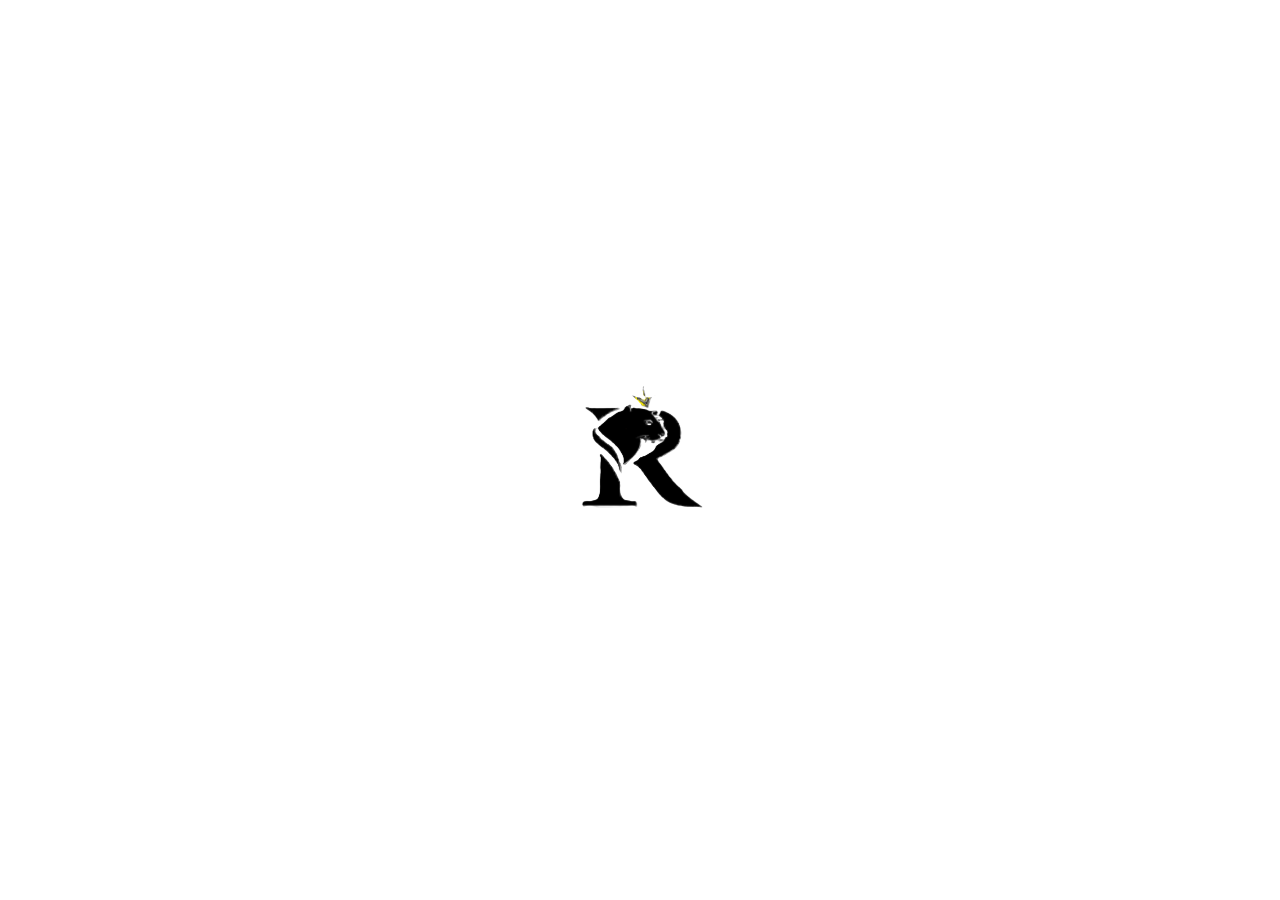
<file: marce1/anima.html>
<!DOCTYPE html>
<html lang="en">
<head>
    <meta charset="UTF-8">
    <meta name="viewport" content="width=device-width, initial-scale=1.0">
    <title>Animación</title>
    <style>
        /* Estilos para la imagen de bienvenida */
        .welcome-image {
            width: 20vw; /* Ancho del 50% del ancho de la ventana del navegador */
            height: 12vw; /* Altura automática para mantener la proporción original */
            position: fixed; /* Fija la imagen en la ventana del navegador */
            top: 50%; /* Posiciona la imagen en el centro vertical */
            left: 50%; /* Posiciona la imagen en el centro horizontal */
            transform: translate(-50%, -50%); /* Centra la imagen en la pantalla */
            z-index: 9999; /* Asegura que la imagen esté en la capa superior */
            animation: fadeIn 2s ease-in-out forwards; /* Animación de desvanecimiento */
        }

        /* Animación para desvanecer la imagen de bienvenida */
        @keyframes fadeIn {
            from {
                opacity: 0; /* Inicio con opacidad 0 */
            }
            to {
                opacity: 1; /* Final con opacidad 1 */
            }
        }
        @media (max-width: 767px) { 
    .desktop {
        display: none;
    }
    .tablet {
        display: none;
    }
}

@media (min-width: 768px) and (max-width: 990px) {
    .desktop {
        display: none;
    }
    .movil {
        display: none;
    }
}

@media (min-width: 991px) {
    .tablet {
        display: none;
    }
    .movil {
        display: none;
    }
}

    </style>
</head>
<body>
    <!-- Imagen de bienvenida -->
    <img src="mar.png" alt="Imagen de Bienvenida" class="welcome-image" />      
    
    <!-- Llamado al archivo JavaScript -->
    <script src="animacion.js"></script>
</body>
</html>
</file>
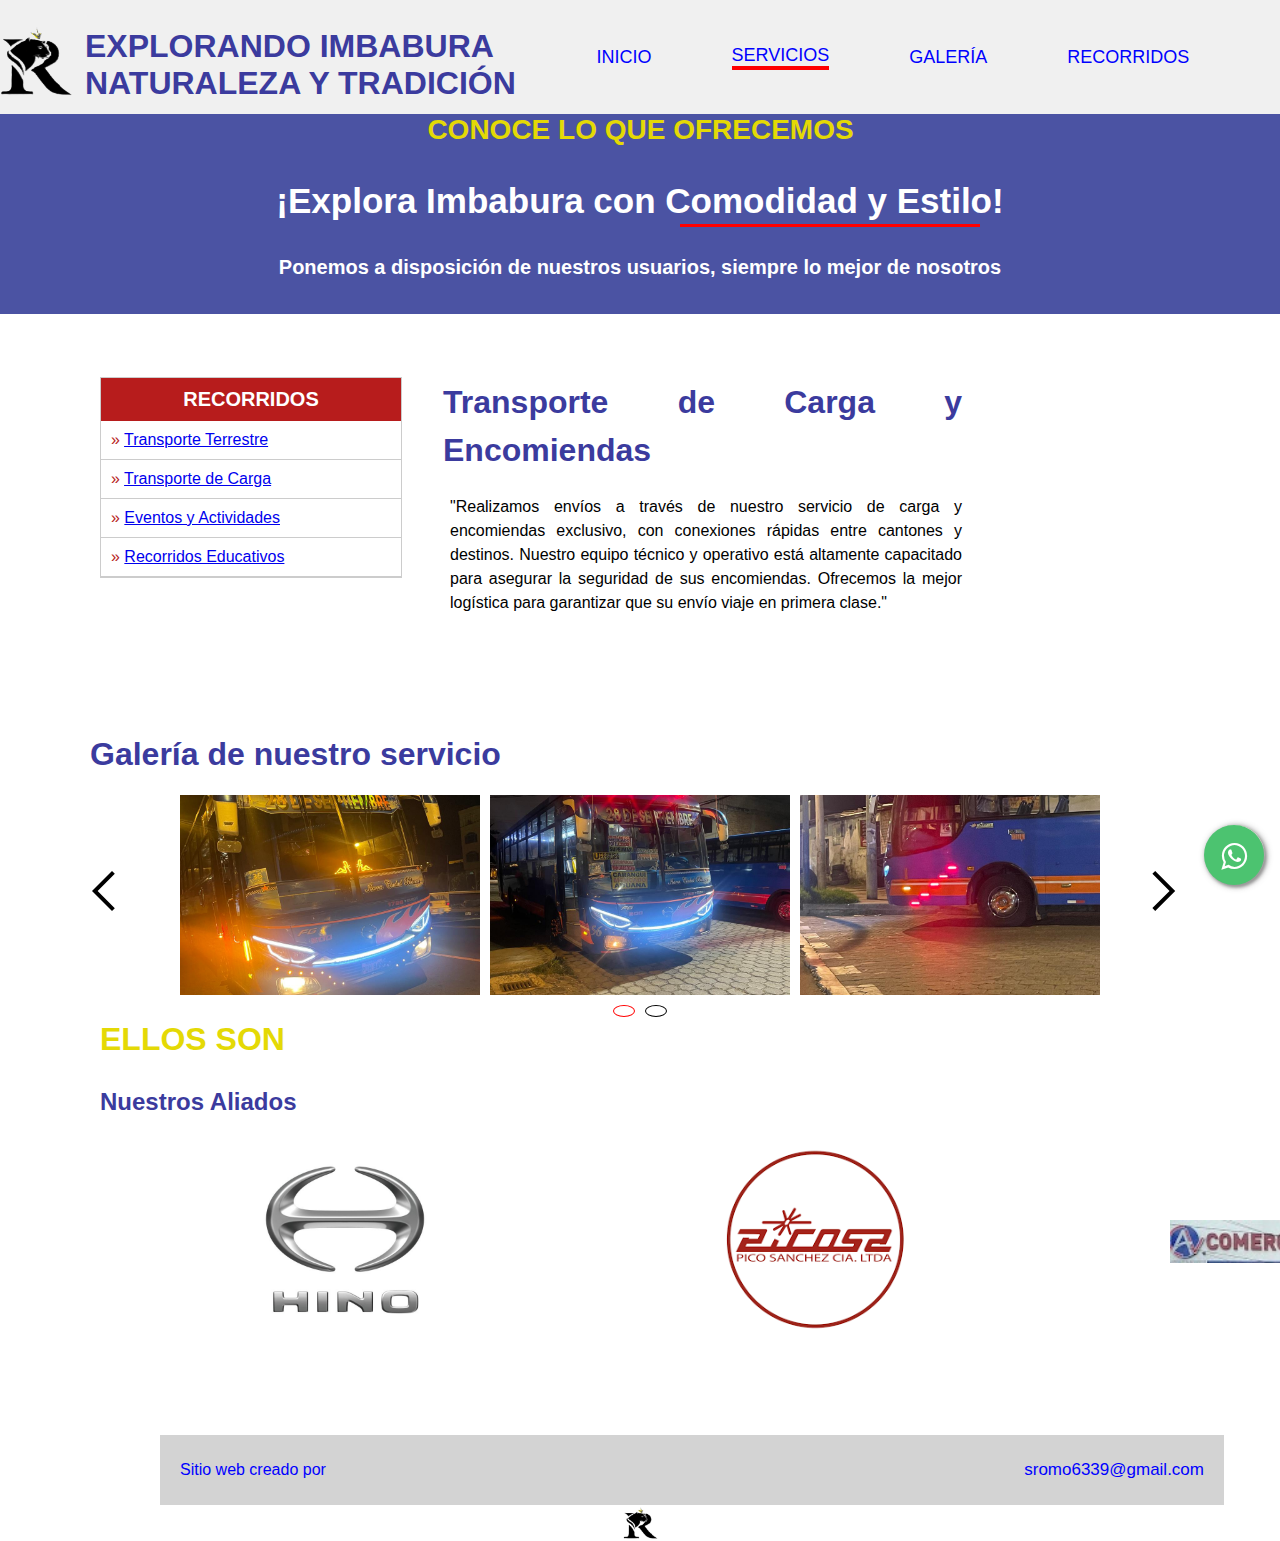
<file: marce1/carga.html>
<!DOCTYPE html>
<html lang="en">
<head>
    <meta charset="UTF-8">
    <meta name="viewport" content="width=device-width, initial-scale=1.0">
    <title>Galería</title>
    <link rel="stylesheet" href="estilo.css">
    <link rel="stylesheet" href="whats.css">
    <link rel="stylesheet" href="whats2.css">
    <link rel="stylesheet" href="https://maxcdn.bootstrapcdn.com/font-awesome/4.5.0/css/font-awesome.min.css">
    <link href="https://fonts.googleapis.com/icon?family=Material+Icons" rel="stylesheet">
    <style>
        /* Estilos para el encabezado */
      
        body {
            margin: 0;
            padding: 0;
            font-family: sans-serif;
            overflow-x: hidden;
        }
        .nav-link {
    font-size: 18px;
    text-decoration: none;
    margin: 0 40px; /* Añade espacio entre los enlaces */
    position: relative;
    z-index: 2; /* Asegura que los enlaces estén sobre la imagen */
}
@media (max-width: 767px) { 
    .desktop {
        display: none;
    }
    .tablet {
        display: none;
    }
}

@media (min-width: 768px) and (max-width: 990px) {
    .desktop {
        display: none;
    }
    .movil {
        display: none;
    }
}

@media (min-width: 991px) {
    .tablet {
        display: none;
    }
    .movil {
        display: none;
    }
}

        header {
            text-align: center;
            background-color: #f0f0f0;
            padding: 10px;
            display: flex;
            align-items: center;
            justify-content: space-between;
        }

        /* Estilos para los enlaces de navegación */
        .nav-links {
            display: flex;
            align-items: center;
            justify-content: center;
            flex-grow: 1;
        }

        .nav-link {
            font-size: 18px;
            text-decoration: none;
            margin: 0 40px;
            position: relative;
        }

        /* Subrayado al pasar el mouse */
        .nav-link:hover::after {
            content: '';
            position: absolute;
            left: 0;
            bottom: -2px;
            width: 100%;
            height: 2px;
            background-color: red;
        }

        /* Estilos para los enlaces activos */
        .nav-link.active,
        .nav-link.active:hover::after {
            border-bottom: 4px solid red;
        }
        /* Estilos para los cajones de subenlaces */
        .sub-links {
            display: none;
            position: absolute;
            top: 100%;
            left: 0;
            background-color: #ac9279;
            padding: 10px 5px;
        }

        .nav-link:hover .sub-links {
            display: block;
        }

        /* Estilos para los subenlaces */
        .sub-links a {
            font-size: 20px;
            width: 200px;
            display: inline-block;
            text-align: center;
            padding: 10px;
            margin: 5px;
        }

        /* Estilos para los subenlaces al pasar el mouse */
        .sub-links a:hover {
            background-color: floralwhite; /* Cambiar el color de fondo del sub-enlace a gris claro al pasar el mouse */
        }

        .div {
  background-color: rgb(75, 83, 163);
  width: 100%; /* Ancho del 100% del contenedor padre */
  height: 200px; /* Altura de 50px */
  margin-top: -21px; /* Ajusta este valor para mover la imagen hacia abajo */
  background-size: cover;
  background-position: center;
  background-repeat: no-repeat;
  background-attachment: fixed;
}

.div h1 {
  color: #e4d905; /* Cambia el color del texto a blanco */
  font-size: 28px; /* Cambia el tamaño del texto a 36px */
  text-align: center; /* Centra el texto horizontalmente */
margin-left: 1px;
}

.div h3{
    color: #fff; /* Cambia el color del texto a blanco */
  font-size: 35px; /* Cambia el tamaño del texto a 36px */
  text-align: center; /* Centra el texto horizontalmente */

}
.div h4{
    color: #fff; /* Cambia el color del texto a blanco */
  font-size: 20px; /* Cambia el tamaño del texto a 36px */
  text-align: center; /* Centra el texto horizontalmente */

}


#barra-horizontal {
    width: 300px; /* Ancho de la barra */
    height: 3px; /* Altura de la barra */
    background-color: red; /* Color de la barra */
    margin-left: 450px; /* Espacio entre la barra y los botones */
    margin-top: -90px; 
    margin-left: 680px; /* Mover hacia la izquierda */
    

}


.services-container {
    width: 300px;
    border: 1px solid #ccc;
    background-color: white;
    margin-top: 150px; 
    margin-left: 100px; /* Mover hacia la izquierda */
    opacity: 0;
    transform: translateY(50px);
    transition: opacity 1s ease-out, transform 1s ease-out;
}

.services-container.visible {
    opacity: 1;
    transform: translateY(0);


    

}

.services-header {
    background-color: #b71c1c;
    color: white;
    text-align: center;
    padding: 10px;
    font-size: 20px;
    font-weight: bold;
}

.services-list {
    list-style-type: none;
    padding: 0;
    margin: 0;
}

.services-list li {
    padding: 10px;
    border-bottom: 1px solid #ccc;
    cursor: pointer;
}

.services-list li:hover {
    background-color: #f1f1f1;
}

.services-list li::before {
    content: "» ";
    color: #b71c1c;
}


.text {
  background-color: ffffff;
  width: 40%; /* Ancho del 100% del contenedor padre */
  height: 480px; /* Altura de 50px */
  background-size: cover;
  background-position: center;
  background-repeat: no-repeat;
  background-attachment: fixed;
  margin-left: 450px; /* Mover hacia la izquierda */
  text-align: justify;
    line-height: 1.5; /* espacio de 0.5 entre líneas */

 /* Animaciones */
 opacity: 0;
    transform: translateX(-100px);
    transition: opacity 1s ease-out, transform 1s ease-out;


}
.text.visible {
    opacity: 1;
    transform: translateX(0);
}
.text h1{
margin-top: -200px; /* Ajusta este valor para mover la imagen hacia abajo */
color:rgb(59, 59, 158);
margin-left: -7px;
}
.text h2{
    color:rgb(59, 59, 158);

}

.imagen-centrada {
            display: block;
            width: 460px; /* Ajusta este valor según el tamaño deseado */
            height: auto; /* Mantiene la proporción de la imagen */
            margin-top: -480px; /* Ajusta este valor para mover la imagen hacia abajo */
            margin-left: 1150px;
            margin-right: auto;
            position: relative;
            text-align: center;
            border: 6px solid red; /* Añade un borde rojo de 10px de grosor */
            opacity: 0;
    transform: translateX(100px);
    transition: opacity 1s ease-out, transform 1s ease-out;
}

.imagen-centrada.visible {
    opacity: 1;
    transform: translateX(0);
}
        

        .carru {
        display: none; /* Ocultar inicialmente */
        justify-content: center; /* Centrar imágenes horizontalmente */
        width: 100%; /* Ancho del carrusel */
        overflow: hidden;
    }

    .carru.active {
        display: flex; /* Mostrar el carrusel activo */
    }

    .imagen-animadaa {
        width: 300px; /* Ajusta el tamaño de las imágenes según sea necesario */
        height: 200px; /* Ajusta el tamaño de las imágenes según sea necesario */
        margin: 0 5px; /* Espacio entre imágenes */
        object-fit: cover;
    }

    .flechas {
  display: flex;
  justify-content: center; /* o flex-start, flex-end */
  gap: 1000px; /* distancia entre las flechas */
  margin-top: -150px; /* Ajusta este valor para mover la imagen hacia abajo */
}

    button {
        padding: 5px 10px;
        background-color: #333;
        color: #fff;
        border: none;
        cursor: pointer;
    }

    button:hover {
        background-color: #555;
    }

    #puntosss {
        display: flex;
        justify-content: center;
        margin-top: 10px;
    }

    .numero-punto {
        width: 10px;
        height: 10px;
        margin: 0 5px;
        background-color: white;
        border-radius: 50%;
        cursor: pointer;
        border: 1px solid black;
    }
    

    .numero-punto.active {
        border-color: red;
    }
    h1{
        color:rgb(59, 59, 158);
        margin-left: 90px; /* Mover hacia la izquierda */

    }

    .imagen-centradaaaaa {
            display: block;
            width: 200px; /* Ajusta este valor según el tamaño deseado */
            height: auto; /* Mantiene la proporción de la imagen */
            margin-top: 1px; /* Ajusta este valor para mover la imagen hacia abajo */
            margin-left: -205px;
            margin-right: auto;
            position: relative;
            text-align: center;
        }

        
.imagen-centradaaaaaa {
            display: block;
            width: 200px; /* Ajusta este valor según el tamaño deseado */
            height: auto; /* Mantiene la proporción de la imagen */
            margin-top: -200px; /* Ajusta este valor para mover la imagen hacia abajo */
            margin-left: 268px;
            margin-right: auto;
            position: relative;
            text-align: center;
        }

        .imagen-centradaaaaaaa {
            display: block;
            width: 350px; /* Ajusta este valor según el tamaño deseado */
            height: auto; /* Mantiene la proporción de la imagen */
            margin-top: -120px; /* Ajusta este valor para mover la imagen hacia abajo */
            margin-left: 720px;
            margin-right: auto;
            position: relative;
            text-align: center;
        }
        .image {
  background-color: ffffff;
  width: 40%; /* Ancho del 100% del contenedor padre */
  height: 420px; /* Altura de 50px */
  background-size: cover;
  background-position: center;
  background-repeat: no-repeat;
  background-attachment: fixed;
  margin-left: 450px; /* Mover hacia la izquierda */
  text-align: justify;
    line-height: 1.5; /* espacio de 0.5 entre líneas */




}
.image h1{
margin-top: 100px; /* Ajusta este valor para mover la imagen hacia abajo */
color: #e4d905;
margin-left: -350px; /* Mover hacia la izquierda */

}
.image h2{
    color:rgb(59, 59, 158);
    margin-left: -350px; /* Mover hacia la izquierda */

}



footer {
    color: blue;
    width: 80%; /* Ancho del 100% del contenedor padre */
    height: 70px; /* Altura de 50px */
    background-color: lightgray;
    bottom: -590px; /* Ajusta este valor para mover el pie de página por encima del carrusel */
    left: 0;
    text-align: center;
    margin-left: 160px; /* Ajusta este valor para mover la imagen hacia la derecha */
    padding: 0 20px; /* Añade un poco de espacio alrededor de los elementos */
    justify-content: space-between; /* Alinea los elementos al principio y al final */
    align-items: center; /* Centra verticalmente los elementos */
    display: flex;
    position: flex;


}
footer p {
    margin: 0; /* Elimina el margen por defecto */
}

#sromo-link {
    color: blue;
    font-size: 17px;
    text-decoration: none;
}

#sromo-link:hover {
    color: orange;
}


#copyright {
    display: block; /* Asegura que aparezca en una línea separada */
}

.imagen-centradaaaa {
            display: block;
            width: 40px; /* Ajusta este valor según el tamaño deseado */
            height: auto; /* Mantiene la proporción de la imagen */
            margin-top: 1px; /* Ajusta este valor para mover la imagen hacia abajo */
            margin-left: auto;
            margin-right: auto;
            position: relative;
            text-align: center;


        }


    </style>
</head>
<body>

<header>
    <img src="mar.png" alt="Logo" class="logo">
    <h1 class="title">
        EXPLORANDO IMBABURA<br>NATURALEZA Y TRADICIÓN
    </h1>
    
    
    <nav class="nav-links">
        <a href="index.html" style="color: blue;"class="nav-link " id="inicio">INICIO</a>
        <div class="nav-link active" id="servicios">
            <a href="#" style="color: blue; text-decoration: none;">SERVICIOS</a>
           
            <div class="sub-links">
                <a href="terrestre.html" style="white-space: nowrap;">Transporte Terrestre</a>
                <a href="carga.html" style="white-space: nowrap;">Transporte de Carga</a>
                <a href="eventosyactividades.html" style="white-space: nowrap;">Eventos y Actividades</a>
                <a href="educativos.html" style="white-space: nowrap;">Recorridos Educativos</a>
            </div>
        </div>
        <a href="galeria.html" style="color: blue;" class="nav-link" id="galeria">GALERÍA</a>            <div class="nav-link" id="Recorridos">
            <a href="#" style="color: blue; text-decoration: none;">RECORRIDOS</a>
           
            <div class="sub-links">
                <a href="ibarra.html" style="white-space: nowrap;">Ibarra</a>
                <a href="otavalo.html" style="white-space: nowrap;">Otavalo</a>
                <a href="antonioante.html" style="white-space: nowrap;">Antonio Ante </a>
                <a href="cotacachi.html" style="white-space: nowrap;">Cotacachi</a>
                <a href="pimampiro.html" style="white-space: nowrap;">Pimampiro</a>
                <a href="urcuqui.html" style="white-space: nowrap;">Urcuquí</a>

            </div>
    </nav>
</header>

<div class="div">
    <h1>CONOCE LO QUE OFRECEMOS
        <br>
        <h3>¡Explora Imbabura con Comodidad y Estilo!</h3>
        
        
        
        <h4>Ponemos a disposición de nuestros usuarios, siempre lo mejor de nosotros</h4>

    </h1>
</div>

<div id="barra-horizontal"></div>
<!-- Aquí puedes agregar más contenido si lo deseas -->
<div class="services-container">
    <div class="services-header">
        RECORRIDOS
    </div>
    <ul class="services-list">
        <li><a href="terrestre.html" style="white-space: nowrap;">Transporte Terrestre</a></li>
        <li>                <a href="carga.html" style="white-space: nowrap;">Transporte de Carga</a> </li>
        <li>                <a href="eventosyactividades.html" style="white-space: nowrap;">Eventos y Actividades</a>        </li>
        <li>                <a href="educativos.html" style="white-space: nowrap;">Recorridos Educativos</a>        </li>
     
        </li>

    </ul>
</div>
</div>



<div class="text">
    <h1>Transporte de Carga y Encomiendas    </h1>
    "Realizamos envíos a través de nuestro servicio de carga y encomiendas exclusivo, con conexiones rápidas entre cantones y destinos. Nuestro equipo técnico y operativo está altamente capacitado para asegurar la seguridad de sus encomiendas. Ofrecemos la mejor logística para garantizar que su envío viaje en primera clase."
   

</div>
<!-- Contenido imagen -->
<img src="bs.jpg" alt="Descripción de la imagen" class="imagen-centrada">


<h1>Galería de nuestro servicio</h1>

<div id="carrusel11" class="carru active">
    <img src="party.jpg" alt="Descripción de la imagen 1" class="imagen-animadaa" loading="lazy">
    <img src="pri.jpg" alt="Descripción de la imagen 2" class="imagen-animadaa" loading="lazy">
    <img src="41.jpg" alt="Descripción de la imagen 3" class="imagen-animadaa" loading="lazy">
</div>

<!-- Carrusel 12 -->
<div id="carrusel12" class="carru">
    <img src="41.jpg" alt="Descripción de la imagen 1" class="imagen-animadaa" loading="lazy">
    <img src="42.jpg" alt="Descripción de la imagen 2" class="imagen-animadaa" loading="lazy">
    <img src="43.jpg" alt="Descripción de la imagen 3" class="imagen-animadaa" loading="lazy">
</div>

<!-- Puntos de navegación -->
<div id="puntosss"></div>

<!-- Flechas de navegación -->
<div class="flechas">
    <img id="atrass" src="atrass.svg" alt="atrass" loading="lazy">
    <img id="adelantee" src="adelantee.svg" alt="adelantee" loading="lazy">
</div>






<!-- Contenido principal -->
<div class="image">
    <h1>ELLOS SON </h1>

    <h2>Nuestros  Aliados</h2>

    <a href="https://hinomavesa.com.ec/" target="_blank">
        <img src="hino.jpg" alt="Descripción de la imagen" class="imagen-centradaaaaa"></a>
       
        <a href="https://carroceriaspicosa.com/2020/producto.html" target="_blank">  
    <img src="zicosa.png" alt="Descripción de la imagen" class="imagen-centradaaaaaa"></a>
   
    <a href="https://ec.todosnegocios.com/comercial-automotriz-%22vega%22-06-260-6696" target="_blank">
    <img src="ve.jpg" alt="Descripción de la imagen" class="imagen-centradaaaaaaa"></a>


</div>

<body class="pagina-modificada">
    
    <footer>
            <p>Sitio web creado por</p>
            <a id="sromo-link" href="https://web.whatsapp.com/send?phone=593993071846" target="_blank" onmouseover="this.style.color='orange'" onmouseout="this.style.color='blue'">sromo6339@gmail.com</a>
            
           
            

        </footer>

        

</footer>
<img src="lol.png" alt="Descripción de la imagen" class="imagen-centradaaaa">

<script>
    document.addEventListener('DOMContentLoaded', function() {
        // Elementos del DOM
        const carruseles = [document.getElementById('carrusel11'), document.getElementById('carrusel12')];
        const adelantee = document.getElementById('adelantee');
        const atrass = document.getElementById('atrass');
        const puntosss = document.getElementById('puntosss');

        // Índice de carrusel actual
        let carruselActual = 0;

        // Muestra el carrusel correspondiente
        function mostrarCarrusel(index) {
            carruseles.forEach((carrusel, i) => {
                carrusel.classList.toggle('active', i === index);
            });
            actualizarPuntos(index);
        }

        // Cambia el carrusel cuando se hace clic en el botón adelante
        adelantee.addEventListener('click', function() {
            carruselActual = (carruselActual + 1) % carruseles.length;
            mostrarCarrusel(carruselActual);
        });

        // Cambia el carrusel cuando se hace clic en el botón atrás
        atrass.addEventListener('click', function() {
            carruselActual = (carruselActual - 1 + carruseles.length) % carruseles.length;
            mostrarCarrusel(carruselActual);
        });

        // Inicializa los puntos de navegación
        function inicializarPuntos() {
            puntosss.innerHTML = ''; // Limpia los puntos anteriores
            for (let i = 0; i < carruseles.length; i++) {
                let punto = document.createElement('button');
                punto.classList.add('numero-punto');
                punto.addEventListener('click', function() {
                    carruselActual = i;
                    mostrarCarrusel(carruselActual);
                });
                puntosss.appendChild(punto);
            }
            actualizarPuntos(carruselActual);
        }

        // Actualiza el estilo de los puntos
        function actualizarPuntos(index) {
            let puntos = document.querySelectorAll('.numero-punto');
            puntos.forEach(function(punto, i) {
                punto.classList.toggle('active', i === index);
            });
        }

        // Inicializa el carrusel
        mostrarCarrusel(carruselActual);
        inicializarPuntos();
    });


    document.addEventListener("DOMContentLoaded", function () {
    const imageElement = document.querySelector('.imagen-centrada');
    const textElement = document.querySelector('.text');
    const servicesContainer = document.querySelector('.services-container');
    const headerElement = document.querySelector('h1'); // Selecciona el <h1> si hay más de uno en el DOM

    const observer = new IntersectionObserver(entries => {
        entries.forEach(entry => {
            if (entry.isIntersecting) {
                entry.target.classList.add('visible');
            } else {
                entry.target.classList.remove('visible');
            }
        });
    }, {
        threshold: 0.1 // Ajusta este umbral según tus necesidades
    });

    // Observa los elementos
    [imageElement, textElement, servicesContainer].forEach(element => observer.observe(element));
});

</script>




<!-- Contenido principal -->
<div class="nav-bottom">
    <div class="popup-whatsapp fadeIn">
        <div class="content-whatsapp -top">
            <button type="button" class="closePopup">
                <i class="material-icons icon-font-color">close</i>
            </button> 
            <p style="display: inline-block;">
                <img src="secretary.png" width="50" style="vertical-align: middle;">
                <span style="vertical-align: middle;">Hola, ¿en qué podemos ayudarle?</span>
            </p>
        </div>
        <div class="content-whatsapp -bottom">
            <input class="whats-input" id="whats-in" type="text" placeholder="Enviar mensaje..." />
            <button class="send-msPopup" id="send-btn" type="button">
                <i class="material-icons icon-font-color--black">send</i>
            </button>
        </div>
    </div>
    <button type="button" id="whats-openPopup" class="whatsapp-button">
        <div class="float">
            <i class="fa fa-whatsapp my-float"></i>
        </div>
    </button>
    <div class="circle-anime"></div>
</div>

<script>
    // Mostrar el mensaje de WhatsApp al hacer clic en el botón
    document.getElementById('whats-openPopup').addEventListener('click', function() {
        document.querySelector('.popup-whatsapp').style.display = 'block';
    });

    // Ocultar el mensaje de WhatsApp al hacer clic en el botón de cerrar
    document.querySelector('.closePopup').addEventListener('click', function() {
        document.querySelector('.popup-whatsapp').style.display = 'none';
    });

    // Enviar mensaje al hacer clic en el botón de enviar
    document.querySelector('.send-msPopup').addEventListener('click', function() {
        var message = document.getElementById('whats-in').value;
        var phoneNumber = '593 98 281 9019'; // Número de teléfono del propietario

        // Verificar si se ha ingresado un mensaje
        if (message.trim() === '') {
            // Si no se ha ingresado ningún mensaje, abrir el enlace sin mensaje
            window.open('https://wa.me/' + phoneNumber);
        } else {
            // Si se ha ingresado un mensaje, abrir el enlace con el mensaje
            window.open('https://api.whatsapp.com/send?phone=' + phoneNumber + '&text=' + encodeURIComponent(message));
        }
    });
</script>



</body>
</html>
</file>
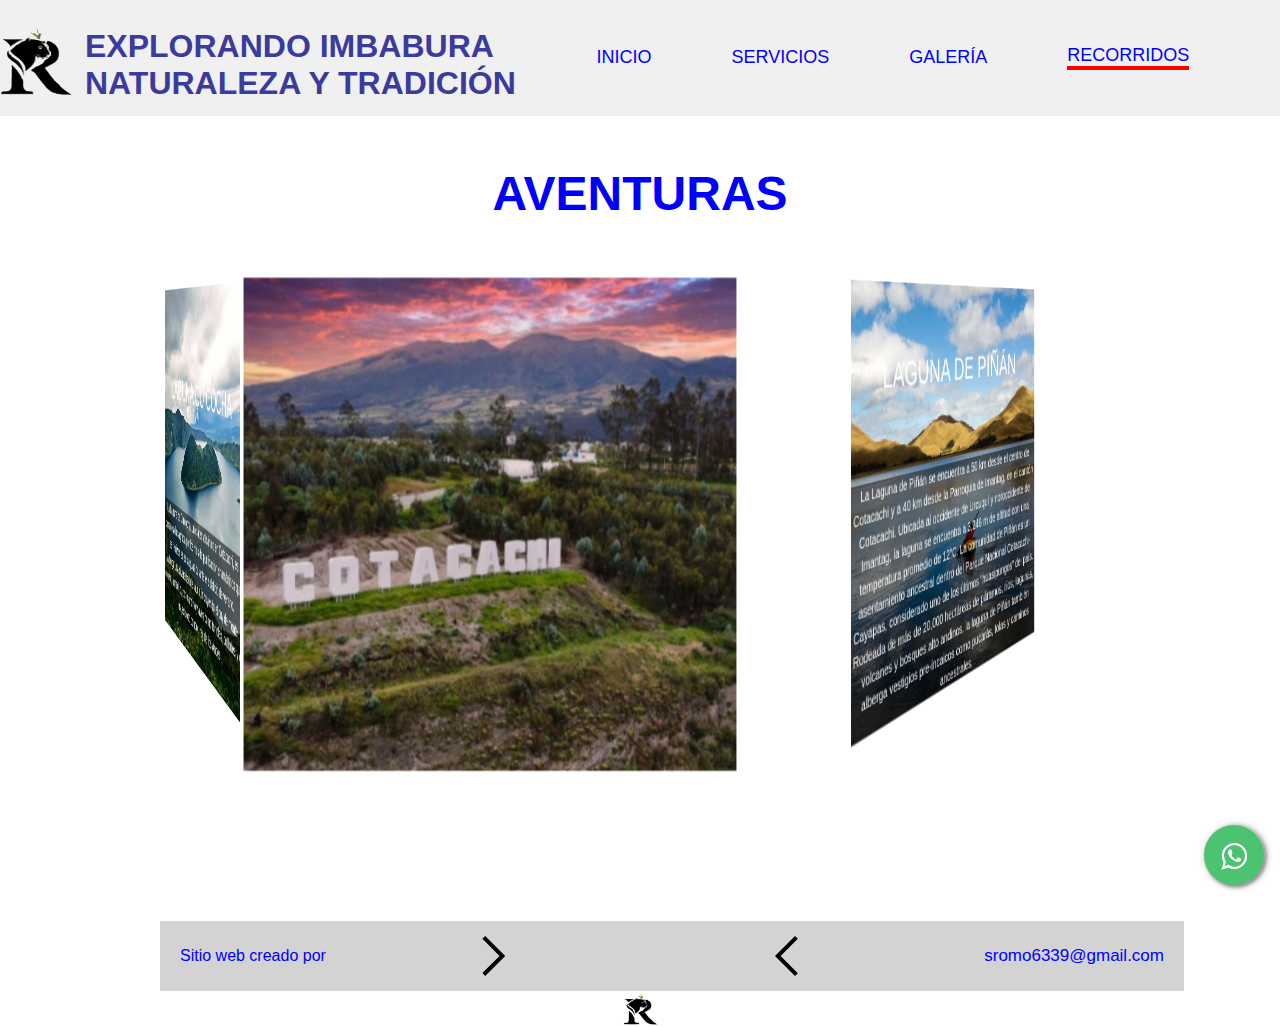
<file: marce1/cotacachi.html>
<!DOCTYPE html>
<html lang="en">
<head>
    <meta charset="UTF-8">
    <meta name="viewport" content="width=device-width, initial-scale=1.0">
    <title>Galería</title>
    <link rel="stylesheet" href="estilo.css">
    <link rel="stylesheet" href="whats.css">
    <link rel="stylesheet" href="whats2.css">
    <link rel="stylesheet" href="https://maxcdn.bootstrapcdn.com/font-awesome/4.5.0/css/font-awesome.min.css">
    <link href="https://fonts.googleapis.com/icon?family=Material+Icons" rel="stylesheet">
    <style>
        /* Estilos para el encabezado */
        .nav-link {
    font-size: 18px;
    text-decoration: none;
    margin: 0 40px; /* Añade espacio entre los enlaces */
    position: relative;
    z-index: 2; /* Asegura que los enlaces estén sobre la imagen */
}
        * {
            margin: 0;
            padding: 0;
            box-sizing: border-box;
            font-family: sans-serif;
        }
        @media (max-width: 767px) { 
    .desktop {
        display: none;
    }
    .tablet {
        display: none;
    }
}

@media (min-width: 768px) and (max-width: 990px) {
    .desktop {
        display: none;
    }
    .movil {
        display: none;
    }
}

@media (min-width: 991px) {
    .tablet {
        display: none;
    }
    .movil {
        display: none;
    }
}
h1{
        color:rgb(59, 59, 158);
        margin-left: 90px; /* Mover hacia la izquierda */

    }
        body {
            overflow-x: hidden;
        }
        
        header {
            text-align: center;
            background-color: #f0f0f0;
            padding: 10px;
            display: flex;
            align-items: center;
            justify-content: space-between;
        }

        /* Estilos para los enlaces de navegación */
        .nav-links {
            display: flex;
            align-items: center;
            justify-content: center;
            flex-grow: 1;
        }

        .nav-link {
            font-size: 18px;
            text-decoration: none;
            margin: 0 40px;
            position: relative;
        }

        /* Subrayado al pasar el mouse */
        .nav-link:hover::after {
            content: '';
            position: absolute;
            left: 0;
            bottom: -2px;
            width: 100%;
            height: 2px;
            background-color: red;
        }

        /* Estilos para los enlaces activos */
        .nav-link.active,
        .nav-link.active:hover::after {
            border-bottom: 4px solid red;
        }

        /* Estilos para los cajones de subenlaces */
        .sub-links {
            display: none;
            position: absolute;
            top: 100%;
            left: 0;
            background-color: #ac9279;
            padding: 10px 5px;
        }

        .nav-link:hover .sub-links {
            display: block;
        }

        /* Estilos para los subenlaces */
        .sub-links a {
            font-size: 20px;
            width: 200px;
            display: inline-block;
            text-align: center;
            padding: 10px;
            margin: 5px;
        }

        /* Estilos para los subenlaces al pasar el mouse */
        .sub-links a:hover {
            background-color: floralwhite; /* Cambiar el color de fondo del sub-enlace a gris claro al pasar el mouse */
        }

    /* Estilos para CARRUSEL imágenes */        
         
/* Estilos para CARRUSEL imágenes */        
.carousel {
    perspective: 1000px;
    width: 600px;
    height: 400px;
    position: relative;
    margin: 0 auto;
    display: flex;
    justify-content: center;
    align-items: center;
    padding-top: 350px; /* Agrega un padding superior de 200px */
    left: 100px; /* Ajusta este valor para mover la imagen hacia la derecha */

}

.spinner {
    width: 100%;
    height: 100%;
    position: absolute;
    transform-style: preserve-3d;
    transition: transform 1s;
    transform: rotateY(0deg);
}

.item {
    position: absolute;
    width: 300px;
    height: 300px;
    top: 0;
    left: 0;
    transform: translateZ(1000px);
    backface-visibility: hidden;
    display: flex;
    justify-content: center;
    align-items: center;
    text-align: center;
    border: 2px solid white;
}

.item:nth-child(1) { 
    transform: rotateY(0deg) translateZ(400px); 
    background-image: url('cotaa.jpg'); 
    background-size: cover; 
    background-position: center; 
}
.item:nth-child(2) { 
    transform: rotateY(51.43deg) translateZ(400px); 
    background-image: url('piñan.jpg'); 
    background-size: cover; 
    background-position: center; 
    background-color: rgba(0, 0, 0, 0.5); /* Color de fondo semi-transparente */


}
.item:nth-child(3) { 
    transform: rotateY(102.86deg) translateZ(400px); 
    background-image: url('junin.jpg'); 
    background-size: cover; 
    background-position: center; 
}
.item:nth-child(4) { 
    transform: rotateY(154.29deg) translateZ(400px); 
    background-image: url('cotta.jpg'); 
    background-size: cover; 
    background-position: center; 
}
.item:nth-child(5) { 
    transform: rotateY(205.72deg) translateZ(340px); 
    background-image: url('cedros.jpg'); 
    background-size: cover; 
    background-position: center; 
}
.item:nth-child(6) { 
    transform: rotateY(257.15deg) translateZ(300px); 
    background-image: url('nanvu.jpg'); 
    background-size: cover; 
    background-position: center; 
}
.item:nth-child(7) { 
    transform: rotateY(308.58deg) translateZ(350px); 
    background-image: url('cuicocha.jpg'); 
    background-size: cover; 
    background-position: center; 
}
.arrow {
    position: absolute;
    top: 50%;
    transform: translateY(-50%);
    cursor: pointer;
    z-index: 2;
}

.arrow-left {
    left: 10px;
}

.arrow-right {
    right: 10px;
}

.atrasss {
    left: 10px;
}

.adelanteee {
    right: 10px;
} 
/* Estilos titulo y texto*/
.content span {
    display: block;
    font-size: 24px; /* Ajusta el tamaño de la letra según sea necesario */
    color: white; /* Color del texto */
    padding: 10px 20px; /* Espaciado interno para el texto */
    border-radius: 5px; /* Bordes redondeados opcionales */
    margin-top: 50px; /* Mueve el título hacia abajo */
    width: fit-content;
    margin-left: auto;
    margin-right: auto;
}
.text-box p {
    font-size: 16px; /* Tamaño base del texto */
    line-height: 1.6; /* Espaciado entre líneas */
    margin-bottom: 10px; /* Espacio inferior entre párrafos */
    background-color: rgba(0, 0, 0, 0.5); /* Fondo semi-transparente negro */

    /* Estilos adicionales según sea necesario */
}

.text-box .text-2 {
    font-size: 10px; /* Tamaño de letra para el texto 2 */
    z-index: 2; /* Asegura que el texto esté sobre el overlay */
    line-height: 1.5; /* Espaciado entre líneas del texto */
    color: #fff; /* Color del texto */
    margin-top: 45px; /* Mover hacia arriba */

}

.text-box .text-3 {
    font-size: 10px; /* Tamaño de letra para el texto 2 */
    z-index: 2; /* Asegura que el texto esté sobre el overlay */
    line-height: 1.5; /* Espaciado entre líneas del texto */
    color: #fff; /* Color del texto */
    margin-top: 75px; /* Mover hacia arriba */
}
.text-box .text-4 {
    font-size: 10px; /* Tamaño de letra para el texto 2 */
    z-index: 2; /* Asegura que el texto esté sobre el overlay */
    line-height: 1.5; /* Espaciado entre líneas del texto */
    color: #fff; /* Color del texto */
    margin-top: 90px; /* Mover hacia arriba */
}


.text-box .text-5 {
    font-size: 10px; /* Tamaño de letra para el texto 2 */
    z-index: 2; /* Asegura que el texto esté sobre el overlay */
    line-height: 1.5; /* Espaciado entre líneas del texto */
    color: #fff; /* Color del texto */
    margin-top: 20px; /* Mover hacia arriba */
}

.text-box .text-6 {
    font-size: 10px; /* Tamaño de letra para el texto 2 */
    z-index: 2; /* Asegura que el texto esté sobre el overlay */
    line-height: 1.5; /* Espaciado entre líneas del texto */
    color: #fff; /* Color del texto */
    margin-top: 75px; /* Mover hacia arriba */
}
.text-box .text-7 {
    font-size: 10px; /* Tamaño de letra para el texto 2 */
    z-index: 2; /* Asegura que el texto esté sobre el overlay */
    line-height: 1.5; /* Espaciado entre líneas del texto */
    color: #fff; /* Color del texto */
    margin-top: 75px; /* Mover hacia arriba */
}

/* Agrega estilos para otros textos según necesites */
/* Agrega estilos para titulo  */

:root {
            --primary-color: #fff; /* Escoge el color que desees */
        }

        body {
            background-color: var(--primary-color);
            color: rgb(44, 13, 13);
            font-family: Arial, sans-serif;
        }

        h2 {
            font-size: 3em;
            text-align: center;
            margin-top: 20vh;
            margin-top: -350px; /* Añade esta línea para bajar los elementos */
            color: blue;


        }

       
  /* estilo para flechas  */

        .atrasss {
    position: absolute;
    top: 108%; /* Ajusta el valor para bajar las flechas */
    left: 775px; /* Ajusta la distancia desde el borde izquierdo */
    right: auto; /* Restablece la propiedad right */
    transform: translateY(-50%);
    width: 80px;
    height: 80px;
    cursor: pointer;
}


.adelanteee {
    position: absolute;
    top: 108%; /* Ajusta el valor para bajar las flechas */
    right: 730px; /* Ajusta la distancia desde el borde derecho */
    transform: translateY(-50%);
    width: 80px;
    height: 80px;
    cursor: pointer;
    

}
  /* estilo para sub enlace  */
footer {
    color: blue;
    width: 80%; /* Ancho del 100% del contenedor padre */
    height: 70px; /* Altura de 50px */
    background-color: lightgray;
    bottom: -590px; /* Ajusta este valor para mover el pie de página por encima del carrusel */
    left: 0;
    text-align: center;
    margin-left: 160px; /* Ajusta este valor para mover la imagen hacia la derecha */
    padding: 0 20px; /* Añade un poco de espacio alrededor de los elementos */
    justify-content: space-between; /* Alinea los elementos al principio y al final */
    align-items: center; /* Centra verticalmente los elementos */
    display: flex;
    margin-top: 700px; /* Ajusta este valor para mover la imagen hacia abajo */
    position: flex;


}
footer p {
    margin: 0; /* Elimina el margen por defecto */
}

#sromo-link {
    color: blue;
    font-size: 17px;
    text-decoration: none;
}

#sromo-link:hover {
    color: orange;
}


#copyright {
    display: block; /* Asegura que aparezca en una línea separada */
}


/* imagen R*/

.imagen-centradaaaa {
            display: block;
            width: 40px; /* Ajusta este valor según el tamaño deseado */
            height: auto; /* Mantiene la proporción de la imagen */
            margin-top: 1px; /* Ajusta este valor para mover la imagen hacia abajo */
            margin-left: auto;
            margin-right: auto;
            position: relative;
            text-align: center;


        }


</style>
</head>
<body>
    <header>
        <img src="mar.png" alt="Logo" class="logo">
        <h1 class="title">EXPLORANDO IMBABURA<br>NATURALEZA Y TRADICIÓN</h1>
        <nav class="nav-links">
            <a href="index.html" class="nav-link" id="inicio" style="color: blue;">INICIO</a>
            <div class="nav-link" id="servicios">
                <a href="#" style="color: blue; text-decoration: none;">SERVICIOS</a>
                <div class="sub-links">
                    <a href="terrestre.html" style="white-space: nowrap;">Transporte Terrestre</a>
                    <a href="carga.html" style="white-space: nowrap;">Transporte de Carga</a>
                    <a href="eventosyactividades.html" style="white-space: nowrap;">Eventos y Actividades</a>
                    <a href="educativos.html" style="white-space: nowrap;">Recorridos Educativos</a>
                </div>
            </div>
            <a href="galeria.html" class="nav-link" id="galeria" style="color: blue;">GALERÍA</a>
            <div class="nav-link active" id="recorridos">
                <a href="#" style="color: blue; text-decoration: none;">RECORRIDOS</a>
                <div class="sub-links">
                    <a href="ibarra.html" style="white-space: nowrap;">Ibarra</a>
                    <a href="otavalo.html" style="white-space: nowrap;">Otavalo</a>
                    <a href="antonioante.html" style="white-space: nowrap;">Antonio Ante</a>
                    <a href="cotacachi.html" style="white-space: nowrap;">Cotacachi</a>
                    <a href="pimampiro.html" style="white-space: nowrap;">Pimampiro</a>
                    <a href="urcuqui.html" style="white-space: nowrap;">Urcuquí</a>
                </div>
            </div>
        </nav>
    </header>
    <div class="carousel">
        <div class="spinner">
            <div class="item">
                <div class="content">
                    <span></span>
                </div>
            </div>
            <div class="item">
                <div class="content">
                    <span>LAGUNA DE PIÑÁN</span>
                    <div class="text-box">

                        <p  class="text-2" >La Laguna de Piñán se encuentra a 50 km desde el centro de Cotacachi y a 40 km desde la Parroquia de Imantag, en el cantón Cotacachi. Ubicada al occidente de Urcuquí y noroccidente de Imantag,
                        la laguna se encuentra a 3,246 m de altitud con una temperatura promedio de 12°C. La comunidad de Piñán es un asentamiento ancestral dentro del Parque Nacional Cotacachi-Cayapas, considerado uno de los últimos "huasipungos" del país.
                        <br> Rodeada de más de 20,000 hectáreas de páramos, ríos, lagunas, volcanes y bosques alto andinos, la laguna de Piñán también alberga vestigios pre-incaicos como pucarás, tolas y caminos ancestrales.
                    </p>
                    </div>
                </div>
            </div>
            <div class="item">
                <div class="content">
                    <span>CASCADAS DE JUNIN</span>
                    <div class="text-box">

                        <p  class="text-3" >La comunidad de Junín se encuentra en el área de amortiguamiento de la Reserva Ecológica Cotacachi-Cayapas, en la Parroquia García Moreno, y es habitada por 45 familias con 280 personas.
                        <br> El clima es subtropical húmedo con precipitaciones anuales entre 2.000 y 3.000 mm. La reserva comunitaria ofrece senderos ecológicos y vistas a paisajes, aves, animales y orquídeas endémicas, incluyendo cascadas de hasta 35 metros de altura y vestigios de la exploración minera.
                    </p>
                    </div>
                </div>
            </div>
            <div class="item">
                <div class="content">
                    <span>VOLCÁN IMBABURA</span>
                    <div class="text-box">

                        <p  class="text-4" >El cantón Cotacachi es el más extenso de la provincia de Imbabura, con una variedad de relieve que incluye montañas, valles, colinas y llanuras. Se divide en dos zonas: Andina y Subtropical. 
                    <br>El 38.77% del cantón es montañoso, el 15.91% colinas medianas y el 15.65% relieve escarpado. La quema del páramo es una amenaza contra las montañas, y el monitoreo del volcán Cotacachi es una acción principal de prevención.
                    </p>
                    </div>
                </div>
            </div>
            <div class="item">
                <div class="content">
                    <span>BOSQUE PROTECTOR LOS CEDROS</span>
                    <div class="text-box">

                        <p  class="text-5" >En Cotacachi, en la zona de Intag se encuentra ubicado este bosque con 6.400 has, siendo una de las más importantes áreas de conservación de la biodiversidad del occidente Ecuatoriano. Es parte de las eco – regiones del Chocó y de los Andes Tropicales, zonas con la mayor biodiversidad del planeta. 
                        <br>Alberga 350 especies de aves, se estima alrededor de 400 especies de orquídeas y 290 especies de árboles por hectárea. Además en Los Cedros nacen 4 ríos importantes: Manduriaco, Manduriaco Chico, Río Verde y Los Cedros.
                    </p>
                    </div>
                </div>
            </div>
            <div class="item">
                <div class="content">
                    <span>COMPLEJO TERMAS NANGULVÍ</span>
                    <div class="text-box">

                        <p  class="text-6" >El Complejo Termas Nangulví ofrece servicios de alimentación en su restaurante a orillas del Río Intag, con capacidad para 50 comensales. También cuenta con habitaciones para hasta 18 personas, incluyendo opciones matrimoniales y familiares. Las termas comunitarias de Nangulví tienen 6 piscinas de aguas termales y servicios de baño, bar y zona de recreo. 
                        <br>Además, se ofrecen 6 cabañas con baño privado y vistas al río.
                    </p>
                    </div>
                </div>
            </div>

            <div class="item">
                <div class="content">
                    <span>LAGUNA CUICOCHA</span>
                    <div class="text-box">

                    <p  class="text-7" >La Laguna de Cuicocha, un cráter volcánico en Cotacachi, es considerada sagrada por los ritos de purificación shamánicos que se realizan en sus aguas durante el solsticio de verano. 
                        <br>Alberga una diversidad de fauna, incluyendo el cuy de monte, conejo, armadillo, zorro andino y aves como tórtolas, colibríes y el majestuoso cóndor, rey de los Andes.

                    </p>
                    </div>
                </div>
            </div>
        </div>
    </div>
    
    <!-- Flechas del carrusel -->
    <div class="arrow arrow-left atrasss">
        <img id="atrasss" src="at.svg" alt="atrass" loading="lazy">
    </div>
    <div class="arrow arrow-right adelanteee">
        <img id="adelanteee" src="adee.svg" alt="adelantee" loading="lazy">
    </div>

    <!-- titulo  -->

    <h2> </h2>


    <!-- enlace navegacion footer -->


    <body class="pagina-modificada">
    
        <footer>
                <p>Sitio web creado por</p>
                <a id="sromo-link" href="https://web.whatsapp.com/send?phone=593993071846" target="_blank" onmouseover="this.style.color='orange'" onmouseout="this.style.color='blue'">sromo6339@gmail.com</a>
                
               
                
    
            </footer>
    
            
    
    </footer>

    <img src="lol.png" alt="Descripción de la imagen" class="imagen-centradaaaa">

<script>

document.addEventListener('DOMContentLoaded', function() {
        const text = "AVENTURAS, PAISAJES Y TRADICIONES";
        const h2Element = document.querySelector('h2');
        let index = 0;

        function typeWriter() {
            if (index < text.length) {
                h2Element.innerHTML += text.charAt(index);
                index++;
                setTimeout(typeWriter, 100);
            }
        }

        typeWriter();

        const image = document.getElementById('imagen-centrada');
        const listItems = document.querySelectorAll('ul li');

        listItems.forEach(item => {
            item.addEventListener('mouseenter', function() {
                image.style.display = 'none';
            });
            item.addEventListener('mouseleave', function() {
                image.style.display = 'block';
            });
        });
    });
       


document.addEventListener('DOMContentLoaded', function() {
    const carousel = document.querySelector('.spinner');
    let angle = 0;
    const numItems = document.querySelectorAll('.spinner .item').length;
    const angleIncrement = 360 / numItems;

    document.getElementById('adelanteee').addEventListener('click', function() {
        angle -= angleIncrement;
        carousel.style.transform = `rotateY(${angle}deg)`;
    });

    document.getElementById('atrasss').addEventListener('click', function() {
        angle += angleIncrement;
        carousel.style.transform = `rotateY(${angle}deg)`;
    });
});

</script>


<!-- Contenido principal -->
<div class="nav-bottom">
    <div class="popup-whatsapp fadeIn">
        <div class="content-whatsapp -top">
            <button type="button" class="closePopup">
                <i class="material-icons icon-font-color">close</i>
            </button> 
            <p style="display: inline-block;">
                <img src="secretary.png" width="50" style="vertical-align: middle;">
                <span style="vertical-align: middle;">Hola, ¿en qué podemos ayudarle?</span>
            </p>
        </div>
        <div class="content-whatsapp -bottom">
            <input class="whats-input" id="whats-in" type="text" placeholder="Enviar mensaje..." />
            <button class="send-msPopup" id="send-btn" type="button">
                <i class="material-icons icon-font-color--black">send</i>
            </button>
        </div>
    </div>
    <button type="button" id="whats-openPopup" class="whatsapp-button">
        <div class="float">
            <i class="fa fa-whatsapp my-float"></i>
        </div>
    </button>
    <div class="circle-anime"></div>
</div>

<script>
    // Mostrar el mensaje de WhatsApp al hacer clic en el botón
    document.getElementById('whats-openPopup').addEventListener('click', function() {
        document.querySelector('.popup-whatsapp').style.display = 'block';
    });

    // Ocultar el mensaje de WhatsApp al hacer clic en el botón de cerrar
    document.querySelector('.closePopup').addEventListener('click', function() {
        document.querySelector('.popup-whatsapp').style.display = 'none';
    });

    // Enviar mensaje al hacer clic en el botón de enviar
    document.querySelector('.send-msPopup').addEventListener('click', function() {
        var message = document.getElementById('whats-in').value;
        var phoneNumber = '593 98 281 9019'; // Número de teléfono del propietario

        // Verificar si se ha ingresado un mensaje
        if (message.trim() === '') {
            // Si no se ha ingresado ningún mensaje, abrir el enlace sin mensaje
            window.open('https://wa.me/' + phoneNumber);
        } else {
            // Si se ha ingresado un mensaje, abrir el enlace con el mensaje
            window.open('https://api.whatsapp.com/send?phone=' + phoneNumber + '&text=' + encodeURIComponent(message));
        }
    });
</script>



</body>
</html>
</file>
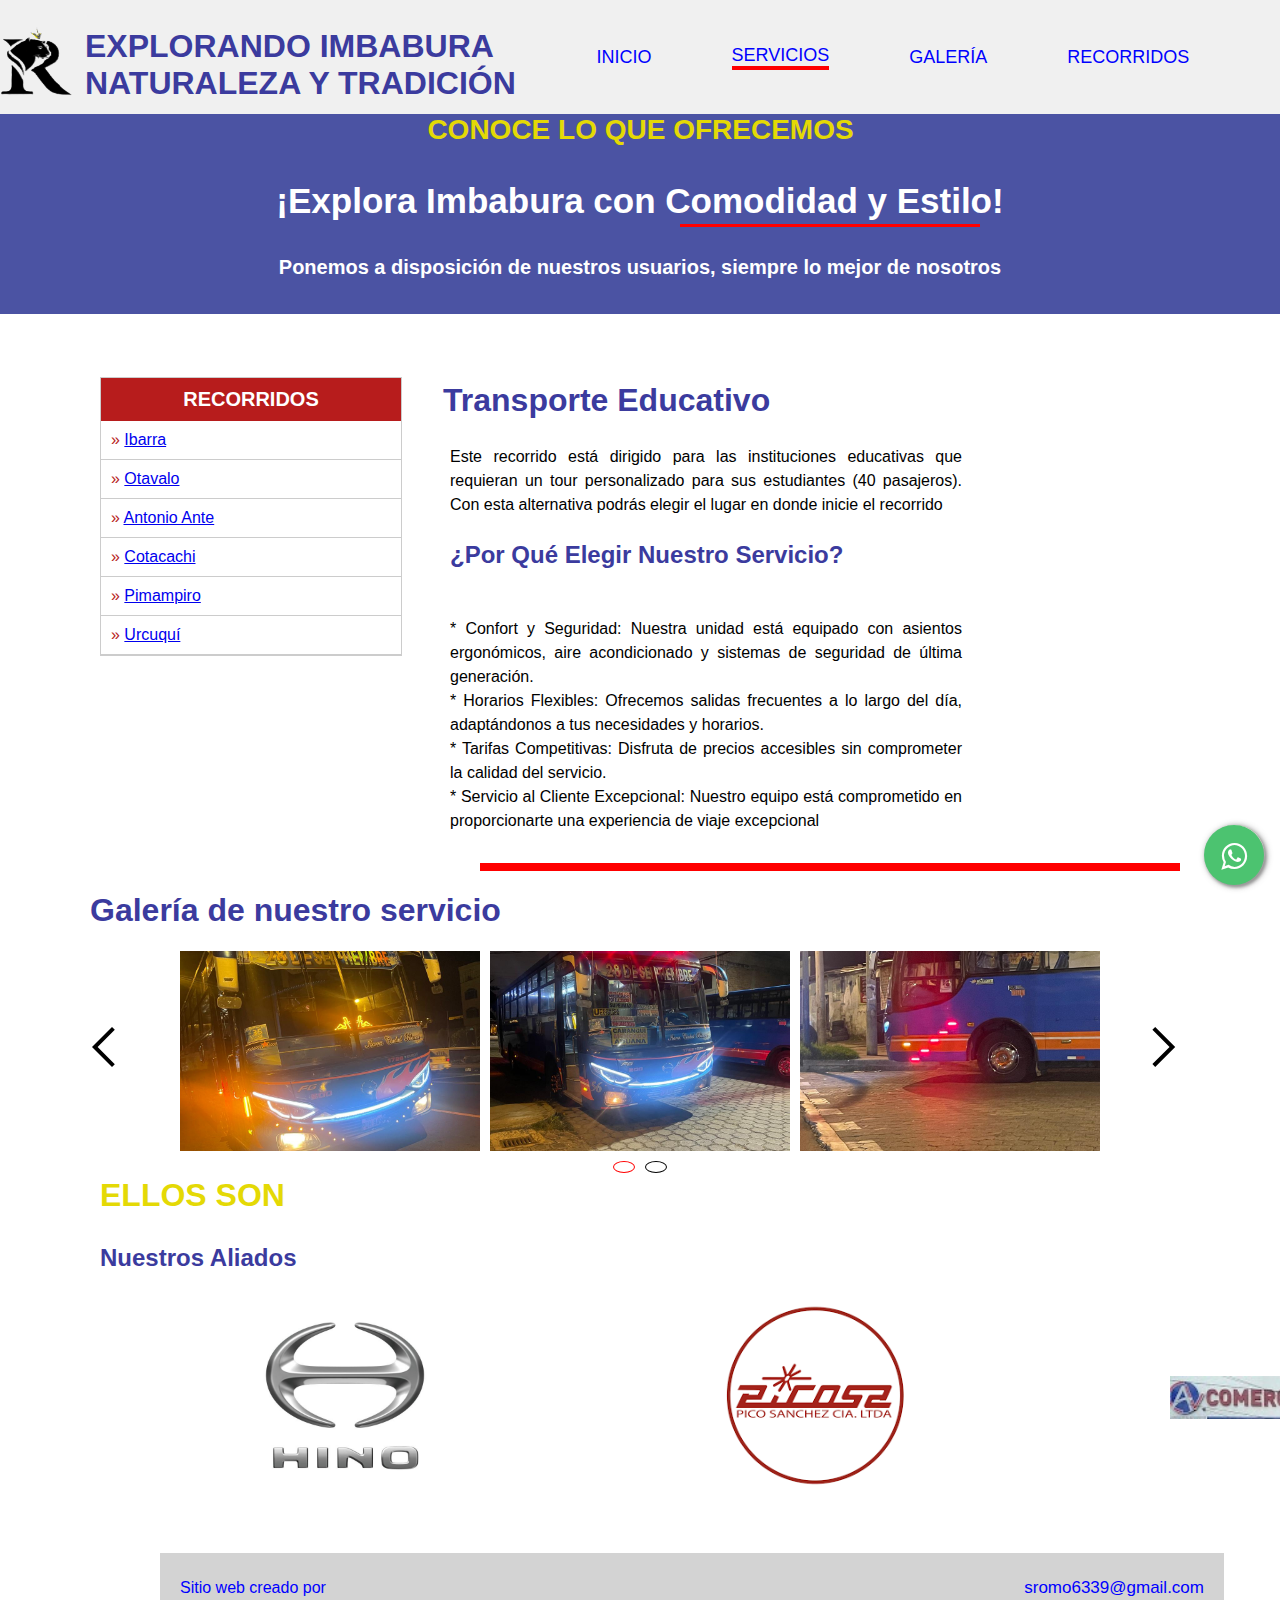
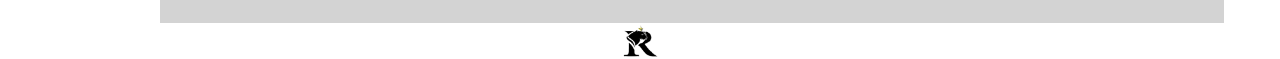
<file: marce1/educativos.html>
<!DOCTYPE html>
<html lang="en">
<head>
    <meta charset="UTF-8">
    <meta name="viewport" content="width=device-width, initial-scale=1.0">
    <title>Galería</title>
    <link rel="stylesheet" href="estilo.css">
    <link rel="stylesheet" href="whats.css">
    <link rel="stylesheet" href="whats2.css">
    <link rel="stylesheet" href="https://maxcdn.bootstrapcdn.com/font-awesome/4.5.0/css/font-awesome.min.css">
    <link href="https://fonts.googleapis.com/icon?family=Material+Icons" rel="stylesheet">
    <style>
        /* Estilos para el encabezado */
        
        body {
            margin: 0;
            padding: 0;
            font-family: sans-serif;
            overflow-x: hidden;
        }
        @media (max-width: 767px) { 
    .desktop {
        display: none;
    }
    .tablet {
        display: none;
    }
}

@media (min-width: 768px) and (max-width: 990px) {
    .desktop {
        display: none;
    }
    .movil {
        display: none;
    }
}

@media (min-width: 991px) {
    .tablet {
        display: none;
    }
    .movil {
        display: none;
    }
}

        .nav-link {
    font-size: 18px;
    text-decoration: none;
    margin: 0 40px; /* Añade espacio entre los enlaces */
    position: relative;
    z-index: 2; /* Asegura que los enlaces estén sobre la imagen */
}
        header {
            text-align: center;
            background-color: #f0f0f0;
            padding: 10px;
            display: flex;
            align-items: center;
            justify-content: space-between;
        }

        /* Estilos para los enlaces de navegación */
        .nav-links {
            display: flex;
            align-items: center;
            justify-content: center;
            flex-grow: 1;
        }

        .nav-link {
            font-size: 18px;
            text-decoration: none;
            margin: 0 40px;
            position: relative;
        }

        /* Subrayado al pasar el mouse */
        .nav-link:hover::after {
            content: '';
            position: absolute;
            left: 0;
            bottom: -2px;
            width: 100%;
            height: 2px;
            background-color: red;
        }

        /* Estilos para los enlaces activos */
        .nav-link.active,
        .nav-link.active:hover::after {
            border-bottom: 4px solid red;
        }

        /* Estilos para los cajones de subenlaces */
        .sub-links {
            display: none;
            position: absolute;
            top: 100%;
            left: 0;
            background-color: #ac9279;
            padding: 10px 5px;
        }

        .nav-link:hover .sub-links {
            display: block;
        }

        /* Estilos para los subenlaces */
        .sub-links a {
            font-size: 20px;
            width: 200px;
            display: inline-block;
            text-align: center;
            padding: 10px;
            margin: 5px;
        }

        /* Estilos para los subenlaces al pasar el mouse */
        .sub-links a:hover {
            background-color: floralwhite; /* Cambiar el color de fondo del sub-enlace a gris claro al pasar el mouse */
        }

        
        .div {
  background-color: rgb(75, 83, 163);
  width: 100%; /* Ancho del 100% del contenedor padre */
  height: 200px; /* Altura de 50px */
  margin-top: -21px; /* Ajusta este valor para mover la imagen hacia abajo */
  background-size: cover;
  background-position: center;
  background-repeat: no-repeat;
  background-attachment: fixed;
}

.div h1 {
  color: #e4d905; /* Cambia el color del texto a blanco */
  font-size: 28px; /* Cambia el tamaño del texto a 36px */
  text-align: center; /* Centra el texto horizontalmente */
margin-left: 1px;
}

.div h3{
    color: #fff; /* Cambia el color del texto a blanco */
  font-size: 35px; /* Cambia el tamaño del texto a 36px */
  text-align: center; /* Centra el texto horizontalmente */

}
.div h4{
    color: #fff; /* Cambia el color del texto a blanco */
  font-size: 20px; /* Cambia el tamaño del texto a 36px */
  text-align: center; /* Centra el texto horizontalmente */

}


#barra-horizontal {
    width: 300px; /* Ancho de la barra */
    height: 3px; /* Altura de la barra */
    background-color: red; /* Color de la barra */
    margin-left: 450px; /* Espacio entre la barra y los botones */
    margin-top: -90px; 
    margin-left: 680px; /* Mover hacia la izquierda */
    

}



.services-container {
    width: 300px;
    border: 1px solid #ccc;
    background-color: white;
    margin-top: 150px; 
    margin-left: 100px; /* Mover hacia la izquierda */

/* Animaciones */
opacity: 0;
    transform: translateY(50px);
    transition: opacity 1s ease-out, transform 1s ease-out;
}

.services-container.visible {
    opacity: 1;
    transform: translateY(0);
}

.services-header {
    background-color: #b71c1c;
    color: white;
    text-align: center;
    padding: 10px;
    font-size: 20px;
    font-weight: bold;
}

.services-list {
    list-style-type: none;
    padding: 0;
    margin: 0;
}

.services-list li {
    padding: 10px;
    border-bottom: 1px solid #ccc;
    cursor: pointer;
}

.services-list li:hover {
    background-color: #f1f1f1;
}

.services-list li::before {
    content: "» ";
    color: #b71c1c;
}


.text {
  background-color: ffffff;
  width: 40%; /* Ancho del 100% del contenedor padre */
  height: 420px; /* Altura de 50px */
  background-size: cover;
  background-position: center;
  background-repeat: no-repeat;
  background-attachment: fixed;
  margin-left: 450px; /* Mover hacia la izquierda */
  text-align: justify;
    line-height: 1.5; /* espacio de 0.5 entre líneas */

    opacity: 0;
    transform: translateX(-100px);
    transition: opacity 1s ease-out, transform 1s ease-out;
}

.text.visible {
    opacity: 1;
    transform: translateX(0);
}
.text h1{
margin-top: -280px; /* Ajusta este valor para mover la imagen hacia abajo */
color:rgb(59, 59, 158);
margin-left: -7px;

}
.text h2{
    color:rgb(59, 59, 158);

}

#barra-horizontall {
    width: 700px; /* Ancho de la barra */
    height: 8px; /* Altura de la barra */
    background-color: red; /* Color de la barra */
    margin-left: 450px; /* Espacio entre la barra y los botones */
    margin-top:150px; 
    margin-left: 480px; /* Mover hacia la izquierda */
    

}

/* imagen R*/
.imagen-centrada {
            display: block;
            width: 460px; /* Ajusta este valor según el tamaño deseado */
            height: auto; /* Mantiene la proporción de la imagen */
            margin-top: -420px; /* Ajusta este valor para mover la imagen hacia abajo */
            margin-left: 1150px;
            margin-right: auto;
            position: relative;
            text-align: center;
            border: 6px solid red; /* Añade un borde rojo de 10px de grosor */
            opacity: 0;
    transform: translateX(100px);
    transition: opacity 1s ease-out, transform 1s ease-out;
}

.imagen-centrada.visible {
    opacity: 1;
    transform: translateX(0);
}


        /* Estilos para los botones de puntos */
        .carru {
        display: none; /* Ocultar inicialmente */
        justify-content: center; /* Centrar imágenes horizontalmente */
        width: 100%; /* Ancho del carrusel */
        overflow: hidden;
    }

    .carru.active {
        display: flex; /* Mostrar el carrusel activo */
    }

    .imagen-animadaa {
        width: 300px; /* Ajusta el tamaño de las imágenes según sea necesario */
        height: 200px; /* Ajusta el tamaño de las imágenes según sea necesario */
        margin: 0 5px; /* Espacio entre imágenes */
        object-fit: cover;
    }

    .flechas {
  display: flex;
  justify-content: center; /* o flex-start, flex-end */
  gap: 1000px; /* distancia entre las flechas */
  margin-top: -150px; /* Ajusta este valor para mover la imagen hacia abajo */
}

    button {
        padding: 5px 10px;
        background-color: #333;
        color: #fff;
        border: none;
        cursor: pointer;
    }

    button:hover {
        background-color: #555;
    }

    #puntosss {
        display: flex;
        justify-content: center;
        margin-top: 10px;
    }

    .numero-punto {
        width: 10px;
        height: 10px;
        margin: 0 5px;
        background-color: white;
        border-radius: 50%;
        cursor: pointer;
        border: 1px solid black;
    }
    

    .numero-punto.active {
        border-color: red;
    }
    h1{
        color:rgb(59, 59, 158);
        margin-left: 90px; /* Mover hacia la izquierda */

    }
    .imagen-centradaaaaa {
            display: block;
            width: 200px; /* Ajusta este valor según el tamaño deseado */
            height: auto; /* Mantiene la proporción de la imagen */
            margin-top: 1px; /* Ajusta este valor para mover la imagen hacia abajo */
            margin-left: -205px;
            margin-right: auto;
            position: relative;
            text-align: center;
        }

        
.imagen-centradaaaaaa {
            display: block;
            width: 200px; /* Ajusta este valor según el tamaño deseado */
            height: auto; /* Mantiene la proporción de la imagen */
            margin-top: -200px; /* Ajusta este valor para mover la imagen hacia abajo */
            margin-left: 268px;
            margin-right: auto;
            position: relative;
            text-align: center;
        }

        .imagen-centradaaaaaaa {
            display: block;
            width: 350px; /* Ajusta este valor según el tamaño deseado */
            height: auto; /* Mantiene la proporción de la imagen */
            margin-top: -120px; /* Ajusta este valor para mover la imagen hacia abajo */
            margin-left: 720px;
            margin-right: auto;
            position: relative;
            text-align: center;
        }
        .image {
  background-color: ffffff;
  width: 40%; /* Ancho del 100% del contenedor padre */
  height: 420px; /* Altura de 50px */
  background-size: cover;
  background-position: center;
  background-repeat: no-repeat;
  background-attachment: fixed;
  margin-left: 450px; /* Mover hacia la izquierda */
  text-align: justify;
    line-height: 1.5; /* espacio de 0.5 entre líneas */




}
.image h1{
margin-top: 100px; /* Ajusta este valor para mover la imagen hacia abajo */
color: #e4d905;
margin-left: -350px; /* Mover hacia la izquierda */

}
.image h2{
    color:rgb(59, 59, 158);
    margin-left: -350px; /* Mover hacia la izquierda */

}

footer {
    color: blue;
    width: 80%; /* Ancho del 100% del contenedor padre */
    height: 70px; /* Altura de 50px */
    background-color: lightgray;
    bottom: -590px; /* Ajusta este valor para mover el pie de página por encima del carrusel */
    left: 0;
    text-align: center;
    margin-left: 160px; /* Ajusta este valor para mover la imagen hacia la derecha */
    padding: 0 20px; /* Añade un poco de espacio alrededor de los elementos */
    justify-content: space-between; /* Alinea los elementos al principio y al final */
    align-items: center; /* Centra verticalmente los elementos */
    display: flex;
    margin-top:     -38px; /* Ajusta este valor para mover la imagen hacia abajo */
    position: flex;


}
footer p {
    margin: 0; /* Elimina el margen por defecto */
}

#sromo-link {
    color: blue;
    font-size: 17px;
    text-decoration: none;
}

#sromo-link:hover {
    color: orange;
}


#copyright {
    display: block; /* Asegura que aparezca en una línea separada */
}

.imagen-centradaaaa {
            display: block;
            width: 40px; /* Ajusta este valor según el tamaño deseado */
            height: auto; /* Mantiene la proporción de la imagen */
            margin-top: 1px; /* Ajusta este valor para mover la imagen hacia abajo */
            margin-left: auto;
            margin-right: auto;
            position: relative;
            text-align: center;


        }

    </style>
</head>
<body>

<header>
    <img src="mar.png" alt="Logo" class="logo">
    <h1 class="title">
        EXPLORANDO IMBABURA<br>NATURALEZA Y TRADICIÓN
    </h1>
    
    
    <nav class="nav-links">
        <a href="index.html" style="color: blue;"class="nav-link " id="inicio">INICIO</a>
        <div class="nav-link active" id="servicios">
            <a href="#" style="color: blue; text-decoration: none;">SERVICIOS</a>
           
            <div class="sub-links">
                <a href="terrestre.html" style="white-space: nowrap;">Transporte Terrestre</a>
                <a href="carga.html" style="white-space: nowrap;">Transporte de Carga</a>
                <a href="eventosyactividades.html" style="white-space: nowrap;">Eventos y Actividades</a>
                <a href="educativos.html" style="white-space: nowrap;">Recorridos Educativos</a>
            </div>
        </div>
        <a href="galeria.html" style="color: blue;" class="nav-link" id="galeria">GALERÍA</a>            <div class="nav-link" id="Recorridos">
            <a href="#" style="color: blue; text-decoration: none;">RECORRIDOS</a>
            <div class="sub-links">
                <a href="ibarra.html" style="white-space: nowrap;">Ibarra</a>
                <a href="otavalo.html" style="white-space: nowrap;">Otavalo</a>
                <a href="antonioante.html" style="white-space: nowrap;">Antonio Ante </a>
                <a href="cotacachi.html" style="white-space: nowrap;">Cotacachi</a>
                <a href="pimampiro.html" style="white-space: nowrap;">Pimampiro</a>
                <a href="urcuqui.html" style="white-space: nowrap;">Urcuquí</a>

            </div>
    </nav>
</header>



<div class="div">
    <h1>CONOCE LO QUE OFRECEMOS
        <br>
        <h3>¡Explora Imbabura con Comodidad y Estilo!</h3>
        
        
        
        <h4>Ponemos a disposición de nuestros usuarios, siempre lo mejor de nosotros</h4>

    </h1>
</div>

<div id="barra-horizontal"></div>


<!-- Aquí puedes agregar más contenido si lo deseas -->
<div class="services-container">
<div class="services-header">
    RECORRIDOS
</div>
<ul class="services-list">
    <li><a href="ibarra.html" style="white-space: nowrap;">Ibarra</a></li>
    <li>                <a href="otavalo.html" style="white-space: nowrap;">Otavalo</a> </li>
    <li>                <a href="antonioante.html" style="white-space: nowrap;">Antonio Ante </a>        </li>
    <li>                <a href="cotacachi.html" style="white-space: nowrap;">Cotacachi</a>        </li>
    <li>                <a href="pimampiro.html" style="white-space: nowrap;">Pimampiro</a>        </li>
    <li>                       <a href="urcuqui.html" style="white-space: nowrap;">Urcuquí</a>
    </li>

</ul>
</div>
</div>

<div class="text">
<h1>Transporte Educativo</h1>
Este recorrido está dirigido para las instituciones educativas que requieran un tour personalizado para sus estudiantes (40 pasajeros). Con esta alternativa podrás elegir el lugar en donde inicie el recorrido 
<h2>¿Por Qué Elegir Nuestro Servicio?  </h2>
<br>* Confort y Seguridad: Nuestra unidad está equipado con asientos ergonómicos, aire acondicionado y sistemas de seguridad de última generación.
<br>* Horarios Flexibles: Ofrecemos salidas frecuentes a lo largo del día, adaptándonos a tus necesidades y horarios.
<br>* Tarifas Competitivas: Disfruta de precios accesibles sin comprometer la calidad del servicio.
<br>* Servicio al Cliente Excepcional: Nuestro equipo está comprometido en proporcionarte una experiencia de viaje excepcional


</div>
<!-- Contenido imagen -->
<img src="bs.jpg" alt="Descripción de la imagen" class="imagen-centrada">
<!-- Aquí puedes agregar más contenido si lo deseas -->

<div id="barra-horizontall"></div>
<h1>Galería de nuestro servicio</h1>

<div id="carrusel11" class="carru active">
    <img src="party.jpg" alt="Descripción de la imagen 1" class="imagen-animadaa" loading="lazy">
    <img src="pri.jpg" alt="Descripción de la imagen 2" class="imagen-animadaa" loading="lazy">
    <img src="41.jpg" alt="Descripción de la imagen 3" class="imagen-animadaa" loading="lazy">
</div>

<!-- Carrusel 12 -->
<div id="carrusel12" class="carru">
    <img src="41.jpg" alt="Descripción de la imagen 1" class="imagen-animadaa" loading="lazy">
    <img src="42.jpg" alt="Descripción de la imagen 2" class="imagen-animadaa" loading="lazy">
    <img src="43.jpg" alt="Descripción de la imagen 3" class="imagen-animadaa" loading="lazy">
</div>

<!-- Puntos de navegación -->
<div id="puntosss"></div>

<!-- Flechas de navegación -->
<div class="flechas">
    <img id="atrass" src="atrass.svg" alt="atrass" loading="lazy">
    <img id="adelantee" src="adelantee.svg" alt="adelantee" loading="lazy">
</div>





<!-- Contenido principal -->
<div class="image">
    <h1>ELLOS SON </h1>

    <h2>Nuestros  Aliados</h2>

    <a href="https://hinomavesa.com.ec/" target="_blank">
        <img src="hino.jpg" alt="Descripción de la imagen" class="imagen-centradaaaaa"></a>
       
        <a href="https://carroceriaspicosa.com/2020/producto.html" target="_blank">  
    <img src="zicosa.png" alt="Descripción de la imagen" class="imagen-centradaaaaaa"></a>
   
    <a href="https://ec.todosnegocios.com/comercial-automotriz-%22vega%22-06-260-6696" target="_blank">
    <img src="ve.jpg" alt="Descripción de la imagen" class="imagen-centradaaaaaaa"></a>

</div>


<body class="pagina-modificada">
    
    <footer>
            <p>Sitio web creado por</p>
            <a id="sromo-link" href="https://web.whatsapp.com/send?phone=593993071846" target="_blank" onmouseover="this.style.color='orange'" onmouseout="this.style.color='blue'">sromo6339@gmail.com</a>
            
           
            

        </footer>

        

</footer>
<img src="lol.png" alt="Descripción de la imagen" class="imagen-centradaaaa">
<script>
    document.addEventListener('DOMContentLoaded', function() {
        // Elementos del DOM
        const carruseles = [document.getElementById('carrusel11'), document.getElementById('carrusel12')];
        const adelantee = document.getElementById('adelantee');
        const atrass = document.getElementById('atrass');
        const puntosss = document.getElementById('puntosss');

        // Índice de carrusel actual
        let carruselActual = 0;

        // Muestra el carrusel correspondiente
        function mostrarCarrusel(index) {
            carruseles.forEach((carrusel, i) => {
                carrusel.classList.toggle('active', i === index);
            });
            actualizarPuntos(index);
        }

        // Cambia el carrusel cuando se hace clic en el botón adelante
        adelantee.addEventListener('click', function() {
            carruselActual = (carruselActual + 1) % carruseles.length;
            mostrarCarrusel(carruselActual);
        });

        // Cambia el carrusel cuando se hace clic en el botón atrás
        atrass.addEventListener('click', function() {
            carruselActual = (carruselActual - 1 + carruseles.length) % carruseles.length;
            mostrarCarrusel(carruselActual);
        });

        // Inicializa los puntos de navegación
        function inicializarPuntos() {
            puntosss.innerHTML = ''; // Limpia los puntos anteriores
            for (let i = 0; i < carruseles.length; i++) {
                let punto = document.createElement('button');
                punto.classList.add('numero-punto');
                punto.addEventListener('click', function() {
                    carruselActual = i;
                    mostrarCarrusel(carruselActual);
                });
                puntosss.appendChild(punto);
            }
            actualizarPuntos(carruselActual);
        }

        // Actualiza el estilo de los puntos
        function actualizarPuntos(index) {
            let puntos = document.querySelectorAll('.numero-punto');
            puntos.forEach(function(punto, i) {
                punto.classList.toggle('active', i === index);
            });
        }

        // Inicializa el carrusel
        mostrarCarrusel(carruselActual);
        inicializarPuntos();
    });

    document.addEventListener("DOMContentLoaded", function () {
    const textElement = document.querySelector('.text');
    const servicesContainer = document.querySelector('.services-container');
    const imagenCentrada = document.querySelector('.imagen-centrada'); // Seleccionar la imagen centrada

    const observer = new IntersectionObserver(entries => {
        entries.forEach(entry => {
            if (entry.isIntersecting) {
                entry.target.classList.add('visible');
            } else {
                entry.target.classList.remove('visible');
            }
        });
    }, {
        threshold: 0.1 // Ajusta el umbral según sea necesario
    });

    // Observa los elementos
    observer.observe(textElement);
    observer.observe(servicesContainer);
    observer.observe(imagenCentrada); // Añadir la imagen centrada al observer
});

</script>




   

<div class="nav-bottom">
    <div class="popup-whatsapp fadeIn">
        <div class="content-whatsapp -top">
            <button type="button" class="closePopup">
                <i class="material-icons icon-font-color">close</i>
            </button> 
            <p style="display: inline-block;">
                <img src="secretary.png" width="50" style="vertical-align: middle;">
                <span style="vertical-align: middle;">Hola, ¿en qué podemos ayudarle?</span>
            </p>
        </div>
        <div class="content-whatsapp -bottom">
            <input class="whats-input" id="whats-in" type="text" placeholder="Enviar mensaje..." />
            <button class="send-msPopup" id="send-btn" type="button">
                <i class="material-icons icon-font-color--black">send</i>
            </button>
        </div>
    </div>
    <button type="button" id="whats-openPopup" class="whatsapp-button">
        <div class="float">
            <i class="fa fa-whatsapp my-float"></i>
        </div>
    </button>
    <div class="circle-anime"></div>
</div>

<script>
    // Mostrar el mensaje de WhatsApp al hacer clic en el botón
    document.getElementById('whats-openPopup').addEventListener('click', function() {
        document.querySelector('.popup-whatsapp').style.display = 'block';
    });

    // Ocultar el mensaje de WhatsApp al hacer clic en el botón de cerrar
    document.querySelector('.closePopup').addEventListener('click', function() {
        document.querySelector('.popup-whatsapp').style.display = 'none';
    });

    // Enviar mensaje al hacer clic en el botón de enviar
    document.querySelector('.send-msPopup').addEventListener('click', function() {
        var message = document.getElementById('whats-in').value;
        var phoneNumber = '593 98 281 9019'; // Número de teléfono del propietario

        // Verificar si se ha ingresado un mensaje
        if (message.trim() === '') {
            // Si no se ha ingresado ningún mensaje, abrir el enlace sin mensaje
            window.open('https://wa.me/' + phoneNumber);
        } else {
            // Si se ha ingresado un mensaje, abrir el enlace con el mensaje
            window.open('https://api.whatsapp.com/send?phone=' + phoneNumber + '&text=' + encodeURIComponent(message));
        }
    });
</script>



</body>
</html>
</file>
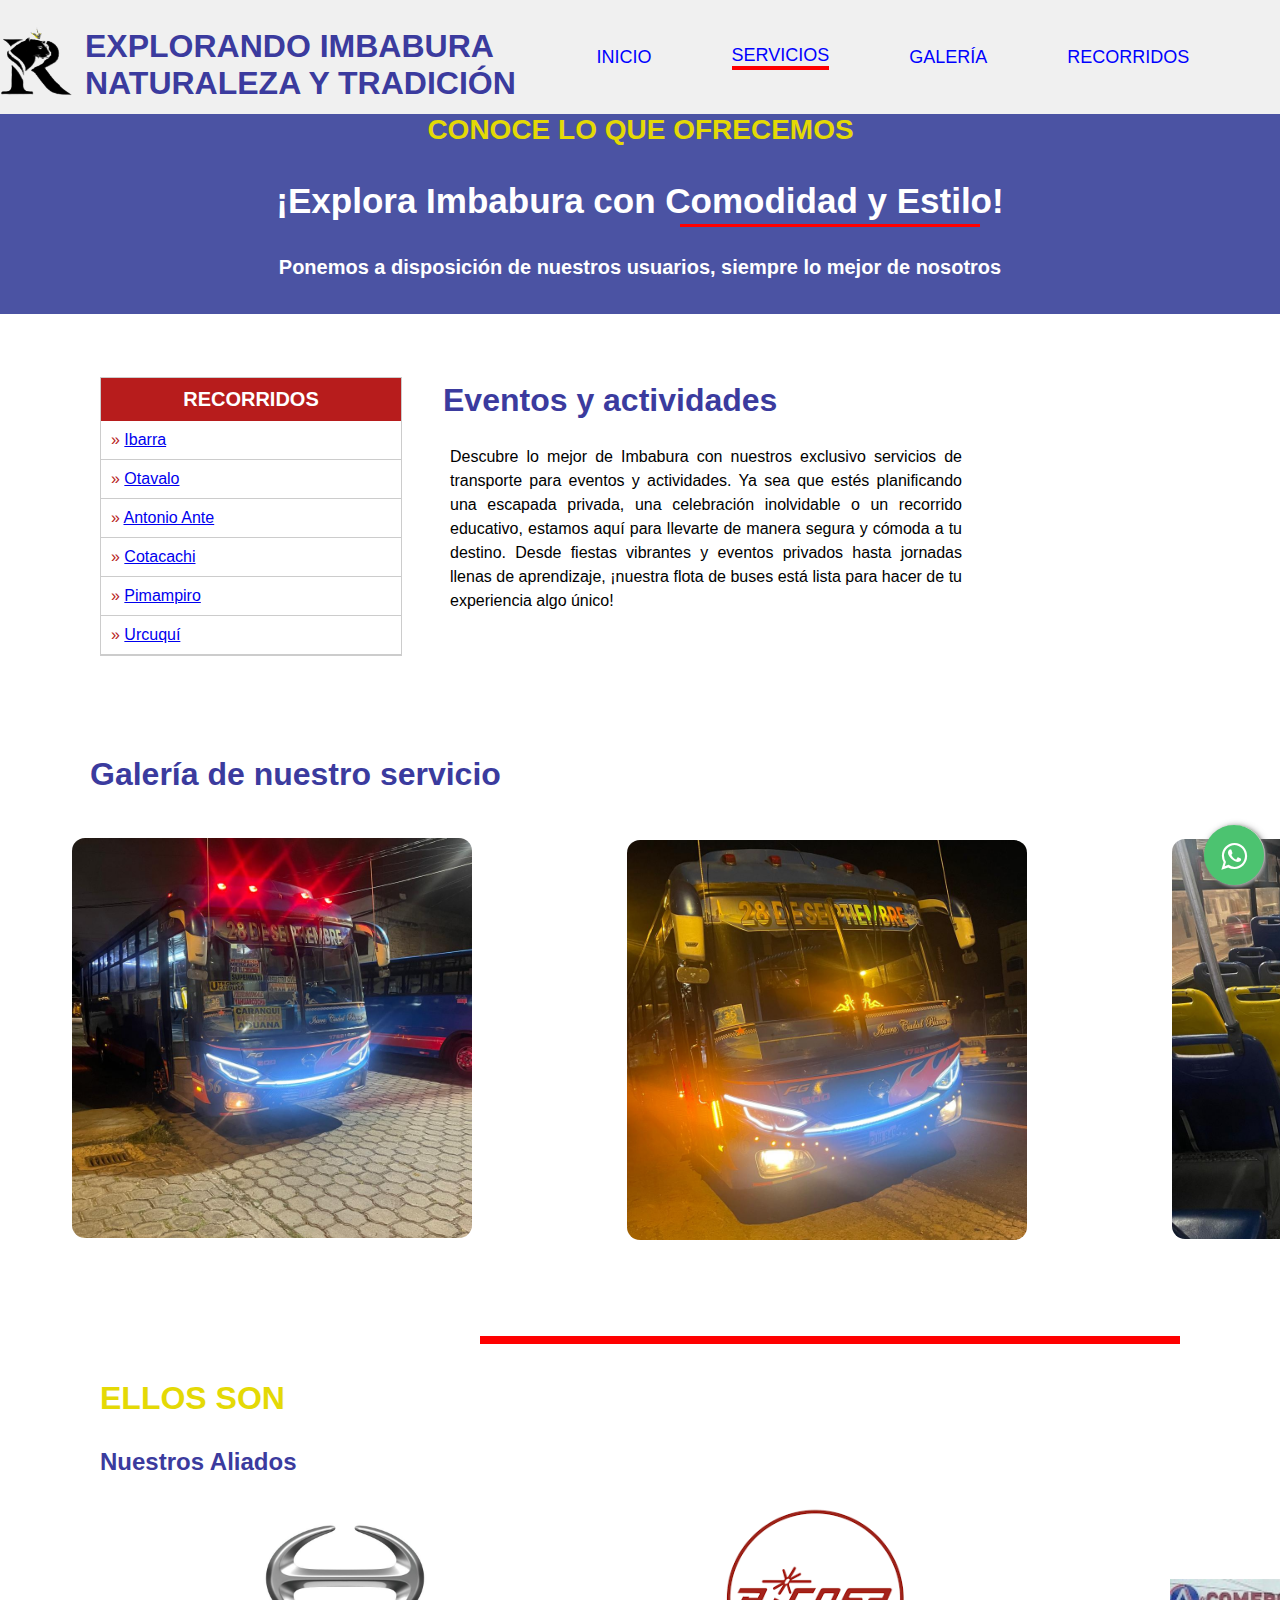
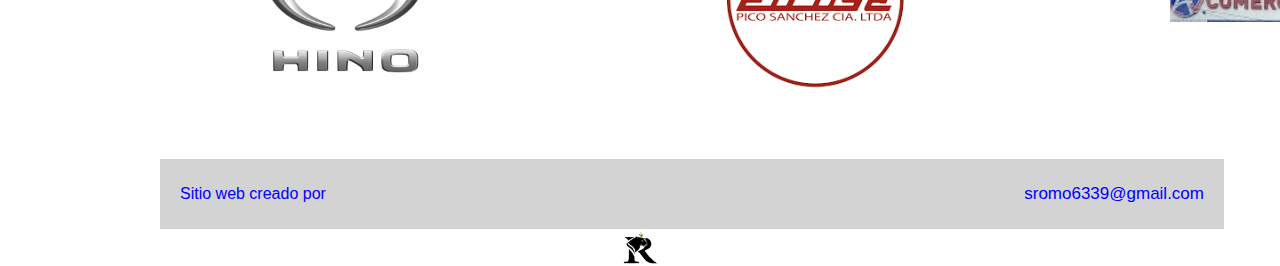
<file: marce1/eventosyactividades.html>
<!DOCTYPE html>
<html lang="en">
<head>
    <meta charset="UTF-8">
    <meta name="viewport" content="width=device-width, initial-scale=1.0">
    <title>Galería</title>
    <link rel="stylesheet" href="estilo.css">
    <link rel="stylesheet" href="whats.css">
    <link rel="stylesheet" href="whats2.css">
    <link rel="stylesheet" href="https://maxcdn.bootstrapcdn.com/font-awesome/4.5.0/css/font-awesome.min.css">
    <link href="https://fonts.googleapis.com/icon?family=Material+Icons" rel="stylesheet">
    <style>
        /* Estilos para el encabezado */
        body {
            margin: 0;
            padding: 0;
            font-family: sans-serif;
            overflow-x: hidden;
        }
        .nav-link {
    font-size: 18px;
    text-decoration: none;
    margin: 0 40px; /* Añade espacio entre los enlaces */
    position: relative;
    z-index: 2; /* Asegura que los enlaces estén sobre la imagen */
}
@media (max-width: 767px) { 
    .desktop {
        display: none;
    }
    .tablet {
        display: none;
    }
}

@media (min-width: 768px) and (max-width: 990px) {
    .desktop {
        display: none;
    }
    .movil {
        display: none;
    }
}

@media (min-width: 991px) {
    .tablet {
        display: none;
    }
    .movil {
        display: none;
    }
}

        header {
            text-align: center;
            background-color: #f0f0f0;
            padding: 10px;
            display: flex;
            align-items: center;
            justify-content: space-between;
        }

        /* Estilos para los enlaces de navegación */
        .nav-links {
            display: flex;
            align-items: center;
            justify-content: center;
            flex-grow: 1;
        }

        .nav-link {
            font-size: 18px;
            text-decoration: none;
            margin: 0 40px;
            position: relative;
        }

        /* Subrayado al pasar el mouse */
        .nav-link:hover::after {
            content: '';
            position: absolute;
            left: 0;
            bottom: -2px;
            width: 100%;
            height: 2px;
            background-color: red;
        }

        /* Estilos para los enlaces activos */
        .nav-link.active,
        .nav-link.active:hover::after {
            border-bottom: 4px solid red;
        }

        /* Estilos para los cajones de subenlaces */
        .sub-links {
            display: none;
            position: absolute;
            top: 100%;
            left: 0;
            background-color: #ac9279;
            padding: 10px 5px;
        }

        .nav-link:hover .sub-links {
            display: block;
        }

        /* Estilos para los subenlaces */
        .sub-links a {
            font-size: 20px;
            width: 200px;
            display: inline-block;
            text-align: center;
            padding: 10px;
            margin: 5px;
        }

        /* Estilos para los subenlaces al pasar el mouse */
        .sub-links a:hover {
            background-color: floralwhite; /* Cambiar el color de fondo del sub-enlace a gris claro al pasar el mouse */
        }


        .div {
  background-color: rgb(75, 83, 163);
  width: 100%; /* Ancho del 100% del contenedor padre */
  height: 200px; /* Altura de 50px */
  margin-top: -21px; /* Ajusta este valor para mover la imagen hacia abajo */
  background-size: cover;
  background-position: center;
  background-repeat: no-repeat;
  background-attachment: fixed;
}

.div h1 {
  color: #e4d905; /* Cambia el color del texto a blanco */
  font-size: 28px; /* Cambia el tamaño del texto a 36px */
  text-align: center; /* Centra el texto horizontalmente */
margin-left: 1px;

}

.div h3{
    color: #fff; /* Cambia el color del texto a blanco */
  font-size: 35px; /* Cambia el tamaño del texto a 36px */
  text-align: center; /* Centra el texto horizontalmente */

}
.div h4{
    color: #fff; /* Cambia el color del texto a blanco */
  font-size: 20px; /* Cambia el tamaño del texto a 36px */
  text-align: center; /* Centra el texto horizontalmente */

}


#barra-horizontal {
    width: 300px; /* Ancho de la barra */
    height: 3px; /* Altura de la barra */
    background-color: red; /* Color de la barra */
    margin-left: 450px; /* Espacio entre la barra y los botones */
    margin-top: -90px; 
    margin-left: 680px; /* Mover hacia la izquierda */
    

}





  /* Estilos para las tarjetas imágenes */
  .card {
            position: relative;
            width: 400px; /* Ajusta según tus necesidades */
            height: 400px; /* Ajusta según tus necesidades */
            overflow: hidden;
            border: 2px solid transparent;
            border-radius: 15px; /* Añadido para esquinas redondeadas */
            transition: border 0.5s ease; /* Añadido para la transición del borde */
            margin: 20px; /* Añadir margen entre las tarjetas */
            top: 22px; /* bajar */
            left: 50px; /* mover izquierda */
        }

        .card:hover {
            border: 5px solid #ffcc00; /* Color del borde cuando el mouse está sobre la tarjeta */
        }

        .card img {
            width: 100%;
            height: 100%;
            object-fit: cover; /* Asegura que la imagen cubra todo el contenedor */
            filter: none; /* Imagen a color inicialmente */
            transition: filter 0.5s ease; /* Transición suave del filtro */
        }

        .card:hover img {
            filter: grayscale(1) brightness(0.4); /* Imagen en tonos de gris cuando el mouse está sobre la tarjeta */
        }

        .content {
            width: 80%;
            color: #fff;
            text-align: center;
            position: absolute;
            top: 50%;
            left: 50%;
            transform: translate(-50%, -50%);
            opacity: 0;
            transition: opacity 0.5s ease;
            background: rgba(0, 0, 0, 0.5); /* Fondo negro con opacidad para sombreado */
            padding: 20px;
            border-radius: 10px; /* Ajusta el radio de las esquinas si lo deseas */
        }

        .card:hover .content {
            opacity: 1;
        }

        .content h2 {
            font-size: 24px; /* Tamaño del título */
            margin: 0;
        }

        .content p {
            font-size: 16px; /* Tamaño del texto */
            margin: 10px 0 0; /* Añade margen para el párrafo */
        }

        /* Estilos específicos para la segunda tarjeta */
        .card.second {
            position: relative;
            top: -400px; /* bajar */
            left: 605px; /* mover izquierda */
        }
        .card.third {
            position: relative;
            top: -825px; /* bajar */
            left: 1150px; /* mover izquierda */
            
        }

       
        .image-container {
    width: 100%;
    height: 100%;
    overflow: hidden;
    display: flex; /* Añade flexbox para asegurar que la imagen se centre correctamente */
    justify-content: center;
    align-items: center;
}
.imagen-centrada {
            display: block;
            width: 450px; /* Ajusta este valor según el tamaño deseado */
            height: auto; /* Mantiene la proporción de la imagen */
            margin-top: -1415px; /* Ajusta este valor para mover la imagen hacia abajo */
            margin-left: 1150px;
            margin-right: auto;
            position: relative;
            text-align: center;
            border: 6px solid red; /* Añade un borde rojo de 10px de grosor */
            opacity: 0;
    transform: translateX(100px);
    transition: opacity 1s ease-out, transform 1s ease-out;
}

.imagen-centrada.visible {
    opacity: 1;
    transform: translateX(0);
}
       
/* Ajuste en el estilo de la imagen para asegurar que se muestre correctamente */
.card img {
    width: 100%;
    height: 100%;
    object-fit: cover; /* Esto debería asegurar que la imagen cubra todo el contenedor */
    transition: filter 0.5s ease; /* Transición suave del filtro */
}



.services-container {
    width: 300px;
    border: 1px solid #ccc;
    background-color: white;
    margin-top: 150px; 
    margin-left: 100px; /* Mover hacia la izquierda */
 /* Animaciones */
 opacity: 0;
    transform: translateY(50px);
    transition: opacity 1s ease-out, transform 1s ease-out;
}

.services-container.visible {
    opacity: 1;
    transform: translateY(0);
}
.services-header {
    background-color: #b71c1c;
    color: white;
    text-align: center;
    padding: 10px;
    font-size: 20px;
    font-weight: bold;
}

.services-list {
    list-style-type: none;
    padding: 0;
    margin: 0;
}

.services-list li {
    padding: 10px;
    border-bottom: 1px solid #ccc;
    cursor: pointer;
}

.services-list li:hover {
    background-color: #f1f1f1;
}

.services-list li::before {
    content: "» ";
    color: #b71c1c;
}


.text {
  background-color: ffffff;
  width: 40%; /* Ancho del 100% del contenedor padre */
  height: 480px; /* Altura de 50px */
  background-size: cover;
  background-position: center;
  background-repeat: no-repeat;
  background-attachment: fixed;
  margin-left: 450px; /* Mover hacia la izquierda */
  text-align: justify;
    line-height: 1.5; /* espacio de 0.5 entre líneas */
    margin-top: -280px;
 /* Animaciones */
 opacity: 0;
    transform: translateX(-100px);
    transition: opacity 1s ease-out, transform 1s ease-out;
}

.text.visible {
    opacity: 1;
    transform: translateX(0);
}
.text h1{
margin-top: -200px; /* Ajusta este valor para mover la imagen hacia abajo */
color:rgb(59, 59, 158);
margin-left: -7px;
}
.text h2{
    color:rgb(59, 59, 158);

}




        

.image {
  background-color: ffffff;
  width: 40%; /* Ancho del 100% del contenedor padre */
  height: 420px; /* Altura de 50px */
  background-size: cover;
  background-position: center;
  background-repeat: no-repeat;
  background-attachment: fixed;
  margin-left: 450px; /* Mover hacia la izquierda */
  text-align: justify;
    line-height: 1.5; /* espacio de 0.5 entre líneas */




}
.image h1{
margin-top: 30px; /* Ajusta este valor para mover la imagen hacia abajo */
color: #e4d905;
margin-left: -350px; /* Mover hacia la izquierda */

}
.image h2{
    color:rgb(59, 59, 158);
    margin-left: -350px; /* Mover hacia la izquierda */

}

.imagen-centradaaaaa {
            display: block;
            width: 200px; /* Ajusta este valor según el tamaño deseado */
            height: auto; /* Mantiene la proporción de la imagen */
            margin-top: 1px; /* Ajusta este valor para mover la imagen hacia abajo */
            margin-left: -205px;
            margin-right: auto;
            position: relative;
            text-align: center;
        }

        
.imagen-centradaaaaaa {
            display: block;
            width: 200px; /* Ajusta este valor según el tamaño deseado */
            height: auto; /* Mantiene la proporción de la imagen */
            margin-top: -200px; /* Ajusta este valor para mover la imagen hacia abajo */
            margin-left: 268px;
            margin-right: auto;
            position: relative;
            text-align: center;
        }

        .imagen-centradaaaaaaa {
            display: block;
            width: 350px; /* Ajusta este valor según el tamaño deseado */
            height: auto; /* Mantiene la proporción de la imagen */
            margin-top: -120px; /* Ajusta este valor para mover la imagen hacia abajo */
            margin-left: 720px;
            margin-right: auto;
            position: relative;
            text-align: center;
        }

        #barra-horizontalll {
    width: 300px; /* Ancho de la barra */
    height: 3px; /* Altura de la barra */
    background-color: red; /* Color de la barra */
    margin-left: 450px; /* Espacio entre la barra y los botones */
    margin-top: -90px; 
    margin-left: 680px; /* Mover hacia la izquierda */
    

}


footer {
    color: blue;
    width: 80%; /* Ancho del 100% del contenedor padre */
    height: 70px; /* Altura de 50px */
    background-color: lightgray;
    bottom: -590px; /* Ajusta este valor para mover el pie de página por encima del carrusel */
    left: 0;
    text-align: center;
    margin-left: 160px; /* Ajusta este valor para mover la imagen hacia la derecha */
    padding: 0 20px; /* Añade un poco de espacio alrededor de los elementos */
    justify-content: space-between; /* Alinea los elementos al principio y al final */
    align-items: center; /* Centra verticalmente los elementos */
    display: flex;
    margin-top: 1050px; /* Ajusta este valor para mover la imagen hacia abajo */
    position: flex;


}
h1{
        color:rgb(59, 59, 158);
        margin-left: 90px; /* Mover hacia la izquierda */

    }
footer p {
    margin: 0; /* Elimina el margen por defecto */
}

#sromo-link {
    color: blue;
    font-size: 17px;
    text-decoration: none;
}

#sromo-link:hover {
    color: orange;
}


#copyright {
    display: block; /* Asegura que aparezca en una línea separada */
}

.imagen-centradaaaa {
            display: block;
            width: 40px; /* Ajusta este valor según el tamaño deseado */
            height: auto; /* Mantiene la proporción de la imagen */
            margin-top: 1px; /* Ajusta este valor para mover la imagen hacia abajo */
            margin-left: auto;
            margin-right: auto;
            position: relative;
            text-align: center;


        }
        .z h1{
        color:rgb(59, 59, 158);
        margin-left: 90px; /* Mover hacia la izquierda */
        margin-top: -100px;

    }
    #barra-horizontall {
    width: 700px; /* Ancho de la barra */
    height: 8px; /* Altura de la barra */
    background-color: red; /* Color de la barra */
    margin-top:-750px; 
    margin-left: 480px; /* Mover hacia la izquierda */
    

}

    </style>
</head>
<body>

<header>
    <img src="mar.png" alt="Logo" class="logo">
    <h1 class="title">
        EXPLORANDO IMBABURA<br>NATURALEZA Y TRADICIÓN
    </h1>
    
    
    <nav class="nav-links">
        <a href="index.html" style="color: blue;"class="nav-link " id="inicio">INICIO</a>
        <div class="nav-link active" id="servicios">
            <a href="#" style="color: blue; text-decoration: none;">SERVICIOS</a>
           
            <div class="sub-links">
                <a href="terrestre.html" style="white-space: nowrap;">Transporte Terrestre</a>
                <a href="carga.html" style="white-space: nowrap;">Transporte de Carga</a>
                <a href="eventosyactividades.html" style="white-space: nowrap;">Eventos y Actividades</a>
                <a href="educativos.html" style="white-space: nowrap;">Recorridos Educativos</a>
            </div>
        </div>
        <a href="galeria.html" style="color: blue;" class="nav-link" id="galeria">GALERÍA</a>            <div class="nav-link" id="Recorridos">
            <a href="#" style="color: blue; text-decoration: none;">RECORRIDOS</a>
           
            <div class="sub-links">
                <a href="ibarra.html" style="white-space: nowrap;">Ibarra</a>
                <a href="otavalo.html" style="white-space: nowrap;">Otavalo</a>
                <a href="antonioante.html" style="white-space: nowrap;">Antonio Ante </a>
                <a href="cotacachi.html" style="white-space: nowrap;">Cotacachi</a>
                <a href="pimampiro.html" style="white-space: nowrap;">Pimampiro</a>
                <a href="urcuqui.html" style="white-space: nowrap;">Urcuquí</a>

            </div>
    </nav>
</header>

<!-- Aquí puedes agregar más contenido si lo deseas -->

<!-- Contenido principal -->
<div class="nav-bottom">
    <div class="popup-whatsapp fadeIn">
        <div class="content-whatsapp -top">
            <button type="button" class="closePopup">
                <i class="material-icons icon-font-color">close</i>
            </button> 
            <p style="display: inline-block;">
                <img src="secretary.png" width="50" style="vertical-align: middle;">
                <span style="vertical-align: middle;">Hola, ¿en qué podemos ayudarle?</span>
            </p>
        </div>
        <div class="content-whatsapp -bottom">
            <input class="whats-input" id="whats-in" type="text" placeholder="Enviar mensaje..." />
            <button class="send-msPopup" id="send-btn" type="button">
                <i class="material-icons icon-font-color--black">send</i>
            </button>
        </div>
    </div>
    <button type="button" id="whats-openPopup" class="whatsapp-button">
        <div class="float">
            <i class="fa fa-whatsapp my-float"></i>
        </div>
    </button>
    <div class="circle-anime"></div>
</div>

<div class="div">
    <h1>CONOCE LO QUE OFRECEMOS
        <br>
        <h3>¡Explora Imbabura con Comodidad y Estilo!</h3>
        
        
        
        <h4>Ponemos a disposición de nuestros usuarios, siempre lo mejor de nosotros</h4>

    </h1>
</div>

<div id="barra-horizontal"></div>

<div class="services-container">
    <div class="services-header">
        RECORRIDOS
    </div>
    <ul class="services-list">
        <li><a href="ibarra.html" style="white-space: nowrap;">Ibarra</a></li>
        <li>                <a href="otavalo.html" style="white-space: nowrap;">Otavalo</a> </li>
        <li>                <a href="antonioante.html" style="white-space: nowrap;">Antonio Ante </a>        </li>
        <li>                <a href="cotacachi.html" style="white-space: nowrap;">Cotacachi</a>        </li>
        <li>                <a href="pimampiro.html" style="white-space: nowrap;">Pimampiro</a>        </li>
        <li>                       <a href="urcuqui.html" style="white-space: nowrap;">Urcuquí</a>
        </li>

    </ul>
</div>
</div>

<div class="text">
    <h1>Eventos y actividades    </h1>
    Descubre lo mejor de Imbabura con nuestros exclusivo servicios de transporte para eventos y actividades. Ya sea que estés planificando una escapada privada, una celebración inolvidable o un recorrido educativo, estamos aquí para llevarte de manera segura y cómoda a tu destino. Desde fiestas vibrantes y eventos privados hasta jornadas llenas de aprendizaje, ¡nuestra flota de buses está lista para hacer de tu experiencia algo único!

   

</div>
<div class ="z">
<h1>Galería de nuestro servicio</h1>
</div>

<div class="card">
    <div class="image-container">
        <img src="pri.jpg" alt="SANTAGUA DE CHACHIMBIRO"/>
    </div>
    <div class="content">
        <h2>CITY PRIVADO</h2>
<p>Este bus panorámico recorre los lugares turísticos más importantes de la ciudadades,IBARRA,URCUQUI,OTAVALO<br>,PIMAMPIRO,ANTONIO ANTE,COTACACHI, el recorrido está dirigido por un Audio - guía (español) el mismo que los ayudará a explicar e informar sobre la historia y tradiciones de la ciudad.

    En el bus panorámico podrás apreciar los tejados, balcones, jardines, museos, iglesias, monumentos y de más lugares turísticos de la ciudades de una manera diferente.</p>         
    </div>
</div>
<div class="card second">
    <div class="image-container">
        <img src="party.jpg" alt="LAGUNA DE YANACOCHA"/>
    </div>
    <div class="content">
        <h2>CITY PARTY</h2>
        <p>
            Este recorrido esta dirigido para turistas o personas que desean disfrutar de la parte cultural de la ciudad y quieran combinarlo con un poco de diversión. En la parte alta del bus puedes apreciar el centro histórico de la ciudad hasta llegar al mirador de turi, al regreso pueden disfrutar en la parte mitad del bus que esta adecuada para bailar.



        </p>
    </div>
</div>

<div class="card third">
    <div class="image-container">
        <img src="edu.jpg" alt="LAGUNA DE YANACOCHA"/>
    </div>
    <div class="content">
        <h2>CITYTOUR EDUCATIVO</h2>
        <p>
            Este recorrido está dirigido para las instituciones educativas que requieran un tour personalizado para sus estudiantes (40 pasajeros). Con esta alternativa podrás elegir el lugar en donde inicie el recorrido .

        </p>
    </div>
</div>


<div id="barra-horizontall"></div>





<div class="image">
    <h1>ELLOS SON </h1>

    <h2>Nuestros  Aliados</h2>

    <a href="https://hinomavesa.com.ec/" target="_blank">
        <img src="hino.jpg" alt="Descripción de la imagen" class="imagen-centradaaaaa"></a>
       
        <a href="https://carroceriaspicosa.com/2020/producto.html" target="_blank">  
    <img src="zicosa.png" alt="Descripción de la imagen" class="imagen-centradaaaaaa"></a>
   
    <a href="https://ec.todosnegocios.com/comercial-automotriz-%22vega%22-06-260-6696" target="_blank">
    <img src="ve.jpg" alt="Descripción de la imagen" class="imagen-centradaaaaaaa"></a>

</div>
<!-- Contenido imagen -->
<img src="bs.jpg" alt="Descripción de la imagen" class="imagen-centrada">



<body class="pagina-modificada">
    
    <footer>
            <p>Sitio web creado por</p>
            <a id="sromo-link" href="https://web.whatsapp.com/send?phone=593993071846" target="_blank" onmouseover="this.style.color='orange'" onmouseout="this.style.color='blue'">sromo6339@gmail.com</a>
            
           
            

        </footer>

        

</footer>
<img src="lol.png" alt="Descripción de la imagen" class="imagen-centradaaaa">

<script>
   
    document.addEventListener("DOMContentLoaded", function () {
    const imageElement = document.querySelector('.imagen-centrada');
    const textElement = document.querySelector('.text');
    const servicesContainer = document.querySelector('.services-container');

    const observer = new IntersectionObserver(entries => {
        entries.forEach(entry => {
            if (entry.isIntersecting) {
                entry.target.classList.add('visible');
            } else {
                entry.target.classList.remove('visible');
            }
        });
    }, {
        threshold: 0.1 // Ajusta este umbral según tus necesidades
    });

    // Observa los elementos
    [imageElement, textElement, servicesContainer].forEach(element => observer.observe(element));
});

</script>

<script>
    // Mostrar el mensaje de WhatsApp al hacer clic en el botón
    document.getElementById('whats-openPopup').addEventListener('click', function() {
        document.querySelector('.popup-whatsapp').style.display = 'block';
    });

    // Ocultar el mensaje de WhatsApp al hacer clic en el botón de cerrar
    document.querySelector('.closePopup').addEventListener('click', function() {
        document.querySelector('.popup-whatsapp').style.display = 'none';
    });

    // Enviar mensaje al hacer clic en el botón de enviar
    document.querySelector('.send-msPopup').addEventListener('click', function() {
        var message = document.getElementById('whats-in').value;
        var phoneNumber = '593 98 281 9019'; // Número de teléfono del propietario

        // Verificar si se ha ingresado un mensaje
        if (message.trim() === '') {
            // Si no se ha ingresado ningún mensaje, abrir el enlace sin mensaje
            window.open('https://wa.me/' + phoneNumber);
        } else {
            // Si se ha ingresado un mensaje, abrir el enlace con el mensaje
            window.open('https://api.whatsapp.com/send?phone=' + phoneNumber + '&text=' + encodeURIComponent(message));
        }
    });
</script>



</body>
</html>
</file>
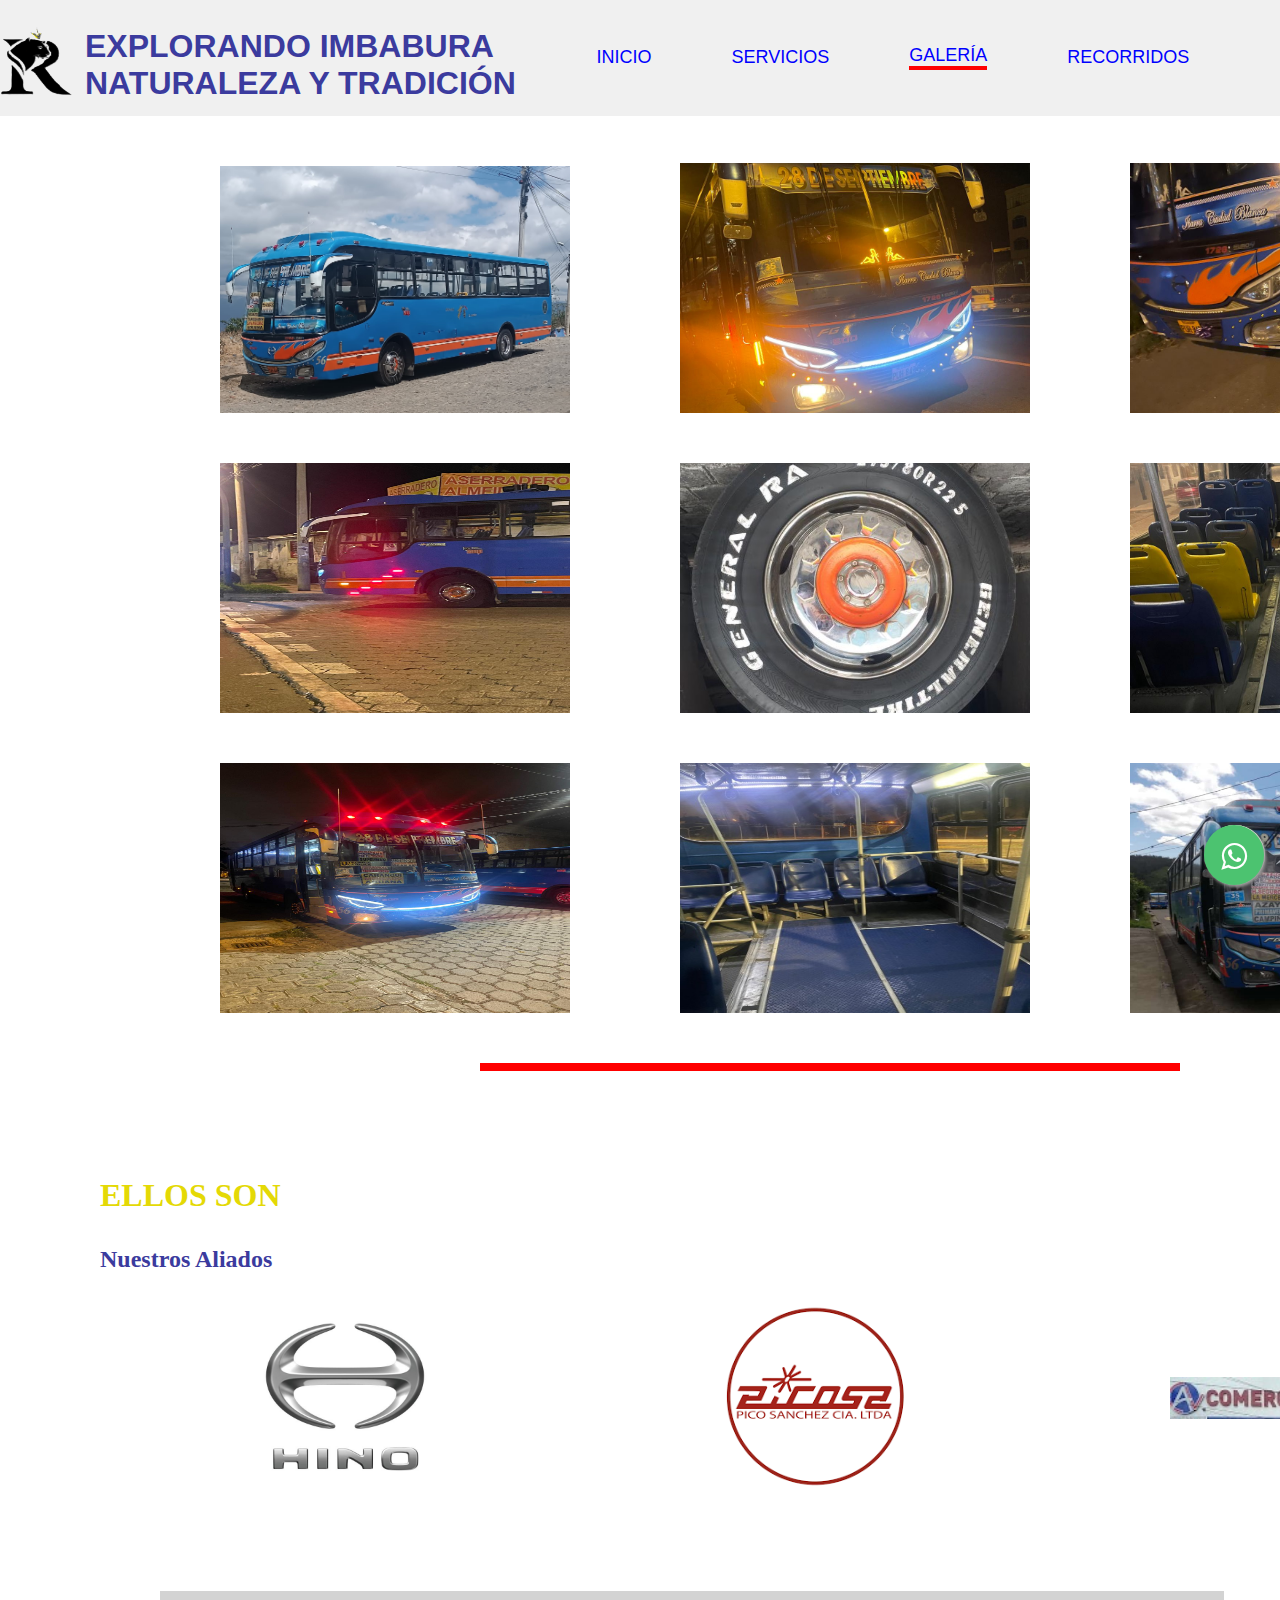
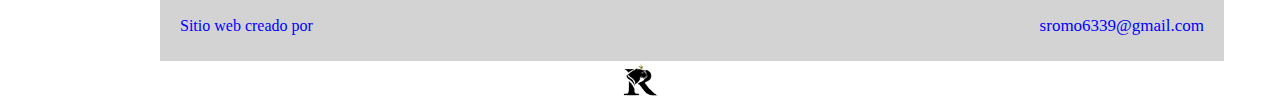
<file: marce1/galeria.html>
<!DOCTYPE html>
<html lang="en">
<head>
    <meta charset="UTF-8">
    <meta name="viewport" content="width=device-width, initial-scale=1.0">
    <title>Galería</title>
    <link rel="stylesheet" href="estilo.css">
    <link rel="stylesheet" href="whats.css">
    <link rel="stylesheet" href="whats2.css">
    <link rel="stylesheet" href="https://maxcdn.bootstrapcdn.com/font-awesome/4.5.0/css/font-awesome.min.css">
    <link href="https://fonts.googleapis.com/icon?family=Material+Icons" rel="stylesheet">
    <style>
        /* Estilos para el encabezado sin imagen, cambia a la izquierda */
        body {
    margin: 0;
    padding: 0;
    box-sizing: border-box;
    
}

.container {
    width: 100%;
    max-width: 1200px;
    margin: 0 auto;
    padding: 0 20px;
}

        .nav-link {
    font-size: 18px;
    text-decoration: none;
    position: relative;
    z-index: 2; /* Asegura que los enlaces estén sobre la imagen */
} /* celular,tablet,desktop */

/* Ajusta las llaves en las consultas de medios */
@media (max-width: 767px) { 
    .desktop {
        display: none;
    }
    .tablet {
        display: none;
    }
}

@media (min-width: 768px) and (max-width: 990px) {
    .desktop {
        display: none;
    }
    .movil {
        display: none;
    }
}

@media (min-width: 991px) {
    .tablet {
        display: none;
    }
    .movil {
        display: none;
    }
}

 /* celular,tablet,desktop */

        header {
            text-align: left; /* Alinea el texto a la izquierda */
            background-color: #f0f0f0;
            padding: 10px;
            display: flex;
            align-items: center;
            justify-content: space-between;
        }

        /* Estilos para los enlaces de navegación */
        .nav-links {
            display: flex;
            align-items: center;
            justify-content: center;
            flex-grow: 1;
        }
        .nav-link {
  font-size: 18px;
  text-decoration: none;
  position: relative;
  z-index: 2;
  font-family: 'Open Sans', sans-serif; /* Agrega este estilo para cambiar el tipo de letra */
}


        /* Subrayado al pasar el mouse */
        .nav-link:hover::after {
            content: '';
            position: absolute;
            left: 0;
            bottom: -2px;
            width: 100%;
            height: 2px;
            background-color: red;
        }

        /* Estilos para los enlaces activos */
        .nav-link.active,
        .nav-link.active:hover::after {
            border-bottom: 4px solid red;
        }

        /* Estilos para los cajones de subenlaces */
        .sub-links {
            display: none;
            position: absolute;
            top: 100%;
            left: 0;
            background-color: #ac9279;
            padding: 10px 5px;
        }

        .nav-link:hover .sub-links {
            display: block;
        }

        /* Estilos para los subenlaces */
        .sub-links a {
            font-size: 20px;
            width: 200px;
            display: inline-block;
            text-align: center;
            padding: 10px;
            margin: 5px;
        }

        /* Estilos para los subenlaces,cambia el color del subenlace activo cuando pase el mouse por subenlace navegacion */
        .sub-links a:hover {
            background-color: floralwhite; /* Cambiar el color de fondo del sub-enlace a gris claro al pasar el mouse */
        }

        .imagen-ce {
            display: block;
            width: 350px; /* Ajusta este valor según el tamaño deseado */
            height: auto; /* Mantiene la proporción de la imagen */
            margin-top: 50px; /* Ajusta este valor para mover la imagen hacia abajo */
            margin-left: 220px;
            margin-right: auto;
            position: relative;
            text-align: center;
        }
        .imagen-ce {
  /* ... tus estilos anteriores ... */
  transition: transform 0.5s; /* Agrega una transición suave */
}

.imagen-ce:hover {
  transform: scale(1.1); /* Aumenta el tamaño de la imagen al pasar el mouse */
}
.imagen-cee {
  display: block;
  width: 350px; /* Ajusta este valor según el tamaño deseado */
  height: 250px; /* Establece la altura igual a la anchura */
  margin-top: -250px; /* Ajusta este valor para mover la imagen hacia abajo */
  margin-left: 680px;
  margin-right: auto;
  position: relative;
  text-align: center;
  object-fit: cover; /* Ajusta la imagen para que se adapte al tamaño del contenedor */
}

.imagen-cee {
  /* ... tus estilos anteriores ... */
  transition: transform 0.5s; /* Agrega una transición suave */
}

.imagen-cee:hover {
  transform: scale(1.1); /* Aumenta el tamaño de la imagen al pasar el mouse */
}


.imagen-ceee {
  display: block;
  width: 350px; /* Ajusta este valor según el tamaño deseado */
  height: 250px; /* Establece la altura igual a la anchura */
  margin-top: -250px; /* Ajusta este valor para mover la imagen hacia abajo */
  margin-left: 1130px;
  margin-right: auto;
  position: relative;
  text-align: center;
  object-fit: cover; /* Ajusta la imagen para que se adapte al tamaño del contenedor */
}

.imagen-ceee {
  /* ... tus estilos anteriores ... */
  transition: transform 0.5s; /* Agrega una transición suave */
}

.imagen-ceee:hover {
  transform: scale(1.1); /* Aumenta el tamaño de la imagen al pasar el mouse */
}
.title {
  font-family: Arial, sans-serif;
  color:rgb(59, 59, 158);

}

.imagen-ceeee {
  display: block;
  width: 350px; /* Ajusta este valor según el tamaño deseado */
  height: 250px; /* Establece la altura igual a la anchura */
  margin-top: 50px; /* Ajusta este valor para mover la imagen hacia abajo */
  margin-left: 1130px;
  margin-right: auto;
  position: relative;
  text-align: center;
  object-fit: cover; /* Ajusta la imagen para que se adapte al tamaño del contenedor */
}

.imagen-ceeee {
  /* ... tus estilos anteriores ... */
  transition: transform 0.5s; /* Agrega una transición suave */
}

.imagen-ceeee:hover {
  transform: scale(1.1); /* Aumenta el tamaño de la imagen al pasar el mouse */
}

.imagen-ceeeee {
  display: block;
  width: 350px; /* Ajusta este valor según el tamaño deseado */
  height: 250px; /* Establece la altura igual a la anchura */
  margin-top: -250px; /* Ajusta este valor para mover la imagen hacia abajo */
  margin-left: 680px;
  margin-right: auto;
  position: relative;
  text-align: center;
  object-fit: cover; /* Ajusta la imagen para que se adapte al tamaño del contenedor */
}

.imagen-ceeeee {
  /* ... tus estilos anteriores ... */
  transition: transform 0.5s; /* Agrega una transición suave */
}

.imagen-ceeeee:hover {
  transform: scale(1.1); /* Aumenta el tamaño de la imagen al pasar el mouse */
}

.imagen-ceeeeee {
            display: block;
            width: 350px; /* Ajusta este valor según el tamaño deseado */
  height: 250px; /* Establece la altura igual a la anchura */
  margin-top: -250px; /* Ajusta este valor para mover la imagen hacia abajo */
            margin-left: 220px;
            margin-right: auto;
            position: relative;
            text-align: center;
        }
        .imagen-ceeeeee {
  /* ... tus estilos anteriores ... */
  transition: transform 0.5s; /* Agrega una transición suave */
}

.imagen-ceeeeee:hover {
  transform: scale(1.1); /* Aumenta el tamaño de la imagen al pasar el mouse */
}

.imagen-c {
    display: block;
            width: 350px; /* Ajusta este valor según el tamaño deseado */
  height: 250px; /* Establece la altura igual a la anchura */
  margin-top: 50px; /* Ajusta este valor para mover la imagen hacia abajo */
            margin-left: 220px;
            margin-right: auto;
            position: relative;
            text-align: center;
        }
        .imagen-c{
  /* ... tus estilos anteriores ... */
  transition: transform 0.5s; /* Agrega una transición suave */
}

.imagen-c:hover {
  transform: scale(1.1); /* Aumenta el tamaño de la imagen al pasar el mouse */
}

.imagen-cc {
    display: block;
            width: 350px; /* Ajusta este valor según el tamaño deseado */
  height: 250px; /* Establece la altura igual a la anchura */
  margin-top: -250px; /* Ajusta este valor para mover la imagen hacia abajo */
            margin-left: 680px;
            margin-right: auto;
            position: relative;
            text-align: center;
        }
        .imagen-cc{
  /* ... tus estilos anteriores ... */
  transition: transform 0.5s; /* Agrega una transición suave */
}

.imagen-cc:hover {
  transform: scale(1.1); /* Aumenta el tamaño de la imagen al pasar el mouse */
}

.imagen-ccc {
    display: block;
            width: 350px; /* Ajusta este valor según el tamaño deseado */
  height: 250px; /* Establece la altura igual a la anchura */
  margin-top: -250px; /* Ajusta este valor para mover la imagen hacia abajo */
            margin-left: 1130px;
            margin-right: auto;
            position: relative;
            text-align: center;
        }
        .imagen-ccc{
  /* ... tus estilos anteriores ... */
  transition: transform 0.5s; /* Agrega una transición suave */
}

.imagen-ccc:hover {
  transform: scale(1.1); /* Aumenta el tamaño de la imagen al pasar el mouse */
}

#barra-horizontall {
    width: 700px; /* Ancho de la barra */
    height: 8px; /* Altura de la barra */
    background-color: red; /* Color de la barra */
    margin-left: 450px; /* Espacio entre la barra y los botones */
    margin-top:50px; 
    margin-left: 480px; /* Mover hacia la izquierda */
    

}

.image {
  background-color: ffffff;
  width: 40%; /* Ancho del 100% del contenedor padre */
  height: 420px; /* Altura de 50px */
  background-size: cover;
  background-position: center;
  background-repeat: no-repeat;
  background-attachment: fixed;
  margin-left: 450px; /* Mover hacia la izquierda */
  text-align: justify;
    line-height: 1.5; /* espacio de 0.5 entre líneas */




}
.image h1{
margin-top: 100px; /* Ajusta este valor para mover la imagen hacia abajo */
color: #e4d905;
margin-left: -350px; /* Mover hacia la izquierda */

}
.image h2{
    color:rgb(59, 59, 158);
    margin-left: -350px; /* Mover hacia la izquierda */

}

.imagen-centradaaaaa {
            display: block;
            width: 200px; /* Ajusta este valor según el tamaño deseado */
            height: auto; /* Mantiene la proporción de la imagen */
            margin-top: 1px; /* Ajusta este valor para mover la imagen hacia abajo */
            margin-left: -205px;
            margin-right: auto;
            position: relative;
            text-align: center;
        }

        
.imagen-centradaaaaaa {
            display: block;
            width: 200px; /* Ajusta este valor según el tamaño deseado */
            height: auto; /* Mantiene la proporción de la imagen */
            margin-top: -200px; /* Ajusta este valor para mover la imagen hacia abajo */
            margin-left: 268px;
            margin-right: auto;
            position: relative;
            text-align: center;
        }

        .imagen-centradaaaaaaa {
            display: block;
            width: 350px; /* Ajusta este valor según el tamaño deseado */
            height: auto; /* Mantiene la proporción de la imagen */
            margin-top: -120px; /* Ajusta este valor para mover la imagen hacia abajo */
            margin-left: 720px;
            margin-right: auto;
            position: relative;
            text-align: center;
        }

        footer {
    color: blue;
    width: 80%; /* Ancho del 100% del contenedor padre */
    height: 70px; /* Altura de 50px */
    background-color: lightgray;
    bottom: -590px; /* Ajusta este valor para mover el pie de página por encima del carrusel */
    left: 0;
    text-align: center;
    margin-left: 160px; /* Ajusta este valor para mover la imagen hacia la derecha */
    padding: 0 20px; /* Añade un poco de espacio alrededor de los elementos */
    justify-content: space-between; /* Alinea los elementos al principio y al final */
    align-items: center; /* Centra verticalmente los elementos */
    display: flex;
    margin-top: 00px; /* Ajusta este valor para mover la imagen hacia abajo */
    position: flex;


}
footer p {
    margin: 0; /* Elimina el margen por defecto */
}

#sromo-link {
    color: blue;
    font-size: 17px;
    text-decoration: none;
}

#sromo-link:hover {
    color: orange;
}


#copyright {
    display: block; /* Asegura que aparezca en una línea separada */
}

.imagen-centradaaaa {
            display: block;
            width: 40px; /* Ajusta este valor según el tamaño deseado */
            height: auto; /* Mantiene la proporción de la imagen */
            margin-top: 1px; /* Ajusta este valor para mover la imagen hacia abajo */
            margin-left: auto;
            margin-right: auto;
            position: relative;
            text-align: center;


        }

    </style>
    <meta name="viewport" content="width=device-width, initial-scale=1.0">

</head>
<body>
    <header>
        <img src="mar.png" alt="Logo" class="logo">
        <h1 class="title">
            EXPLORANDO IMBABURA<br>NATURALEZA Y TRADICIÓN
        </h1>
       
        <nav class="nav-links">
            <a href="index.html" style="color: blue;" class="nav-link" id="inicio">INICIO</a> 
             <div class="nav-link" id="servicios">
                <a href="#" style="color: blue; text-decoration: none;">SERVICIOS</a>
               
            <div class="sub-links">
                    <a href="terrestre.html" style="white-space: nowrap;">Transporte Terrestre</a>
                    <a href="carga.html" style="white-space: nowrap;">Transporte de Carga</a>
                    <a href="eventosyactividades.html" style="white-space: nowrap;">Eventos y Actividades</a>
                    <a href="educativos.html" style="white-space: nowrap;">Recorridos Educativos</a>
                </div>
            </div>
            <a href="galeria.html" style="color: blue;" class="nav-link active" id="galeria">GALERÍA</a>            <div class="nav-link" id="servicios">
                <a href="#" style="color: blue; text-decoration: none;">RECORRIDOS</a>
               
                <div class="sub-links">
                    <a href="ibarra.html" style="white-space: nowrap;">Ibarra</a>
                    <a href="otavalo.html" style="white-space: nowrap;">Otavalo</a>
                    <a href="antonioante.html" style="white-space: nowrap;">Antonio Ante </a>
                    <a href="cotacachi.html" style="white-space: nowrap;">Cotacachi</a>
                    <a href="pimampiro.html" style="white-space: nowrap;">Pimampiro</a>
                    <a href="urcuqui.html" style="white-space: nowrap;">Urcuquí</a>
    
                </div>
        </nav>
    </header>
    <img src="bs.jpg" alt="Descripción de la imagen" class="imagen-ce">
    <img src="party.jpg" alt="Descripción de la imagen" class="imagen-cee">
    <img src="42.jpg" alt="Descripción de la imagen" class="imagen-ceee">
    <img src="43.jpg" alt="Descripción de la imagen" class="imagen-ceeee">
    <img src="44.jpg" alt="Descripción de la imagen" class="imagen-ceeeee">
    <img src="41.jpg" alt="Descripción de la imagen" class="imagen-ceeeeee">
    <img src="pri.jpg" alt="Descripción de la imagen" class="imagen-c">
    <img src="46.jpg" alt="Descripción de la imagen" class="imagen-cc">
    <img src="47.jpg" alt="Descripción de la imagen" class="imagen-ccc">



    <div id="barra-horizontall"></div>

    <div class="image">
        <h1>ELLOS SON </h1>
    
        <h2>Nuestros  Aliados</h2>
    
        <a href="https://hinomavesa.com.ec/" target="_blank">
            <img src="hino.jpg" alt="Descripción de la imagen" class="imagen-centradaaaaa"></a>
           
            <a href="https://carroceriaspicosa.com/2020/producto.html" target="_blank">  
        <img src="zicosa.png" alt="Descripción de la imagen" class="imagen-centradaaaaaa"></a>
       
        <a href="https://ec.todosnegocios.com/comercial-automotriz-%22vega%22-06-260-6696" target="_blank">
        <img src="ve.jpg" alt="Descripción de la imagen" class="imagen-centradaaaaaaa"></a>
    
    
    </div>
    
<body class="pagina-modificada">
    
    <footer>
            <p>Sitio web creado por</p>
            <a id="sromo-link" href="https://web.whatsapp.com/send?phone=593993071846" target="_blank" onmouseover="this.style.color='orange'" onmouseout="this.style.color='blue'">sromo6339@gmail.com</a>
            
           
            

        </footer>

        

</footer>
<img src="lol.png" alt="Descripción de la imagen" class="imagen-centradaaaa">

    <!-- Aquí puedes agregar más contenido si lo deseas -->

    <!-- Contenido principal -->
    <div class="nav-bottom">
        <div class="popup-whatsapp fadeIn">
            <div class="content-whatsapp -top">
                <button type="button" class="closePopup">
                    <i class="material-icons icon-font-color">close</i>
                </button> 
                <p style="display: inline-block;">
                    <img src="secretary.png" width="50" style="vertical-align: middle;">
                    <span style="vertical-align: middle;">Hola, ¿en qué podemos ayudarle?</span>
                </p>
            </div>
            <div class="content-whatsapp -bottom">
                <input class="whats-input" id="whats-in" type="text" Placeholder="Enviar mensaje..." />
                <button class="send-msPopup" id="send-btn" type="button">
                    <i class="material-icons icon-font-color--black">send</i>
                </button>
            </div>
        </div>
        <button type="button" id="whats-openPopup" class="whatsapp-button">
            <div class="float">
                <i class="fa fa-whatsapp my-float"></i>
            </div>
        </button>
        <div class="circle-anime"></div>
    </div>
    
    <script>
        // Mostrar el mensaje de WhatsApp al hacer clic en el botón
        document.getElementById('whats-openPopup').addEventListener('click', function() {
            document.querySelector('.popup-whatsapp').style.display = 'block';
        });
    
        // Ocultar el mensaje de WhatsApp al hacer clic en el botón de cerrar
        document.querySelector('.closePopup').addEventListener('click', function() {
            document.querySelector('.popup-whatsapp').style.display = 'none';
        });
    
        // Enviar mensaje al hacer clic en el botón de enviar
        document.querySelector('.send-msPopup').addEventListener('click', function() {
            var message = document.getElementById('whats-in').value;
            var phoneNumber = '593 98 281 9019'; // Número de teléfono del propietario
    
            // Verificar si se ha ingresado un mensaje
            if (message.trim() === '') {
                // Si no se ha ingresado ningún mensaje, abrir el enlace sin mensaje
                window.open('https://wa.me/' + phoneNumber);
            } else {
                // Si se ha ingresado un mensaje, abrir el enlace con el mensaje
                window.open('https://api.whatsapp.com/send?phone=' + phoneNumber + '&text=' + encodeURIComponent(message));
            }
        });
    </script>
    
</body>
</html>
</file>
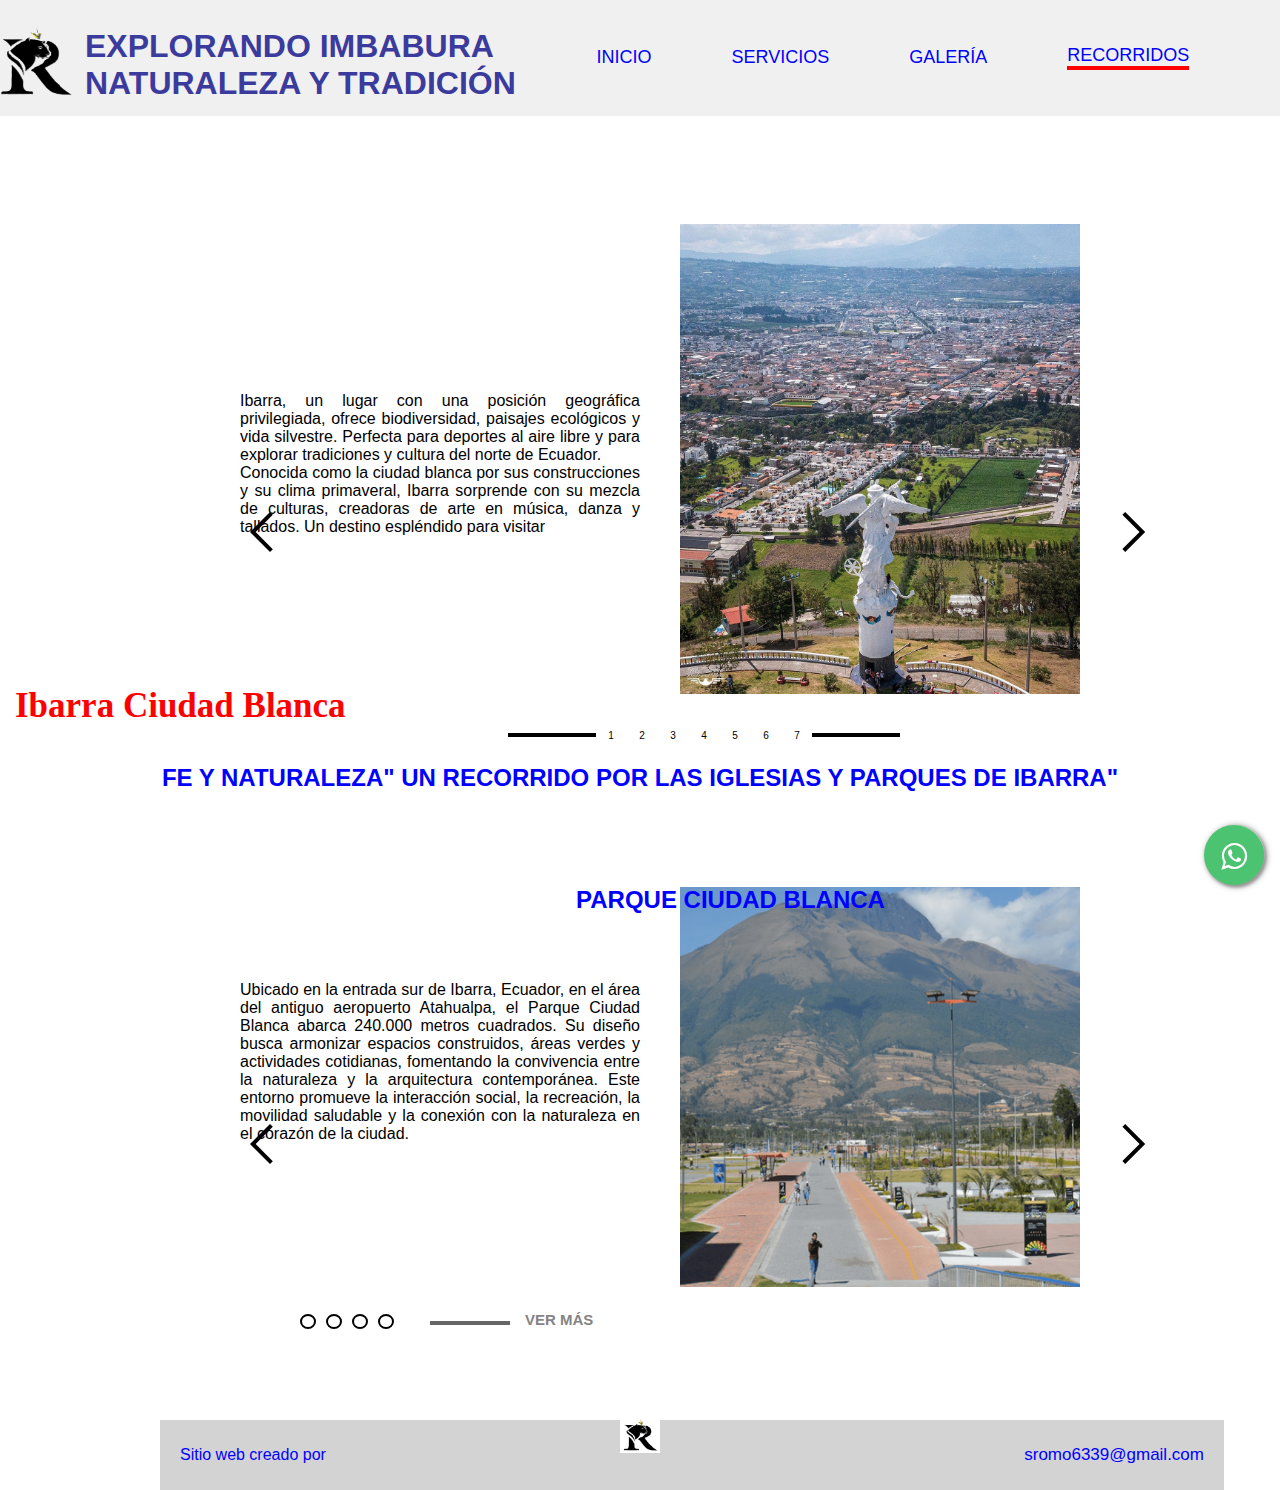
<file: marce1/ibarra.html>
<!DOCTYPE html>
<html lang="en">
<head>
    <meta charset="UTF-8">
    <meta name="viewport" content="width=device-width, initial-scale=1.0">
    <title>Galería</title>
    <link rel="stylesheet" href="estilo.css">
    <link rel="stylesheet" href="whats.css">
    <link rel="stylesheet" href="whats2.css">
    <link rel="stylesheet" href="https://maxcdn.bootstrapcdn.com/font-awesome/4.5.0/css/font-awesome.min.css">
    <link href="https://fonts.googleapis.com/icon?family=Material+Icons" rel="stylesheet">
    
    <style>
        /* body pra q se acomode todo al escritorio de la pantalla */
        body {
            margin: 0;
            padding: 0;
            font-family: sans-serif;
            overflow-x: hidden;
        }
        @media (max-width: 767px) { 
    .desktop {
        display: none;
    }
    .tablet {
        display: none;
    }
}

@media (min-width: 768px) and (max-width: 990px) {
    .desktop {
        display: none;
    }
    .movil {
        display: none;
    }
}

@media (min-width: 991px) {
    .tablet {
        display: none;
    }
    .movil {
        display: none;
    }
}
h1{
        color:rgb(59, 59, 158);
        margin-left: 90px; /* Mover hacia la izquierda */

    }
/*hasta aqui para llene todos los espacio del escritorio*/
        /* Estilos para el encabezado */
        header {
            text-align: center;
            background-color: #f0f0f0;
            padding: 20px;
            display: flex;
            align-items: center;
            justify-content: space-between;
        }

        /* Estilos para los enlaces de navegación */
        .nav-links {
            display: flex;
            align-items: center;
            justify-content: center;
            flex-grow: 1;
        }

        .nav-link {
            font-size: 18px;
            text-decoration: none;
            margin: 0 40px;
            position: relative;
        }

        /* Subrayado al pasar el mouse */
        .nav-link:hover::after {
            content: '';
            position: absolute;
            left: 0;
            bottom: -2px;
            width: 100%;
            height: 2px;
            background-color: red;
        }

        /* Estilos para los enlaces activos */
        .nav-link.active,
        .nav-link.active:hover::after {
            border-bottom: 4px solid red;
        }

        /* Estilos para los cajones de subenlaces */
        .sub-links {
            display: none;
            position: absolute;
            top: 100%;
            left: 0;
            background-color: #ac9279;
            padding: 10px 5px;
        }

        .nav-link:hover .sub-links {
            display: block;
        }

        /* Estilos para los subenlaces */
        .sub-links a {
            font-size: 20px;
            width: 200px;
            display: inline-block;
            text-align: center;
            padding: 10px;
            margin: 5px;
        }

        /* Estilos para los subenlaces al pasar el mouse */
        .sub-links a:hover {
            background-color: floralwhite; /* Cambiar el color de fondo del sub-enlace a gris claro al pasar el mouse */
        }
    </style>
</head>
<body>

    <header>
        <img src="mar.png" alt="Logo" class="logo">
        <h1 class="title">
        EXPLORANDO IMBABURA<br>NATURALEZA Y TRADICIÓN
        </h1>

        <nav class="nav-links">
            <a href="index.html" class="nav-link" id="inicio" style="color: blue;">INICIO</a>
            <div class="nav-link " id="servicios">
                <a href="#" style="color: blue; text-decoration: none;">SERVICIOS</a>
               
                <div class="sub-links">
                    <a href="terrestre.html" style="white-space: nowrap;">Transporte Terrestre</a>
                    <a href="carga.html" style="white-space: nowrap;">Transporte de Carga</a>
                    <a href="eventosyactividades.html" style="white-space: nowrap;">Eventos y Actividades</a>
                    <a href="educativos.html" style="white-space: nowrap;">Recorridos Educativos</a>
                </div>
            </div>
            <a href="galeria.html" class="nav-link" id="galeria" style="color: blue;">GALERÍA</a>
            <div class="nav-link active" id="recorridos">
                <a href="#" style="color: blue; text-decoration: none;">RECORRIDOS</a>
               
                <div class="sub-links">
                    <a href="ibarra.html" style="white-space: nowrap;">Ibarra</a>
                    <a href="otavalo.html" style="white-space: nowrap;">Otavalo</a>
                    <a href="antonioante.html" style="white-space: nowrap;">Antonio Ante </a>
                    <a href="cotacachi.html" style="white-space: nowrap;">Cotacachi</a>
                    <a href="pimampiro.html" style="white-space: nowrap;">Pimampiro</a>
                    <a href="urcuqui.html" style="white-space: nowrap;">Urcuquí</a>

                </div>
        </nav>
    </header>

   <style>
/* Estilos CSS  contenido principal*/
/* Define la animación para mensaje */
 /* Aplica la animación a la clase .mensaje-animado La mejor manera de explorar y visitar la ciudad */
/* Estilos CSS contenido principal */
/* Define la animación para mensaje */
@keyframes aparecer {
    0% { opacity: 0; transform: translateY(-20px); }
    100% { opacity: 1; transform: translateY(0); }
}

.mensaje-animado {
    opacity: 0; /* Asegura que el texto sea invisible al inicio */
    transform: translateY(-20px); /* Asegura que el texto esté fuera de la vista al inicio */
    animation: aparecer 3.5s ease-out 0.5s forwards;
    text-align: center;
    color: blue;
}

/* Define la animación para la imagen */
@keyframes mover {
    0% { transform: translateX(-250px); }
    100% { transform: translateX(0); }
}


/* Aplica la animación a la imagen con la clase .imagen-animada */
/* Aplica la animación a la imagen con la clase .imagen-animada */
.imagen-animada {
    width: 400px; /* Cambia este valor al ancho deseado */
    height: 470px; /* Cambia este valor al alto deseado */
    animation: mover 2s ease-out forwards;
    float: right; /* Flotar la imagen a la derecha */
    margin-left: -200px; /* Espacio entre la imagen y el texto */
    margin-right: 200px; /* Espacio entre la imagen y el borde derecho */

    margin-top: 10px; /* Ajusta este valor para bajar la imagen */


}

/* Contenedor para el texto al lado de la imagen */
.texto-al-lado {
    width: 400px; /* Cambia este valor al ancho deseado */
    height: 500px; /* Cambia este valor al alto deseado */
    display: flex; /* Utilizar flexbox */
    align-items: center; /* Centrar verticalmente el contenido */
    margin: 0 auto; /* Centrar el contenedor en la página */
    text-align: justify; /* Justificar el texto */
    
}

/* Estilo para la nueva imagen2 */
.imagen-n {
    width: 400px; /* Cambia este valor al ancho deseado */
    height: 400px; /* Cambia este valor al alto deseado */
    animation: mover 2s ease-out forwards;
    float: right; /* Flotar la imagen a la derecha */
    margin-left: -200px; /* Espacio entre la imagen y el texto */
    margin-right: 200px; /* Espacio entre la imagen y el borde derecho */
    margin-top: 75px; /* Ajusta esta propiedad para bajar la imagen */
}

/* Estilo para el mensaje "Laguna Yahuarcocha" */
#men {
    text-align: center; /* Centrar el texto horizontalmente */
    position: absolute; /* Posición absoluta para superponer el texto */
    top: 50%; /* Colocar el texto en el centro vertical */
    left: 50%; /* Centrar el texto horizontalmente */
    left: 55%; /* Mover el texto hacia la derecha */

    transform: translate(-50%, -50%); /* Ajustar la posición para centrar completamente */
    width: 100%; /* Ocupar todo el ancho disponible */
    color: blue; /* Color del texto */
    z-index: 1; /* Asegurarse de que el texto esté sobre la imagen */
    margin-top: -150px; /* Ajusta esta propiedad para bajar el texto */
    font-size: 24px; /* Ajustar el tamaño de la letra */
}

        /* estilo para nueva text 2 */

.text {
    width: 400px; /* Cambia este valor al ancho deseado */
    height: 500px; /* Cambia este valor al alto deseado */
    display: flex; /* Utilizar flexbox */
    align-items: center; /* Centrar verticalmente el contenido */
    margin: 0 auto; /* Centrar el contenedor en la página */
    text-align: justify; /* Justificar el texto */
}
        /* estilo para 3 carrusel*/
                /* estilo para laguna coulbiche*/

        #menn {
    text-align: center; /* Centrar el texto horizontalmente */
    position: absolute; /* Posición absoluta para superponer el texto */
    top: 50%; /* Colocar el texto en el centro vertical */
    left: 50%; /* Centrar el texto horizontalmente */
    left: 55%; /* Mover el texto hacia la derecha */

    transform: translate(-50%, -50%); /* Ajustar la posición para centrar completamente */
    width: 100%; /* Ocupar todo el ancho disponible */
    color: blue; /* Color del texto */
    z-index: 1; /* Asegurarse de que el texto esté sobre la imagen */
    margin-top: -150px; /* Ajusta esta propiedad para bajar el texto */
    font-size: 24px; /* Ajustar el tamaño de la letra */
}
                /* estilo para laguna Chinchivi*/

                #mennn {
    text-align: center; /* Centrar el texto horizontalmente */
    position: absolute; /* Posición absoluta para superponer el texto */
    top: 50%; /* Colocar el texto en el centro vertical */
    left: 50%; /* Centrar el texto horizontalmente */
    left: 55%; /* Mover el texto hacia la derecha */

    transform: translate(-50%, -50%); /* Ajustar la posición para centrar completamente */
    width: 100%; /* Ocupar todo el ancho disponible */
    color: blue; /* Color del texto */
    z-index: 1; /* Asegurarse de que el texto esté sobre la imagen */
    margin-top: -150px; /* Ajusta esta propiedad para bajar el texto */
    font-size: 24px; /* Ajustar el tamaño de la letra */
}
  /* estilo para lita*/

  #mennnn {
    text-align: center; /* Centrar el texto horizontalmente */
    position: absolute; /* Posición absoluta para superponer el texto */
    top: 50%; /* Colocar el texto en el centro vertical */
    left: 50%; /* Centrar el texto horizontalmente */
    left: 55%; /* Mover el texto hacia la derecha */

    transform: translate(-50%, -50%); /* Ajustar la posición para centrar completamente */
    width: 100%; /* Ocupar todo el ancho disponible */
    color: blue; /* Color del texto */
    z-index: 1; /* Asegurarse de que el texto esté sobre la imagen */
    margin-top: -150px; /* Ajusta esta propiedad para bajar el texto */
    font-size: 24px; /* Ajustar el tamaño de la letra */
}
/* estilo para lomas corazon*/

#mennnnn {
    text-align: center; /* Centrar el texto horizontalmente */
    position: absolute; /* Posición absoluta para superponer el texto */
    top: 50%; /* Colocar el texto en el centro vertical */
    left: 50%; /* Centrar el texto horizontalmente */
    left: 55%; /* Mover el texto hacia la derecha */

    transform: translate(-50%, -50%); /* Ajustar la posición para centrar completamente */
    width: 100%; /* Ocupar todo el ancho disponible */
    color: blue; /* Color del texto */
    z-index: 1; /* Asegurarse de que el texto esté sobre la imagen */
    margin-top: -150px; /* Ajusta esta propiedad para bajar el texto */
    font-size: 24px; /* Ajustar el tamaño de la letra */
}

/* estilo para lomas guaya*/

#mennnnnn {
    text-align: center; /* Centrar el texto horizontalmente */
    position: absolute; /* Posición absoluta para superponer el texto */
    top: 50%; /* Colocar el texto en el centro vertical */
    left: 50%; /* Centrar el texto horizontalmente */
    left: 55%; /* Mover el texto hacia la derecha */

    transform: translate(-50%, -50%); /* Ajustar la posición para centrar completamente */
    width: 100%; /* Ocupar todo el ancho disponible */
    color: blue; /* Color del texto */
    z-index: 1; /* Asegurarse de que el texto esté sobre la imagen */
    margin-top: -150px; /* Ajusta esta propiedad para bajar el texto */
    font-size: 24px; /* Ajustar el tamaño de la letra */
}

        /* estilo para nueva flecha  y puntos carrusel*/

@import url('https://fonts.googleapis.com/css2?family=Roboto:wght@300;400;500;700&display=swap');
 /* estilo puntos carrusel*/
/* Estilos para los puntos del carrusel  y adelante y atras flechas*/
.puntos {

    position: absolute; /* Añade posición absoluta para facilitar el ajuste */
    top: 725px; /* Ajusta la distancia desde el borde superior */
    left: 55%; /* Centra horizontalmente los puntos */
    transform: translateX(-50%); /* Centra horizontalmente los puntos */
    display: flex;
    align-items: center;
    justify-content: center;
}

.puntos p {
    font-size: 70px; /* Tamaño de fuente ajustado */
    font-weight: bold;
    margin: 0 5px; /* Margen ajustado para separar los puntos */
    color: rgb(75, 4, 4);
}

.puntos .bold {
    color: #5E17EB; /* Color ajustado para los puntos activos */
}
/* Estilos para los puntos del carrusel */
.numero-punto {
    display: inline-flex;
    justify-content: center;
    align-items: center;
    width: 15px; /* Ancho del círculo */
    height: 15px; /* Altura del círculo */
    border-radius: 50%; /* Esto hace que los números se vean como círculos */
    background-color: #FFFFFF; /* Color de fondo de los círculos */
    margin: 0 0px; /* Espacio entre los números */
    font-size: 10px; /* Tamaño del texto dentro del círculo */
    border: 2px solid transparent; /* Borde transparente inicial */

}
.numero-punto-button {
    border: none;
    background: none;
    cursor: pointer;
}
.numero-punto:first-child:before {
    content: '';
    position: absolute;
    left: 100%; /* Ajusta la posición horizontal del centro de la barra izquierda */
    top: 10px; /* Ajusta la posición vertical de la barra izquierda */
    transform: translateY(-50%) rotate(-0deg); /* Rotar la barra izquierda */
    width: 40%; /* Ancho de la barra izquierda */
    height: 4px; /* Altura de la barra izquierda */
    background-color: black; /* Color de la barra izquierda */
    
}

.numero-punto:last-child:after {
    content: '';
    position: absolute;
    right: -1000%; /* Ajusta la posición horizontal del centro de la barra derecha */
    top: 10px; /* Ajusta la posición vertical de la barra derecha */
    left: -40%; /* Ajusta la posición horizontal del centro de la barra izquierda */
    transform: translateY(-50%) rotate(-0deg); /* Rotar la barra derecha */
    width: 40%; /* Ancho de la barra derecha */
    height: 4px; /* Altura de la barra derecha */
    background-color: black; /* Color de la barra derecha */
}

/* Ocultar el botón de la barra de desplazamiento vertical */
::-webkit-scrollbar-button {
    display: none;
}

/* Ocultar el botón de la barra de desplazamiento horizontal */
::-webkit-scrollbar-button:horizontal {
    display: none;
}

/* Estilos para las flechas */
.atras {
    position: absolute;
    top: 62%; /* Ajusta el valor para bajar las flechas */
    left: 250px; /* Ajusta la distancia desde el borde izquierdo */
    right: auto; /* Restablece la propiedad right */
    transform: translateY(-50%);
    width: 100px;
    height: 100px;
    cursor: pointer;
}


.adelante {
    position: absolute;
    top: 62%; /* Ajusta el valor para bajar las flechas */
    right: 70px; /* Ajusta la distancia desde el borde derecho */
    transform: translateY(-50%);
    width: 100px;
    height: 100px;
    cursor: pointer;
}
/* Estilos para la lista  iteam personalizada de culviche*/
.custom-list-container {
        float: right; /* Mueve el contenedor a la derecha */
        margin-top: -250px; /* Sube el contenedor 20px para superponerlo ligeramente al texto */
        margin-right: 810px; /* Mueve todo el texto hacia la izquierda */

    }

    .custom-list {
        list-style-type: none; /* Elimina cualquier estilo de marcador */
    }

    .custom-list li::before {
        content: "\2022"; /* Código del punto Unicode */
        margin-right: 8px; /* Ajuste el espaciado entre el punto y el texto según lo desees */
    }


/* Estilos para la lista  iteam personalizada de yahuar */

.custom-list-contain {
        float: right; /* Mueve el contenedor a la derecha */
        margin-top: -155px; /* Sube el contenedor 20px para superponerlo ligeramente al texto */
        margin-right: 950px; /* Mueve todo el texto hacia la izquierda */

    }

    .custom-lista {
        list-style-type: none; /* Elimina cualquier estilo de marcador */
    }

    .custom-lista li::before {
        content: "\2022"; /* Código del punto Unicode */
        margin-right: 8px; /* Ajuste el espaciado entre el punto y el texto según lo desees */
    }
/*estilo par subir culviche*/
#carrusel3 .text p {
    margin-top: -60px; /* Ajusta este valor según sea necesario para subir el texto */
}

 /* Estilos para los enlaces de navegación no se oculte por culpa de la imagen animada */
 .nav-link {
    font-size: 18px;
    text-decoration: none;
    margin: 0 40px; /* Añade espacio entre los enlaces */
    position: relative;
    z-index: 2; /* Asegura que los enlaces estén sobre la imagen */
}

.texto-ciudad-blanca {
    color: red; /* Color rojo */
    font-family: 'Kunstler Script'; /* Fuente Pacifico con fuente de respaldo cursive */
    font-size: 35px; /* Tamaño de la fuente */
    margin-left: 15px; /* Margen izquierdo para mover el texto hacia la derecha */
    margin-top: 550px; /* Margen superior para mover el texto hacia abajo */
    position: absolute; /* Posición absoluta para que la imagen no afecte al botón o afecte al texto o fuente */
    font-weight: bold; /* Establece el texto en negrita */
    

}

    </style>
<!-- Aquí puedes agregar más contenido si lo deseas -->
<body>
    <p class="texto-ciudad-blanca">Ibarra  Ciudad  Blanca</p>

     <!-- Contenido HTML para contenido principal -->
     <h2 id="mensaje" class="mensaje-animado">
        LA MEJOR MANERA DE CONOCER Y DISFRUTAR DE IBARRA ES EXPLORANDO SUS ATRACTIVOS
    </h2>

    <div id="carrusel1" class="carrusel">
        <img src="i1.jpg" alt="Descripción de la imagen" class="imagen-animada" id="imagen1" loading="lazy">
        <div class="texto-al-lado">
            <!-- Texto al lado de la imagen -->
            <p>
                Ibarra, un lugar con una posición geográfica privilegiada, ofrece biodiversidad, paisajes ecológicos y vida silvestre. Perfecta para deportes al aire libre y para explorar tradiciones y cultura del norte de Ecuador. 
                <br>Conocida como la ciudad blanca por sus construcciones y su clima primaveral, Ibarra sorprende con su mezcla de culturas, creadoras de arte en música, danza y tallados. Un destino espléndido para visitar
            </p>
        </div>
    </div>

   <div id="carrusel2" class="carrusel" style="display: none;">
        <h3 id="men" class="mensaje-an">LAGUNA DE YAHUARCOCHA</h3>
        <img src="ya.jpg" alt="Descripción de la imagen" class="imagen-n" id="imagen2" loading="lazy">
        <div class="text">
            <!-- Texto al lado de la imagen -->
            <p>
                Yahuarcocha, que significa "Lago de Sangre" en quichua, es una laguna de origen glaciar ubicada a 3 km de Ibarra, Ecuador, donde se llevó a cabo la batalla entre Incas y Caranquis.
                <br> Esta laguna, rodeada de lomas y miradores naturales, se ha convertido en un atractivo turístico por su belleza natural, flora, fauna y la organización de competencias automovilísticas internacionales. Además, su entorno está marcado por cultivos, fincas y terrenos indígenas, enmarcados por la cordillera de Angochagua.
            </p>
           
        </div>
        <div class="custom-list-contain">
            <ol type="none" class="custom-lista">
                <li> Atractivos turísticos </li>
                <li> Tolas de Socapamba </li>
                <li> Yahuarcocha autódromo </li>
                <li> Pesca tradicional </li>
                <li> Paseo en canoa </li>
            </ol>
        </div>
       
    </div>
    
    <div id="carrusel3" class="carrusel" style="display: none;">
        <h3 id="menn" class="mensaje-an">LAGUNA DE CULBICHE </h3>
        <img src="culviche.jpg" alt="Descripción de la imagen" class="imagen-n" id="imagen3" loading="lazy">
        <div class="text">
            <!-- Texto al lado de la imagen -->
            <p style="margin-top: -100px;">

                La Laguna Cubilche en Paniquinrra, La Esperanza, es de origen volcánico y circular, sin afluente externo. Su abastecimiento es interno, con un diámetro de 30 metros. En su cima, un cráter alberga cuatro lagunas, dos permanentes y dos estacionales.
            </p>
        </div>

        <div class="custom-list-container">
            <ol type="none" class="custom-list">
                <li> Desde allí se aprecian la Laguna de San Pablo.</li>
                <li> El cerro de San Francisco </li>
                <li> El Nudo de Mojanda </li>
                <li> El valle de Ibarra </li>
                <li> La Laguna de Yahuarcocha</li>
                <li> El nevado Cayambe  </li>
                <li> El valle de Zuleta   </li>
                <li> El cerro Imbabura al oeste.    </li>

            </ol>
        </div>
       </div>

    <div id="carrusel4" class="carrusel" style="display: none;">
        <h3 id="mennn" class="mensaje-an">LAGUNA DE CHINCHIVI </h3>
        <img src="chinchivi.jpg" alt="Descripción de la imagen" class="imagen-n" id="imagen4" loading="lazy">
        <div class="text">
            <!-- Texto al lado de la imagen -->
            <p>
                La Laguna Cubilche en La Esperanza es una belleza natural, ideal para camping, senderismo, fotografía y trekking. 
                Hay dos rutas para llegar: la primera, desde Ibarra vía Buenos Aires a las comunidades La Primavera, San José, hasta la Hacienda Chinchiví. 
                La segunda, desde Urcuquí a la parroquia de San Blas, comunidad de Iruguincho, hasta la Hacienda Chinchiví, pasando por la zona de amortiguamiento de la Reserva Cotacachi Cayapas. 
                El recorrido, perfecto para todo terreno, dura aproximadamente 3 horas.        </p>
        </div>
    </div>


    <div id="carrusel5" class="carrusel" style="display: none;">
        <h3 id="mennnn" class="mensaje-an">RÍO LITA </h3>
        <img src="lita.jpg" alt="Descripción de la imagen" class="imagen-n" id="imagen5" loading="lazy">
        <div class="text">
            <!-- Texto al lado de la imagen -->
            <p>
                El Río Lita, nacido en Cotacachi, recorre 42 km antes de unirse al Río Mira en la Bocana de Lita, lugar de recreación. Con ancho variable y clima templado seco, alberga una rica flora y fauna. Actividades turísticas incluyen interpretación ambiental, observación de aves, caminatas, rafting y pesca. 
                <br>La Bocana, punto de unión de los ríos Mira y Lita, es un atractivo para fotografía y pesca, además de servir como entrada al bosque húmedo de Carchi, Esmeraldas e Imbabura.        
        </div>
    </div>

    <div id="carrusel6" class="carrusel" style="display: none;">
        <h3 id="mennnnn" class="mensaje-an">MIRADOR LOMA DE CORAZÓN
        </h3>
        <img src="corazon.jpg" alt="Descripción de la imagen" class="imagen-n" id="imagen6" loading="lazy">
        <div class="text">
            <!-- Texto al lado de la imagen -->
            <p>
                La Loma Corazón, ubicada al este de Ambuquí, Ibarra,ubicado en la cordillera de los Andes, a 1500 msnm de altitud y en la hoya del Valle del Chota, ofrece vistas panorámicas del casco urbano de Ambuquí y parte de La Playa.
              <br>   Disfruta de un clima cálido seco, con sol radiante de 7 am a 5 pm, lo que lo convierte en un lugar ideal para fotografías y avistamiento de la "mujer dormida" en la cima de la montaña.
                </p>    
        </div>
    </div>


    <div id="carrusel7" class="carrusel" style="display: none;">
        <h3 id="mennnnnn" class="mensaje-an">BOSQUE  LOMA GUAYABILLAS

        </h3>
        <img src="guay.jpg" alt="Descripción de la imagen" class="imagen-n" id="imagen7" loading="lazy">
        <div class="text">
            <!-- Texto al lado de la imagen -->
            <p>
                El Bosque de Guayabillas, parte integral de la identidad natural e histórica de Ibarra, ofrece senderos, infraestructura y paraderos para disfrutar de vistas panorámicas y conocer el Centro de Manejo de Vida Silvestre y los arbustos de Guayabillas, únicos en la zona. Con una extensión de 54.1 hectáreas, 4.6 en comodato para CACMU, es uno de los parques urbanos más grandes del país. Su clima moderado permite disfrutarlo todo el año con una temperatura promedio de 17°C y se encuentra adyacente al sureste de la ciudad de Ibarra. 
                <br>La adquisición de la Loma de Guayabillas por el alcalde de entonces buscaba satisfacer las necesidades de recreación y tiempo libre de los habitantes, así como convertirse en un atractivo turístico local e internacional.
                </p>    
        </div>
    </div>

    <!-- Flechas del carrusel -->
    <div class="atras">
        <img id="atras" src="atras.svg" alt="atras" loading="lazy">
    </div>
    
    <!-- Flecha de adelante -->
    <div class="adelante">
        <img id="adelante" src="adelante.svg" alt="adelante" loading="lazy">
    </div>
</div>

<div class="puntos"  >
    <button class="numero-punto-button" onclick="cambiarCarrusel(1)"><span class="numero-punto">1</span></button>
    <button class="numero-punto-button" onclick="cambiarCarrusel(2)"><span class="numero-punto">2</span></button>
    <button class="numero-punto-button" onclick="cambiarCarrusel(3)"><span class="numero-punto">3</span></button>
    <button class="numero-punto-button" onclick="cambiarCarrusel(4)"><span class="numero-punto">4</span></button>
    <button class="numero-punto-button" onclick="cambiarCarrusel(5)"><span class="numero-punto">5</span></button>
    <button class="numero-punto-button" onclick="cambiarCarrusel(6)"><span class="numero-punto">6</span></button>
    <button class="numero-punto-button" onclick="cambiarCarrusel(7)"><span class="numero-punto">7</span></button>
</div>




    <!-- JavaScript u otros elementos ,botones para adelante atras -->
</body>


<script> 
/*carrusel estilo*/   
    let carrusel1 = document.getElementById('carrusel1');
    let carrusel2 = document.getElementById('carrusel2');
    let carrusel3 = document.getElementById('carrusel3');
    let carrusel4 = document.getElementById('carrusel4');
    let carrusel5 = document.getElementById('carrusel5');
    let carrusel6 = document.getElementById('carrusel6');
    let carrusel7 = document.getElementById('carrusel7');


    let adelante = document.getElementById('adelante');
    let atras = document.getElementById('atras');
    let puntos = document.getElementById('puntos');
    
    adelante.addEventListener('click', function(){
    if (carrusel1.style.display !== "none") {
        carrusel1.style.display = "none";
        carrusel2.style.display = "block";
        actualizarPuntos(2); // Actualizar los puntos para el carrusel 2
    } else if (carrusel2.style.display !== "none") {
        carrusel2.style.display = "none";
        carrusel3.style.display = "block";
        actualizarPuntos(3); // Actualizar los puntos para el carrusel 3
    } else if (carrusel3.style.display !== "none") {
        carrusel3.style.display = "none";
        carrusel4.style.display = "block";
        actualizarPuntos(4); // Actualizar los puntos para el carrusel 4
    } else if (carrusel4.style.display !== "none") {
        carrusel4.style.display = "none";
        carrusel5.style.display = "block";
        actualizarPuntos(5); // Actualizar los puntos para el carrusel 5
    } else if (carrusel5.style.display !== "none") {
        carrusel5.style.display = "none";
        carrusel6.style.display = "block";
        actualizarPuntos(6); // Actualizar los puntos para el carrusel 6
    } else if (carrusel6.style.display !== "none") {
        carrusel6.style.display = "none";
        carrusel7.style.display = "block";
        actualizarPuntos(7); // Actualizar los puntos para el carrusel 7
    } else {
        // Puedes agregar alguna acción aquí si deseas hacer algo específico en otros casos
    }
});


atras.addEventListener('click', function(){
    if (carrusel2.style.display !== "none") {
        carrusel2.style.display = "none";
        carrusel1.style.display = "block";
        actualizarPuntos(1); // Actualizar los puntos para el carrusel 1
    } else if (carrusel3.style.display !== "none") {
        carrusel3.style.display = "none";
        carrusel2.style.display = "block";
        actualizarPuntos(2); // Actualizar los puntos para el carrusel 2
    } else if (carrusel4.style.display !== "none") {
        carrusel4.style.display = "none";
        carrusel3.style.display = "block";
        actualizarPuntos(3); // Actualizar los puntos para el carrusel 3
    } else if (carrusel5.style.display !== "none") {
        carrusel5.style.display = "none";
        carrusel4.style.display = "block";
        actualizarPuntos(4); // Actualizar los puntos para el carrusel 4
    } else if (carrusel6.style.display !== "none") {
        carrusel6.style.display = "none";
        carrusel5.style.display = "block";
        actualizarPuntos(5); // Actualizar los puntos para el carrusel 5
    } else if (carrusel7.style.display !== "none") {
        carrusel7.style.display = "none";
        carrusel6.style.display = "block";
        actualizarPuntos(6); // Actualizar los puntos para el carrusel 6
    }
});

// Dentro de tu script JavaScript
/*puntos*/

function inicializarPuntos() {
    for (let i = 0; i < 7; i++) { // Cambia 7 al número total de carruseles
        let punto = document.createElement('p');
        punto.textContent = i + 1; // Agrega el número correspondiente al punto
        punto.classList.add('numero-punto'); // Agrega la clase para dar estilo al número
        puntos.appendChild(punto);
    }
}



inicializarPuntos();
function actualizarPuntos(carruselActivo) {
    let puntosAntiguos = document.querySelectorAll('.puntos p');
    puntosAntiguos.forEach(function(punto) {
        punto.classList.remove('bold');
        punto.style.color = 'rgb(75, 4, 4)'; // Cambiar el color a grises
    });

    let puntoActivo = document.querySelectorAll('.puntos p')[carruselActivo - 1]; // Restar 1 porque los índices comienzan desde 0
    puntoActivo.classList.add('bold');
    puntoActivo.style.color = '#5E17EB'; // Cambiar el color del punto activo
}
function actualizarPuntos(carruselActivo) {
    let puntosAntiguos = document.querySelectorAll('.puntos .numero-punto');
    puntosAntiguos.forEach(function(punto) {
        punto.classList.remove('bold');
        punto.style.color = 'rgb(75, 4, 4)'; // Cambiar el color a grises
        punto.style.borderColor = 'transparent'; // Restablecer el color del borde a transparente
    });

    let puntoActivo = puntosAntiguos[carruselActivo - 1]; // Restar 1 porque los índices comienzan desde 0
    puntoActivo.classList.add('bold');
    puntoActivo.style.color = '#5E17EB'; // Cambiar el color del punto activo
    puntoActivo.style.borderColor = 'red'; // Agregar borde rojo al punto activo
}
function cambiarCarrusel(numeroCarrusel) {
    // Ocultar todos los carruseles
    document.querySelectorAll('.carrusel').forEach(carrusel => {
        carrusel.style.display = 'none';
    });

    // Mostrar el carrusel correspondiente al número
    document.getElementById('carrusel' + numeroCarrusel).style.display = 'block';

    // Actualizar el estado de los puntos
    actualizarPuntos(numeroCarrusel);
}
    </script>

<!-- whatsap  -->
    <!-- Contenido principal -->

        <!-- Contenido principal -->
        <div class="nav-bottom">
            <div class="popup-whatsapp fadeIn">
                <div class="content-whatsapp -top">
                    <button type="button" class="closePopup">
                        <i class="material-icons icon-font-color">close</i>
                    </button> 
                    <p style="display: inline-block;">
                        <img src="secretary.png" width="50" style="vertical-align: middle;">
                        <span style="vertical-align: middle;">Hola, ¿en qué podemos ayudarle?</span>
                    </p>
                </div>
                <div class="content-whatsapp -bottom">
                    <input class="whats-input" id="whats-in" type="text" Placeholder="Enviar mensaje..." />
                    <button class="send-msPopup" id="send-btn" type="button">
                        <i class="material-icons icon-font-color--black">send</i>
                    </button>
                </div>
            </div>
            <button type="button" id="whats-openPopup" class="whatsapp-button">
                <div class="float">
                    <i class="fa fa-whatsapp my-float"></i>
                </div>
            </button>
            <div class="circle-anime"></div>
        </div>
        
        <script>
            // Mostrar el mensaje de WhatsApp al hacer clic en el botón
            document.getElementById('whats-openPopup').addEventListener('click', function() {
                document.querySelector('.popup-whatsapp').style.display = 'block';
            });
        
            // Ocultar el mensaje de WhatsApp al hacer clic en el botón de cerrar
            document.querySelector('.closePopup').addEventListener('click', function() {
                document.querySelector('.popup-whatsapp').style.display = 'none';
            });
        
            // Enviar mensaje al hacer clic en el botón de enviar
            document.querySelector('.send-msPopup').addEventListener('click', function() {
                var message = document.getElementById('whats-in').value;
                var phoneNumber = '593 98 281 9019'; // Número de teléfono del propietario
        
                // Verificar si se ha ingresado un mensaje
                if (message.trim() === '') {
                    // Si no se ha ingresado ningún mensaje, abrir el enlace sin mensaje
                    window.open('https://wa.me/' + phoneNumber);
                } else {
                    // Si se ha ingresado un mensaje, abrir el enlace con el mensaje
                    window.open('https://api.whatsapp.com/send?phone=' + phoneNumber + '&text=' + encodeURIComponent(message));
                }
            });
        </script>
        
        
<style> 


    /*  css Estilos vista 2 */

/* Estilos para el encabezado titulo dos  */
header {
            margin-bottom: 20px; /* Ajusta la distancia entre el encabezado y el resto del contenido */
            background-color: #f0f0f0; /* Color de fondo del encabezado */
            padding: 10px; /* Añade un espacio interno alrededor del encabezado */
        }

        h2 {
            margin-top: 50px; /* Ajusta la distancia entre la parte superior del título y el encabezado */
            text-align: center; /* Centra el texto */
            color: blue; /* Cambia "blue" al color que desees */
        }
/* Estilos para el carrusel dos bulevar  */
   

#m {
    text-align: center; /* Centrar el texto horizontalmente */
    position: absolute; /* Posición absoluta para superponer el texto */
    top: 50%; /* Colocar el texto en el centro vertical */
    left: 50%; /* Mover el texto hacia la izquierda */

    transform: translate(-50%, -50%); /* Ajustar la posición para centrar completamente */
    width: 10%; /* Ocupar todo el ancho disponible */
    color: blue; /* Color del texto */
    z-index: 1; /* Asegurarse de que el texto esté sobre la imagen */
    margin-top: 450px; /* Ajusta esta propiedad para bajar el texto */
    font-size: 24px; /* Ajustar el tamaño de la letra */
    white-space: nowrap; /* Evitar que el texto se divida en múltiples líneas */
}
/* Estilos para  imagen2 */
.imagen-animadaa{
    width: 400px; /* Cambia este valor al ancho deseado */
    height: 400px; /* Cambia este valor al alto deseado */
    animation: mover 2s ease-out forwards;
    float: right; /* Flotar la imagen a la derecha */
    margin-left: -200px; /* Espacio entre la imagen y el texto */
    margin-right: 200px; /* Espacio entre la imagen y el borde derecho */
    margin-top: 75px; /* Ajusta esta propiedad para bajar la imagen */
}
/* Estilos para las flechas */
.atrass {
    position: absolute;
    top: 130%; /* Ajusta el valor para bajar las flechas */
    left: 250px; /* Ajusta la distancia desde el borde izquierdo */
    right: auto; /* Restablece la propiedad right */
    transform: translateY(-50%);
    width: 100px;
    height: 100px;
    cursor: pointer;
}


.adelantee {
    position: absolute;
    top: 130%; /* Ajusta el valor para bajar las flechas */
    right: 70px; /* Ajusta la distancia desde el borde derecho */
    transform: translateY(-50%);
    width: 100px;
    height: 100px;
    cursor: pointer;
}

#m2 {
    text-align: center; /* Centrar el texto horizontalmente */
    position: absolute; /* Posición absoluta para superponer el texto */
    top: 50%; /* Colocar el texto en el centro vertical */
    left: 50%; /* Mover el texto hacia la izquierda */

    transform: translate(-50%, -50%); /* Ajustar la posición para centrar completamente */
    width: 10%; /* Ocupar todo el ancho disponible */
    color: blue; /* Color del texto */
    z-index: 1; /* Asegurarse de que el texto esté sobre la imagen */
    margin-top: 450px; /* Ajusta esta propiedad para bajar el texto */
    font-size: 24px; /* Ajustar el tamaño de la letra */
    white-space: nowrap; /* Evitar que el texto se divida en múltiples líneas */
}
#m3 {
    text-align: center; /* Centrar el texto horizontalmente */
    position: absolute; /* Posición absoluta para superponer el texto */
    top: 50%; /* Colocar el texto en el centro vertical */
    left: 50%; /* Mover el texto hacia la izquierda */

    transform: translate(-50%, -50%); /* Ajustar la posición para centrar completamente */
    width: 10%; /* Ocupar todo el ancho disponible */
    color: blue; /* Color del texto */
    z-index: 1; /* Asegurarse de que el texto esté sobre la imagen */
    margin-top: 450px; /* Ajusta esta propiedad para bajar el texto */
    font-size: 24px; /* Ajustar el tamaño de la letra */
    white-space: nowrap; /* Evitar que el texto se divida en múltiples líneas */
}
#m4 {
    text-align: center; /* Centrar el texto horizontalmente */
    position: absolute; /* Posición absoluta para superponer el texto */
    top: 50%; /* Colocar el texto en el centro vertical */
    left: 50%; /* Mover el texto hacia la izquierda */

    transform: translate(-50%, -50%); /* Ajustar la posición para centrar completamente */
    width: 10%; /* Ocupar todo el ancho disponible */
    color: blue; /* Color del texto */
    z-index: 1; /* Asegurarse de que el texto esté sobre la imagen */
    margin-top: 450px; /* Ajusta esta propiedad para bajar el texto */
    font-size: 24px; /* Ajustar el tamaño de la letra */
    white-space: nowrap; /* Evitar que el texto se divida en múltiples líneas */
}
/* Estilos para la lista  iteam personalizada de culviche*/
/* Estilos para los botones de puntos */

#barra-horizontal {
    width: 80px; /* Ancho de la barra */
    height: 4px; /* Altura de la barra */
    background-color: #666; /* Color de la barra */
    margin-left: 450px; /* Espacio entre la barra y los botones */
    margin-top: -9px; 
    margin-left: 430px; /* Mover hacia la izquierda */

}

/* Estilos para los botones de puntos */
.nuumero-puntoo {
    width: 15px;
    height: 15px;
    border-radius: 50%; /* Hacer los botones redondos */
    background-color: white; /* Color de fondo del botón */
    color: white; /* Color blanco para los números */
    border: 2px solid black; /* Borde negro para el círculo */
    margin: 0 -290px; /* Margen entre los botones */
    cursor: pointer;
    margin-left: 300px; /* Mover hacia la izquierda */
    content: "0"; /* Eliminar el contenido dentro del botón */

}

/* Estilo para el botón activo */
.nuumero-puntoo.bold {
    border-color: red; /* Borde rojo cuando esté activo */
}
.ver-mas-btn {
    background: none; /* Elimina el fondo */
    border: none; /* Elimina el borde */
    color: #666; /* Color del texto */
    cursor: pointer; /* Cambia el cursor al pasar sobre el botón */
    font-size: 15px; /* Tamaño de fuente */
    font-weight: bold; /* Negrita */
    transition: color 0.3s; /* Animación de transición */
    position: absolute; /* Posición absoluta */
    text-decoration: none; /* Eliminar el subrayado */
    z-index: 0; /* Asegura que la imagen esté detrás del texto */
        opacity: 0.8; /* Reducir la opacidad para permitir que los subenlaces sean visibles */
    margin-top: -14px; /* Mover hacia arriba */
        margin-left: 525px; /* Mover hacia la izquierda */
}

.ver-mas-btn:hover {
    color: #000; /* Cambiar el color del texto al pasar el mouse */
}



</style>
<!-- nueva vista 2  -->



<body>  

    <h2 id="mensajee" class="mensaje-animadoo">
        FE Y NATURALEZA" UN RECORRIDO POR LAS IGLESIAS Y PARQUES DE IBARRA"    </h2>

    <div id="carrusel11" class="carru">
        <h3 id="m" class="mensaje-ann">PARQUE CIUDAD BLANCA</h3>
        <img src="bule.png" alt="Descripción de la imagen" class="imagen-animadaa" id="imagen11" loading="lazy">
        <div class="texto-al-lado">
            <!-- Texto al lado de la imagen -->
            <p>
                Ubicado en la entrada sur de Ibarra, Ecuador, en el área del antiguo aeropuerto Atahualpa, el Parque Ciudad Blanca abarca 240.000 metros cuadrados. Su diseño busca armonizar espacios construidos, áreas verdes y actividades cotidianas, fomentando la convivencia entre la naturaleza y la arquitectura contemporánea. Este entorno promueve la interacción social, la recreación, la movilidad saludable y la conexión con la naturaleza en el corazón de la ciudad.
            </p>
        </div>
    </div>
    <div id="carrusel12" class="carru"style="display: none;"> 
        <!-- esta funcion hace q carrusel desaparezca y ingrese al -->
    <h3 id="m2" class="mensaje-ann">PARQUE CARANQUI </h3>
    <img src="caranqui.jpg" alt="Descripción de la imagen" class="imagen-animadaa" id="imagen12" loading="lazy">
    <div class="texto-al-lado">
        <!-- Texto al lado de la imagen -->
        <p>
            Caranqui, parroquia de Ibarra, destaca por su pan de leche y helados de crema, tradición arraigada en familias locales. Siete locales ofrecen estos productos con historias únicas.
            <br> En el parque central, artesanos elaboran el pan de leche en hornos de leña. Además, se pueden disfrutar platos tradicionales como fritada y hornado. 
            <br>Caranqui atrae con su herencia cultural, incluyendo La Ciudadela y la iglesia de San Agustín, y sus espacios verdes invitan a explorar y saborear su historia.
        </p>
    </div>
</div>

<div id="carrusel13" class="carru"style="display: none;"> 
<h3 id="m3" class="mensaje-ann">BASÍLICA LA MERCED</h3>
<img src="merced.jpg" alt="Descripción de la imagen" class="imagen-animadaa" id="imagen13" loading="lazy">
<div class="texto-al-lado">
    <!-- Texto al lado de la imagen -->
    <p>
        la Basílica de la Merced impresiona con su arquitectura basilical, destacando elementos góticos y románicos. En su entorno de estilo romano, alberga valiosas muestras pictóricas y su fachada combina elementos góticos y románicos, con un carácter ecléctico historicista. , resaltan muestras pictóricas valiosas y un altar mayor dorado en pan de oro. 
       
        
        <br>  Entre sus tesoros artísticos se encuentran:
                    <br>   Un retablo barroco con la escultura de la Virgen de la Merced  
                    <br>      Un crucifijo de la Hacienda de Pesillo.
         
       
<br>La sólida construcción en piedra ha resistido el paso del tiempo, demostrando su relevancia como patrimonio histórico y cultural en la región.
</div>
</div>

<div id="carrusel14" class="carru" style="display: none;"> 
    <h3 id="m4" class="mensaje-ann">LA CATEDRAL DE IBARRA</h3>
    <img src="moncayo.jpg" alt="Descripción de la imagen" class="imagen-animadaa" id="imagen14" loading="lazy">
    <div class="texto-al-lado">
        <!-- Texto al lado de la imagen -->
        <p>
            La Catedral de Ibarra, situada en el sector El Sagrario, exhibe un estilo ecléctico e historicista con una fachada de piedra que incluye tres puertas de ingreso y cuatro pilastras. En su interior, alberga retablos barrocos, esculturas de Daniel Reyes y la serie de los apóstoles de Rafael Troya. Reconstruida tras el terremoto de 1868, conserva valiosas obras de la Escuela Quiteña.
            <br> El Parque Pedro Moncayo, su entorno, es un punto de encuentro histórico en Ibarra, junto a la Catedral, la Capilla Episcopal y el Palacio Municipal.

        </p>
    </div>


</div>

<!-- Agrega botones con puntos para cada carrusel -->
<div id="puntosss">

</div>

<!-- Flechas del carrusel -->
<div class="atrass">
    <img id="atrass" src="atrass.svg" alt="atrass" loading="lazy">
</div>

<!-- Flecha de adelante -->
<div class="adelantee">
    <img id="adelantee" src="adelantee.svg" alt="adelantee" loading="lazy">
</div>

<div id="barra-horizontal">

</div>
<a href="https://www.goraymi.com/es-ec/imbabura/ibarra/rutas-paseos/lugares-turisticos-ibarra-apfbj24vu" class="ver-mas-btn" target="_blank">VER MÁS</a>


<script>
    let carrusel11 = document.getElementById('carrusel11');
    let carrusel12 = document.getElementById('carrusel12');
    let carrusel13 = document.getElementById('carrusel13');
    let carrusel14 = document.getElementById('carrusel14');

    let adelantee = document.getElementById('adelantee');
    let atrass = document.getElementById('atrass');
    let puntosss = document.getElementById('puntosss');

    adelantee.addEventListener('click', function(){
        if (carrusel11.style.display !== "none") {
            carrusel11.style.display = "none";
            carrusel12.style.display = "block";
            actualizarPuntosss(12); // Cambiado el número de carrusel activo
        } else if (carrusel12.style.display !== "none") {
            carrusel12.style.display = "none";
            carrusel13.style.display = "block";
            actualizarPuntosss(13); // Cambiado el número de carrusel activo
        } else if (carrusel13.style.display !== "none") {
            carrusel13.style.display = "none";
            carrusel14.style.display = "block";
             actualizarPuntosss(14); // Cambiado el número de carrusel activo
        }
    });

    atrass.addEventListener('click', function(){
        if (carrusel12.style.display !== "none") {
            carrusel12.style.display = "none";
            carrusel11.style.display = "block";
             actualizarPuntosss(11); // Cambiado el número de carrusel activo
        } else if (carrusel13.style.display !== "none") {
            carrusel13.style.display = "none";
            carrusel12.style.display = "block";
            actualizarPuntosss(12); // Cambiado el número de carrusel activo
        } else if (carrusel14.style.display !== "none") {
            carrusel14.style.display = "none";
            carrusel13.style.display = "block";
             actualizarPuntosss(13); // Cambiado el número de carrusel activo
        }
    });

    // Dentro de tu script JavaScript
    function inicializarPuntosss() {
    for (let i = 1; i <= 4; i++) { // Cambia 4 al número total de carruseles
        let punto = document.createElement('button');
        punto.classList.add('nuumero-puntoo'); // Agrega la clase para dar estilo al número
        punto.addEventListener('click', function() {
            cambiarCarru(i + 10); // Cambia 11 al número de inicio del carrusel
        });
        puntosss.appendChild(punto);
    }
}


    inicializarPuntosss();

    function actualizarPuntosss(carruselActivo) {
    let puntosAntiguos = document.querySelectorAll('.nuumero-puntoo');
    puntosAntiguos.forEach(function(punto) {
        punto.classList.remove('bold');
        punto.style.color = 'white'; // Cambiar el color del texto a blanco en todo momento
        punto.style.borderColor = 'black'; // Restaurar el borde negro
    });

    let puntoActivo = puntosAntiguos[carruselActivo - 11]; // Restar 11 porque el carrusel comienza en 11
    puntoActivo.classList.add('bold');
    puntoActivo.style.color = 'white'; // Asegurar que el número activo siga siendo blanco
    puntoActivo.style.borderColor = 'red'; // Cambiar el borde del número activo a rojo
}


    function cambiarCarru(numeroCarru) {
    // Ocultar todos los carruseles
    document.querySelectorAll('.carru').forEach(carrusel => {
        carrusel.style.display = 'none';
    });

    // Mostrar el carrusel correspondiente al número
    document.getElementById('carrusel' + numeroCarru).style.display = 'block';

    // Actualizar el estado de los puntos
    actualizarPuntosss(numeroCarru);
}
</script>

<style>
    /* Estilos generales */
  
footer {
    color: blue;
    width: 80%; /* Ancho del 100% del contenedor padre */
    height: 70px; /* Altura de 50px */
    background-color: lightgray;
    position: absolute;
    bottom: -590px; /* Ajusta este valor para mover el pie de página por encima del carrusel */
    left: 0;
    text-align: center;
    left: 160px; /* Ajusta este valor para mover la imagen hacia la derecha */
    padding: 0 20px; /* Añade un poco de espacio alrededor de los elementos */
    justify-content: space-between; /* Alinea los elementos al principio y al final */
    align-items: center; /* Centra verticalmente los elementos */
    display: flex;


}
footer p {
    margin: 0; /* Elimina el margen por defecto */
}

#sromo-link {
    color: blue;
    font-size: 17px;
    text-decoration: none;
}

#sromo-link:hover {
    color: orange;
}


#copyright {
    display: block; /* Asegura que aparezca en una línea separada */
}


.imagen-centradaaa {
            display: block;
            width: 40px; /* Ajusta este valor según el tamaño deseado */
            height: auto; /* Mantiene la proporción de la imagen */
            margin-top: 93px; /* Ajusta este valor para mover la imagen hacia abajo */
            margin-left: auto;
            margin-right: auto;
            position: relative;
            text-align: center;


        }

</style>

<body class="pagina-modificada">
    
    <footer>
            <p>Sitio web creado por</p>
            <a id="sromo-link" href="https://web.whatsapp.com/send?phone=593993071846" target="_blank" onmouseover="this.style.color='orange'" onmouseout="this.style.color='blue'">sromo6339@gmail.com</a>
            
           
            

        </footer>

        

</footer>
    
<img src="lol.png" alt="Descripción de la imagen" class="imagen-centradaaa">

</body>

</html>
</file>
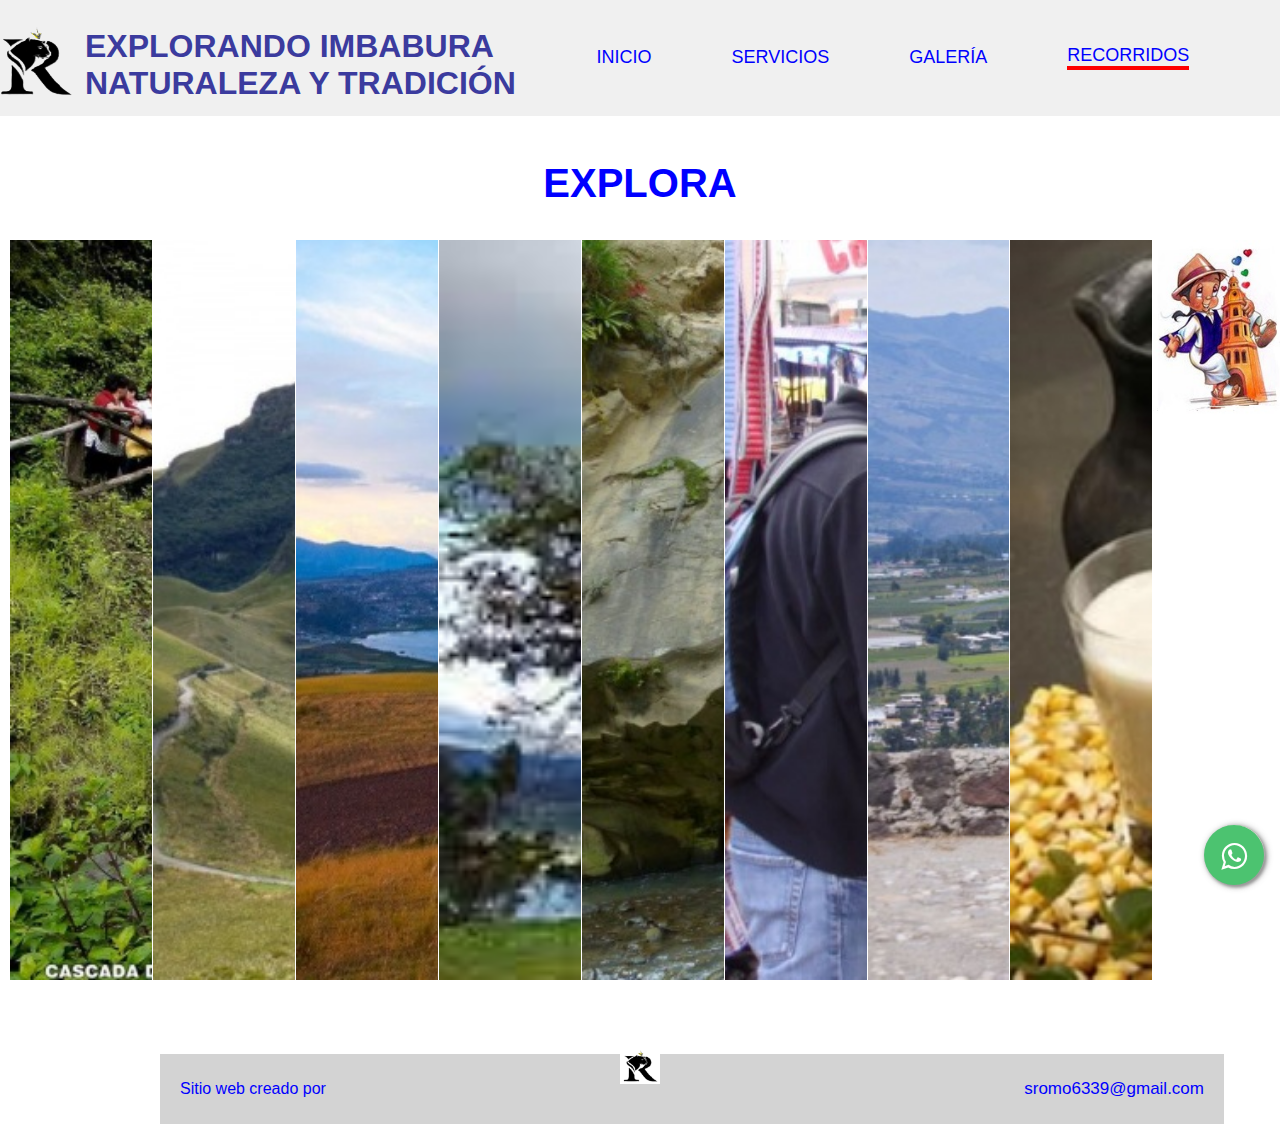
<file: marce1/otavalo.html>
<!DOCTYPE html>
<html lang="en">
<head>
    <meta charset="UTF-8">
    <meta name="viewport" content="width=device-width, initial-scale=1.0">
    <title>Galería</title>
    <link rel="stylesheet" href="estilo.css">
    <link rel="stylesheet" href="whats.css">
    <link rel="stylesheet" href="whats2.css">
    <link rel="stylesheet" href="https://maxcdn.bootstrapcdn.com/font-awesome/4.5.0/css/font-awesome.min.css">
    <link href="https://fonts.googleapis.com/icon?family=Material+Icons" rel="stylesheet">

    <style>

        

        /* Estilos para el encabezado sin imagen, cambia a la izquierda */
        header {
            text-align: left; /* Alinea el texto a la izquierda */
            background-color: #f0f0f0;
            padding: 10px;
            display: flex;
            align-items: center;
            justify-content: space-between;
        }

        /* Estilos para los enlaces de navegación */
        .nav-links {
            display: flex;
            align-items: center;
            justify-content: center; /* Alinea los enlaces de navegación al centro */
            flex-grow: 1; /* Para que los enlaces ocupen el espacio restante */
        }
        @media (max-width: 767px) { 
    .desktop {
        display: none;
    }
    .tablet {
        display: none;
    }
}

@media (min-width: 768px) and (max-width: 990px) {
    .desktop {
        display: none;
    }
    .movil {
        display: none;
    }
}

@media (min-width: 991px) {
    .tablet {
        display: none;
    }
    .movil {
        display: none;
    }
}

        .nav-link {
            font-size: 18px;
            text-decoration: none;
            margin: 0 40px; /* Añade espacio entre los enlaces */
            position: relative;
        }

        /* Subrayado al pasar el mouse */
        .nav-link:hover::after {
            content: '';
            position: absolute;
            left: 0;
            bottom: -2px;
            width: 100%;
            height: 2px;
            background-color: red;
        }

        /* Estilos para los enlaces activos */
        .nav-link.active,
        .nav-link.active:hover::after {
            border-bottom: 4px solid red;
        }

        /* Estilos para los cajones de subenlaces */
        .sub-links {
            display: none;
            position: absolute;
            top: 100%;
            left: 0;
            background-color: #ac9279;
            padding: 10px 5px;
        }

        .nav-link:hover .sub-links {
            display: block;
        }

        /* Estilos para los subenlaces */
        .sub-links a {
            font-size: 20px;
            width: 200px;
            display: inline-block;
            text-align: center;
            padding: 10px;
            margin: 5px;
        }

        /* Estilos para los subenlaces,cambia el color del subenlace activo cuando pase el mouse por subenlace navegacion */
        .sub-links a:hover {
            background-color: floralwhite; /* Cambiar el color de fondo del sub-enlace a gris claro al pasar el mouse */
        }


/* sub footer 2 */

        footer {
    color: blue;
    width: 80%; /* Ancho del 100% del contenedor padre */
    height: 70px; /* Altura de 50px */
    background-color: lightgray;
    position: absolute;
    bottom: -224px; /* Ajusta este valor para mover el pie de página por encima del carrusel */
    left: 0;
    text-align: center;
    left: 160px; /* Ajusta este valor para mover la imagen hacia la derecha */
    padding: 0 20px; /* Añade un poco de espacio alrededor de los elementos */
    justify-content: space-between; /* Alinea los elementos al principio y al final */
    align-items: center; /* Centra verticalmente los elementos */
    display: flex;


}
footer p {
    margin: 0; /* Elimina el margen por defecto */
}

#sromo-link {
    color: blue;
    font-size: 17px;
    text-decoration: none;
}

#sromo-link:hover {
    color: orange;
}


#copyright {
    display: block; /* Asegura que aparezca en una línea separada */
}


      
h1{
        color:rgb(59, 59, 158);
        margin-left: 90px; /* Mover hacia la izquierda */

    }

       
        h2 {
            position: relative;
            animation: slideIn 2s ease-out forwards;
            font-size: 2.5em;
            text-align: center;
            margin-top: -830px; /* Añade esta línea para bajar los elementos */
            color: blue;
            
        }

        @keyframes slideIn {
            from {
                right: -100%;
            }
            to {
                right: 0;
            }
        }
        

    </style>
</head>
<body>

    <header>
        <img src="mar.png" alt="Logo" class="logo">
        <h1 class="title">
        EXPLORANDO IMBABURA<br>NATURALEZA Y TRADICIÓN
        </h1>

        <nav class="nav-links">
            <a href="index.html" class="nav-link" id="inicio" style="color: blue;">INICIO</a>
            <div class="nav-link " id="servicios">
                <a href="#" style="color: blue; text-decoration: none;">SERVICIOS</a>
               
                <div class="sub-links">
                    <a href="terrestre.html" style="white-space: nowrap;">Transporte Terrestre</a>
                    <a href="carga.html" style="white-space: nowrap;">Transporte de Carga</a>
                    <a href="eventosyactividades.html" style="white-space: nowrap;">Eventos y Actividades</a>
                    <a href="educativos.html" style="white-space: nowrap;">Recorridos Educativos</a>
                </div>
            </div>
            <a href="galeria.html" class="nav-link" id="galeria" style="color: blue;">GALERÍA</a>
            <div class="nav-link active" id="recorridos">
                <a href="#" style="color: blue; text-decoration: none;">RECORRIDOS</a>
               
                <div class="sub-links">
                    <a href="ibarra.html" style="white-space: nowrap;">Ibarra</a>
                    <a href="otavalo.html" style="white-space: nowrap;">Otavalo</a>
                    <a href="antonioante.html" style="white-space: nowrap;">Antonio Ante </a>
                    <a href="cotacachi.html" style="white-space: nowrap;">Cotacachi</a>
                    <a href="pimampiro.html" style="white-space: nowrap;">Pimampiro</a>
                    <a href="urcuqui.html" style="white-space: nowrap;">Urcuquí</a>

                </div>
        </nav>
    </header>

    <!-- Aquí puedes agregar más contenido si lo deseas -->
    <!-- contenido para vista otavalo -->

    
    
        <body class="pagina-modificada">
            
            <footer>
                    <p>Sitio web creado por</p>
                    <a id="sromo-link" href="https://web.whatsapp.com/send?phone=593993071846" target="_blank" onmouseover="this.style.color='orange'" onmouseout="this.style.color='blue'">sromo6339@gmail.com</a>
                    

                    
        
                </footer>      
        
        </footer>
        
        <img src="lol.png" alt="Descripción" class="imagen-nueva">


    <style>

.imagen-nueva {
    display: block;
            width: 40px; /* Ajusta este valor según el tamaño deseado */
            height: auto; /* Mantiene la proporción de la imagen */
            bottom: -933px; /* Ajusta este valor para mover el pie de página por encima del carrusel */
            margin-left: auto;
            margin-right: auto;
            position: relative;
            text-align: center;
    }
        /* imágenes como carrusel */
        /* body pra q se acomode todo al escritorio de la pantalla */
        body {
            margin: 0;
            padding: 0;
            font-family: sans-serif;
            overflow-x: hidden;
        }
/*hasta aqui para llene todos los espacio del escritorio*/
        ul {
            display: flex;
            flex-wrap: nowrap;
    top: 0;
    left: 0;
    width: 100%;
    height: 100vh; /* Ajusta la altura del contenedor */
    overflow: hidden; /* Evita el desbordamiento de contenido */
    margin: 0;
    padding: 0;
}

ul li {
    list-style: none;
    position: relative;
    width: 40%; /* Ajusta el ancho de cada elemento */
    height: 85%; /* Ajusta la altura de cada elemento */
    border-right: 1px solid #FFF;
    float: left;
    box-sizing: border-box;
    transition: 0.5s;
    text-align: center;
    overflow: hidden;
    margin-top: -25px; /* Añade esta línea para bajar los elementos */
    left: 10px; /* Ajusta este valor para mover la imagen hacia la derecha */
  justify-content: center;

    
}

        ul li:nth-child(1) {
            background-image: url("peguche.jpg"); /* Usamos url() para definir la imagen de fondo */
            background-size: cover;
            background-position: left top;
        }

        ul li:nth-child(2) {
    background-image: url("mojanda.jpg"); /* Usamos url() para definir la imagen de fondo */
    background-size: cover;
    background-position: left top;
       }

  
       ul li:nth-child(3) {
    background-image: url("pablo.jpg"); /* Usamos url() para definir la imagen de fondo */
    background-size: cover;
    background-position: left top;
}


ul li:nth-child(4) {
    background-image: url("lechero.jpg"); /* Usamos url() para definir la imagen de fondo */
    background-size: cover;
    background-position: left top;
}

ul li:nth-child(5) {
    background-image: url("taxopamba.jpg"); /* Usamos url() para definir la imagen de fondo */
    background-size: cover;
    background-position: left top;
}

ul li:nth-child(6) {
    background-image: url("poncho.jpg"); /* Usamos url() para definir la imagen de fondo */
    background-size: cover;
    background-position: left top;
}

ul li:nth-child(7) {
    background-image: url("condor.jpg"); /* Usamos url() para definir la imagen de fondo */
    background-size: cover;
    background-position: left top;
}
ul li:nth-child(8) {
    background-image: url("yamor.jpg"); /* Usamos url() para definir la imagen de fondo */
    background-size: cover;
    background-position: left top;
}


        ul:hover li {
            width: 10%;
        }

        ul li:hover {
            width: 60%;
        }

        ul li .content {
            position: absolute;
            bottom: -100%;
            left: 0;
            height: 60%;
            width: 100%;
            padding: 20px;
            background-color: rgba(0, 0, 0, 0.5);
            box-sizing: border-box;
            color: #FFF;
            opacity: 1;
        }

        ul li .content h2 {
            margin-top: 5px;
            margin-bottom: 5px;
        }

        ul li .content p {
            width: 70%;
            margin: auto;
            margin-top: 0px;
        }

        ul li:hover .content {
            bottom: 0;
            transition: 0.5s;
            transition-delay: 0.5s;
        }

        /* para punto */
        .punto::before {
            content: '';
            display: inline-block;
            width: 8px;
            height: 8px;
            background-color: black;
            border-radius: 50%;
            margin-right: 5px;
        }



        /*diseño para titulo*/
        body.not-loaded h2 {
    opacity: 0;
    transform: translateY(-20px); /* Ajusta según la animación deseada */
    transition: opacity 1s ease, transform 1s ease;
}

body h2 {
    opacity: 1;
    transform: translateY(0);
    transition: opacity 1s ease, transform 1s ease;
}

        /*diseño para enlaces  no se pierdan por culpa del carrusel imagenes */
        .nav-link {
    font-size: 18px;
    text-decoration: none;
    margin: 0 40px; /* Añade espacio entre los enlaces */
    position: relative;
    z-index: 2; /* Asegura que los enlaces estén sobre la imagen */
}

/*titulo*/


:root {
            --primary-color: #fff; /* Escoge el color que desees */
        }

        body {
            background-color: var(--primary-color);
            color: rgb(44, 13, 13);
            font-family: Arial, sans-serif;
        }

        h2 {
            font-size: 2em;
            text-align: center;
            margin-top: 20vh;
            margin-top: 10px; /* Añade esta línea para bajar los elementos */
            color: blue;
            font-size: 2.5em;


        }

       
    </style>
</head>
<body>

    <h2> </h2>
    <ul>
        <li>
            <div class="content">
                <span>CASCADA DE PEGUCHE</span>
                <p>
                    La Cascada de Peguche es un área ambiental recreativa, conformada por el bosque protector,
                    con una extensión de 40 hectáreas, referente turístico por su atractivo, valor patrimonial y nivel de aceptación de visitantes,
                    turistas y excursionistas. De las 40 hectáreas,
                    25 comprenden el sector de vivienda comunal de la antigua hacienda QuinchuquíPeguche,
                    y las 15 restantes, corresponden a la declaratoria de Bosque Protector.
                    <br> Las actividades que más se realizan son:<br>
                    * Caminatas<br>
                    * Camping<br>
                    * Descanso<br>
                    * Paseos<br>
                    * Actividades de aventura<br>
                    En 1994, recibió la denominación de área protegida.
                </p>
            </div>
        </li>
        <li>
            <div class="content">
                <span>LAGUNAS DE MOJANDA</span>
                <p>
                    Las Lagunas de Mojanda son un complejo lacustre conformado por tres lagunas rodeadas de páramos y bosques nativos,
                    que ofrece uno de los escenarios más hermosos y naturales de Otavalo que son:<br>
                   
                    * La primera y más grande conocida como Caricocha o laguna macho que es origen volcánico, junto a esta laguna están otras dos más pequeñas.
                    <br>* La Huarmicocha o laguna hembra y la Yanacocha o laguna negra, todas ellas lograrán transmitirle la tranquilidad de sus aguas y la vida de su entorno.
                    <br> * Este lugar es un popular destino turístico por su belleza paisajística y la posibilidad de realizar actividades como caminatas, observación de aves y fotografía.
                   
                    <br> Las actividades que más se realizan son:<br>
                    * Caminatas<sr>
                    * Cabalgatas<sr>
                    * Fotografía<br><sr>
                    * Picnic<sr>
                    * Pesca de truchas en la laguna<sr>
                    <br>* Actividades de aventura<br>
                   
                </p>
            </div>
        </li>

        <li>
            <div class="content">
                <span>  LAGO SAN PABLO </span>
                <p>
                    La laguna San Pablo, que se encuentra a los pies del majestuoso volcán Imbabura, las parroquias como: Gonzáles SuárezSan Pablo, San Rafael y sus respectivas comunidades se encuencta cerca de la laguna de San Pablo. 
                    Una de las comunidades es Araque. <br>
                    En donde encontraremos el Parque Acuático, lugar en donde nos ofrecen recorridos  como  :
                    <br>*Paseos en lanchas 
                    <br>*Caminatas
                    <br>*Actividades de aventura
                    <br> *variedad de platos típicos de la zona 
                    
                   
                </p>
            </div>
        </li>


        <li>
            <div class="content">
                <span>MIRADOR EL LECHERO</span>
                <p>
                    El Árbol del Lechero, considerado milenario, se ubica en Pucará de Rey Loma a 2847 m.s.n.m. con temperatura promedio de 12°C. Rodeado de bosques de eucaliptos y pinos, alberga aves propias de la región interandina como gorriones, mirlos, huiracchuros, quilicos, quindes. Constituye un mirador natural desde donde se observa la laguna de San pablo, el volcán Imbabura, Otavalo, la montaña Fuya Fuya y el volcán Cotacachi.
                    Desde la tradición indígena, es un sitio sagrado donde se realizan rituales de purificación entre indígenas del Ecuador y del mundo.              
                </p>
            </div>
        </li>


        <li>
            <div class="content">
                <span>CASCADAS DE TAXOPAMBA</span>
                <p>
                    Esta cascada está formada por 2 saltos, el primer salto es de 15 m, en donde forma un vado pequeño de 1 m y el segundo salto es de 10 m con un ancho de 1.50 m y forma un segundo vado de 8 m.

                   <br> Las aguas de esta cascada son transparentes y sin turbiedad y tiene una temperatura de 9°C.
                    
                   <br>La zona de la cascada se encuentra rodeada de vegetación natural y en el camino hasta ella encontraremos cultivos de los habitantes de la zona.   
                    
                </p>
            </div>
        </li>
       
        
        <li>
            <div class="content">
                <span>PLAZA DE LOS PONCHOS DE OTAVALO</span>
                <p>
                    El mercado indígena artesanal en Otavalo, también conocido como Mercado Centenario, es un lugar donde se pueden conseguir diferentes productos artesanales de la región, a nivel nacional e internacional.
                     Los textiles de Otavalo son su bandera de producción artesanal, sin embargo, también se ofrecen otro tipo de productos realizados en madera, obras de arte con cerámica, madera, pintura, metal, entre otros.           


                </p>
            </div>
        </li>

        <li>
            <div class="content">
                <span>PARQUE CÓNDOR</span>
                <p>
                   El  Parque Cóndor contribuyendo a la conservación del cóndor andino, aves rapaces y promueve la investigación científica.

                    <br>El Parque Cóndor cumple con las necesidades de las aves que lo ocupan, como cóndores, búhos, buitres, gavilanes, águilas y halcones. Cuenta con un área de vuelo donde las aves entrenadas son liberadas para cumplir su entrenamiento diario, baterías sanitarias y un área de juegos infantiles.
                    

                </p>
            </div>
        </li>

        <li>
            <div class="content">
                <span>EL YAMOR </span>
                <p>
                
Los meses de octubre y septiembre, coinciden con la cosecha del maíz, en los que se prepara el Yamor que es una chicha fermentada con bajo poder alcohólico. Se obtiene del fermento de los siete variedades de maíz que son amarillo, blanco, negro, chulpi, canguil, morocho y la jora, todo luego de un proceso de secado, molido y hervido.
<br>Además del maíz, en el hervido intervienen algunas plantas aromáticas de la zona. Se acompaña esta bebida con un suculento plato de fritada con mote, tortillas y empanadas.
   

                </p>
            </div>
        </li>

</body>


<script>
    document.addEventListener('DOMContentLoaded', function() {
        const text = "EXPLORA LA BELLEZA NATURAL DE OTAVALO";
        const h2Element = document.querySelector('h2');
        let index = 0;

        function typeWriter() {
            if (index < text.length) {
                h2Element.innerHTML += text.charAt(index);
                index++;
                setTimeout(typeWriter, 100);
            }
        }

        typeWriter();

        const image = document.getElementById('imagen-centrada');
        const listItems = document.querySelectorAll('ul li');

        listItems.forEach(item => {
            item.addEventListener('mouseenter', function() {
                image.style.display = 'none';
            });
            item.addEventListener('mouseleave', function() {
                image.style.display = 'block';
            });
        });
    });
</script>



    <!-- Contenido principal -->
    <div class="nav-bottom">
        <div class="popup-whatsapp fadeIn">
            <div class="content-whatsapp -top">
                <button type="button" class="closePopup">
                    <i class="material-icons icon-font-color">close</i>
                </button> 
                <p style="display: inline-block;">
                    <img src="secretary.png" width="50" style="vertical-align: middle;">
                    <span style="vertical-align: middle;">Hola, ¿en qué podemos ayudarle?</span>
                </p>
            </div>
            <div class="content-whatsapp -bottom">
                <input class="whats-input" id="whats-in" type="text" Placeholder="Enviar mensaje..." />
                <button class="send-msPopup" id="send-btn" type="button">
                    <i class="material-icons icon-font-color--black">send</i>
                </button>
            </div>
        </div>
        <button type="button" id="whats-openPopup" class="whatsapp-button">
            <div class="float">
                <i class="fa fa-whatsapp my-float"></i>
            </div>
        </button>
        <div class="circle-anime"></div>
    </div>
    



    <script>
        // Mostrar el mensaje de WhatsApp al hacer clic en el botón
        document.getElementById('whats-openPopup').addEventListener('click', function() {
            document.querySelector('.popup-whatsapp').style.display = 'block';
        });
    
        // Ocultar el mensaje de WhatsApp al hacer clic en el botón de cerrar
        document.querySelector('.closePopup').addEventListener('click', function() {
            document.querySelector('.popup-whatsapp').style.display = 'none';
        });
    
        // Enviar mensaje al hacer clic en el botón de enviar
        document.querySelector('.send-msPopup').addEventListener('click', function() {
            var message = document.getElementById('whats-in').value;
            var phoneNumber = '593 98 281 9019'; // Número de teléfono del propietario
    
            // Verificar si se ha ingresado un mensaje
            if (message.trim() === '') {
                // Si no se ha ingresado ningún mensaje, abrir el enlace sin mensaje
                window.open('https://wa.me/' + phoneNumber);
            } else {
                // Si se ha ingresado un mensaje, abrir el enlace con el mensaje
                window.open('https://api.whatsapp.com/send?phone=' + phoneNumber + '&text=' + encodeURIComponent(message));
            }
        });
    </script>
    
    

    <style>
.imagen-centrada {
            display: block;
            width: 200px;
             height: 200px;
            margin-left: auto;
            margin-right: auto;
            position: relative;
            left: 10px; /* Ajusta este valor para mover la imagen hacia la derecha */
            z-index: 0; /* Asegura que la imagen esté detrás del texto */
            

        } 
       


    </style>


       <body>
      <img src="otta.jpg" alt="Descripción de la imagen" class="imagen-centrada">

     </body>


   </html>

</html>
</file>
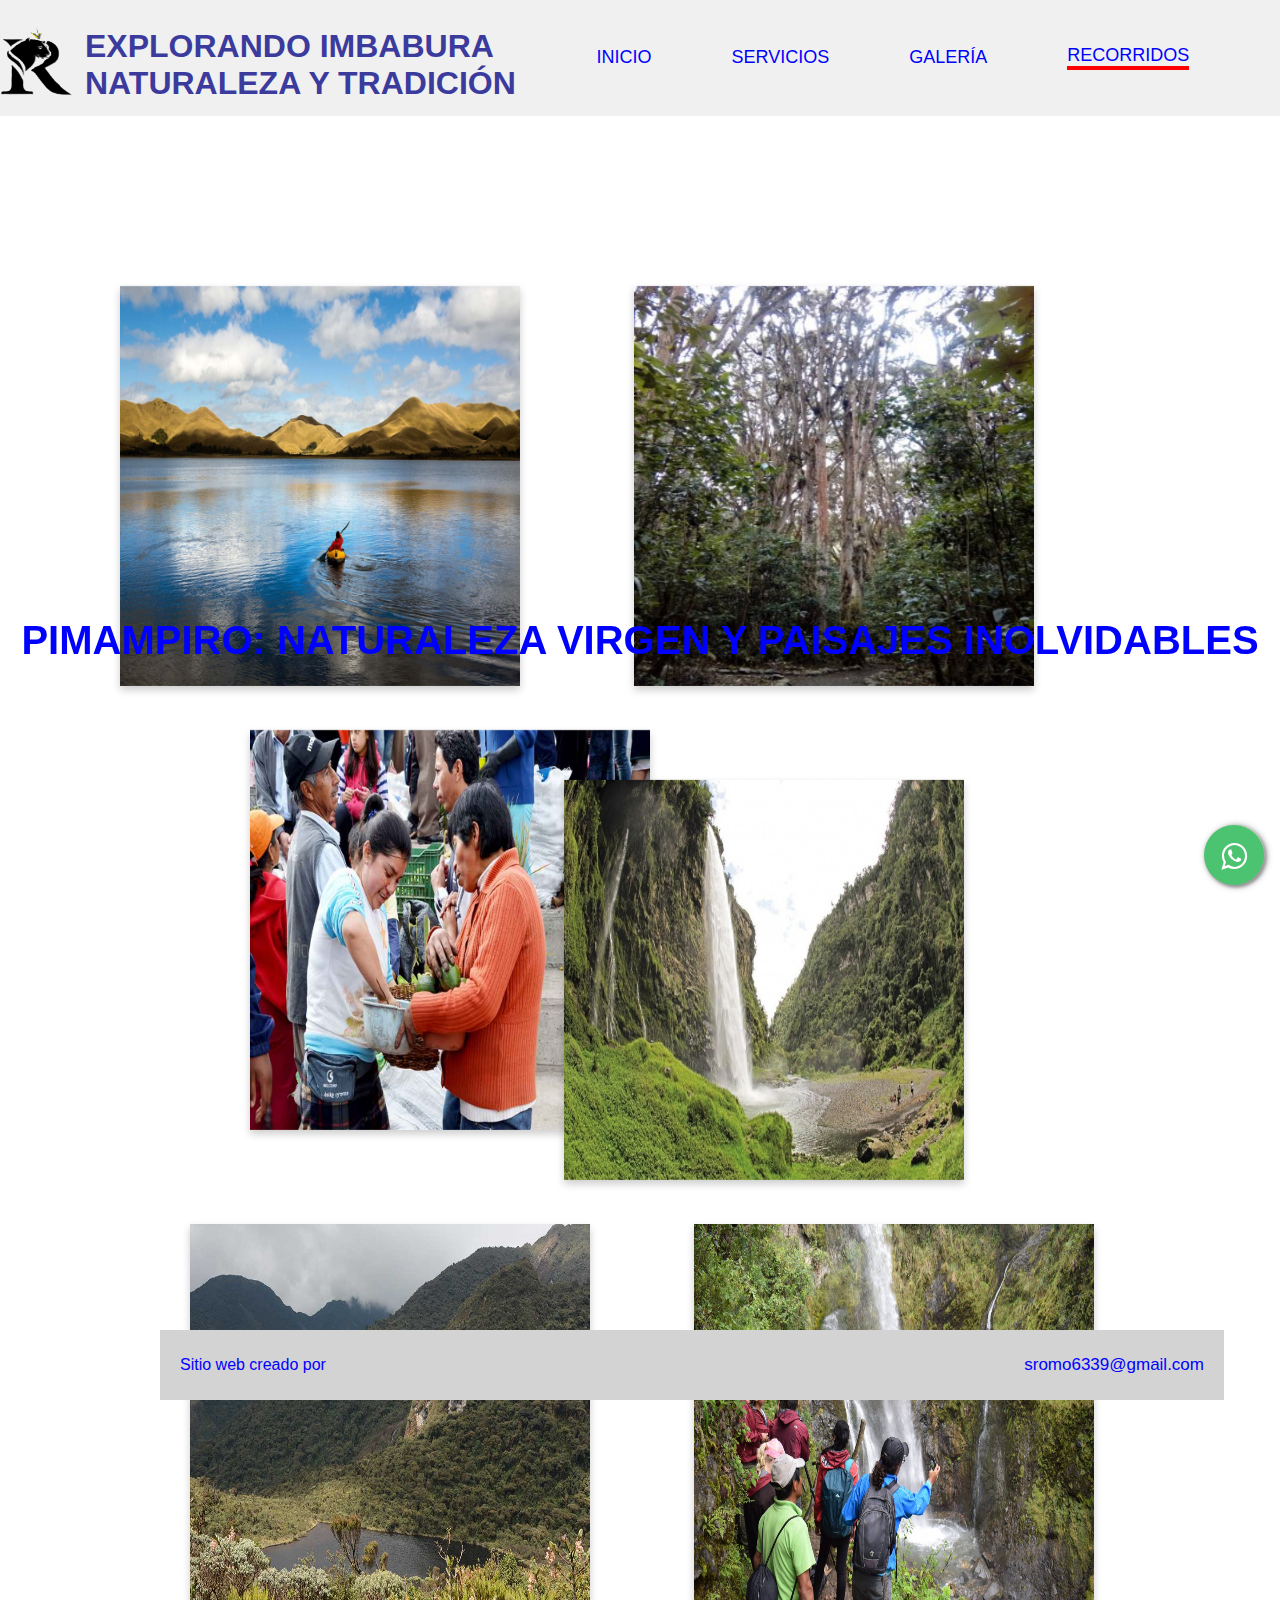
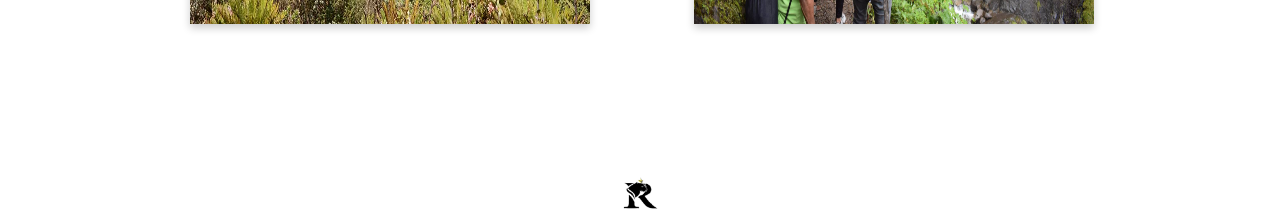
<file: marce1/pimampiro.html>
<!DOCTYPE html>
<html lang="en">
<head>
    <meta charset="UTF-8">
    <meta name="viewport" content="width=device-width, initial-scale=1.0">
    <title>Galería</title>
    <link rel="stylesheet" href="estilo.css">
    <link rel="stylesheet" href="whats.css">
    <link rel="stylesheet" href="whats2.css">
    <link rel="stylesheet" href="https://maxcdn.bootstrapcdn.com/font-awesome/4.5.0/css/font-awesome.min.css">
    <link href="https://fonts.googleapis.com/icon?family=Material+Icons" rel="stylesheet">
    <style>
        /* Estilos para el encabezado sin imagen, cambia a la izquierda */
        body {
            margin: 0;
            padding: 0;
            font-family: sans-serif;
            overflow-x: hidden;
        }
        .nav-link {
    font-size: 18px;
    text-decoration: none;
    margin: 0 40px; /* Añade espacio entre los enlaces */
    position: relative;
    z-index: 2; /* Asegura que los enlaces estén sobre la imagen */
}
/*hasta aqui para llene todos los espacio del escritorio*/
        /* Estilos para el encabezado */
        header {
            text-align: center;
            background-color: #f0f0f0;
            padding: 10px;
            display: flex;
            align-items: center;
            justify-content: space-between;
        }
        @media (max-width: 767px) { 
    .desktop {
        display: none;
    }
    .tablet {
        display: none;
    }
}

@media (min-width: 768px) and (max-width: 990px) {
    .desktop {
        display: none;
    }
    .movil {
        display: none;
    }
}

@media (min-width: 991px) {
    .tablet {
        display: none;
    }
    .movil {
        display: none;
    }
}
h1{
        color:rgb(59, 59, 158);
        margin-left: 90px; /* Mover hacia la izquierda */

    }
        /* Estilos para los enlaces de navegación */
        .nav-links {
            display: flex;
            align-items: center;
            justify-content: center;
            flex-grow: 1;
        }

        .nav-link {
            font-size: 18px;
            text-decoration: none;
            margin: 0 40px;
            position: relative;
        }

        /* Subrayado al pasar el mouse */
        .nav-link:hover::after {
            content: '';
            position: absolute;
            left: 0;
            bottom: -2px;
            width: 100%;
            height: 2px;
            background-color: red;
        }

        /* Estilos para los enlaces activos */
        .nav-link.active,
        .nav-link.active:hover::after {
            border-bottom: 4px solid red;
        }

        /* Estilos para los cajones de subenlaces */
        .sub-links {
            display: none;
            position: absolute;
            top: 100%;
            left: 0;
            background-color: #ac9279;
            padding: 10px 5px;
        }

        .nav-link:hover .sub-links {
            display: block;
        }

        /* Estilos para los subenlaces */
        .sub-links a {
            font-size: 20px;
            width: 200px;
            display: inline-block;
            text-align: center;
            padding: 10px;
            margin: 5px;
        }

        /* Estilos para los subenlaces al pasar el mouse */
        .sub-links a:hover {
            background-color: floralwhite; /* Cambiar el color de fondo del sub-enlace a gris claro al pasar el mouse */
        }



    /* Estilos para tarjeta */

    .reversed-card {
    perspective: 1000px;
    width: 400px; /* Ajusta según sea necesario */
    height: 400px; /* Ajusta según sea necesario */
    margin: 20px;
    display: inline-block;
}

.flip-card-inside {
    position: relative;
    width: 100%;
    height: 100%;
    text-align: center;
    transition: transform 0.8s;
    transform-style: preserve-3d;
    box-shadow: 0 4px 8px 0 rgba(0,0,0,0.2);
    left: 100px;
    top: 150px;

}

.flipp-card-inside {
    position: relative;
    width: 100%;
    height: 100%;
    text-align: center;
    transition: transform 0.8s;
    transform-style: preserve-3d;
    box-shadow: 0 4px 8px 0 rgba(0,0,0,0.2);
    left: 170px;
    top: 150px;

}


.flippp-card-inside {
    position: relative;
    width: 100%;
    height: 100%;
    text-align: center;
    transition: transform 0.8s;
    transform-style: preserve-3d;
    box-shadow: 0 4px 8px 0 rgba(0,0,0,0.2);
    left: 230px;
    top: 150px;

}


.flipppp-card-inside {
    position: relative;
    width: 100%;
    height: 100%;
    text-align: center;
    transition: transform 0.8s;
    transform-style: preserve-3d;
    box-shadow: 0 4px 8px 0 rgba(0,0,0,0.2);
    left: 100px;
    top: 200px;

}



.flippppp-card-inside {
    position: relative;
    width: 100%;
    height: 100%;
    text-align: center;
    transition: transform 0.8s;
    transform-style: preserve-3d;
    box-shadow: 0 4px 8px 0 rgba(0,0,0,0.2);
    left: 170px;
    top: 200px;

}

.flipppppp-card-inside {
    position: relative;
    width: 100%;
    height: 100%;
    text-align: center;
    transition: transform 0.8s;
    transform-style: preserve-3d;
    box-shadow: 0 4px 8px 0 rgba(0,0,0,0.2);
    left: 230px;
    top: 200px;

}


.reversed-card:hover .flip-card-inside {
    transform: rotateY(180deg);
}
.reversed-card:hover .flipp-card-inside {
    transform: rotateY(180deg);
}

.reversed-card:hover .flippp-card-inside {
    transform: rotateY(180deg);
}
.reversed-card:hover .flipppp-card-inside {
    transform: rotateY(180deg);
}

.reversed-card:hover .flippppp-card-inside {
    transform: rotateY(180deg);
}

.reversed-card:hover .flipppppp-card-inside {
    transform: rotateY(180deg);
}




.flip-card-front, .flip-card-back {
    position: absolute;
    width: 100%;
    height: 100%;
    backface-visibility: hidden;
}

.flip-card-front {
    background-color: #bbb;
    color: black;
}

.flip-card-back {
    background-color: #2980b9;
    color: white;
    transform: rotateY(180deg);
    padding: 20px;
}


.titlee {
    font-size: 20px;
    font-weight: bold;
}


footer {
    color: blue;
    width: 80%; /* Ancho del 100% del contenedor padre */
    height: 70px; /* Altura de 50px */
    background-color: lightgray;
    position: absolute;
    bottom: -500px; /* Ajusta este valor para mover el pie de página por encima del carrusel */
    left: 0;
    text-align: center;
    left: 160px; /* Ajusta este valor para mover la imagen hacia la derecha */
    padding: 0 20px; /* Añade un poco de espacio alrededor de los elementos */
    justify-content: space-between; /* Alinea los elementos al principio y al final */
    align-items: center; /* Centra verticalmente los elementos */
    display: flex;


}
footer p {
    margin: 0; /* Elimina el margen por defecto */
}

#sromo-link {
    color: blue;
    font-size: 17px;
    text-decoration: none;
}

#sromo-link:hover {
    color: orange;
}


#copyright {
    display: block; /* Asegura que aparezca en una línea separada */
}


.imagen-centradaaa {
            display: block;
            width: 40px; /* Ajusta este valor según el tamaño deseado */
            height: auto; /* Mantiene la proporción de la imagen */
            margin-top: 1113px; /* Ajusta este valor para mover la imagen hacia abajo */
            margin-left: auto;
            margin-right: auto;
            position: relative;
            text-align: center;


        }



       
        h2 {
            position: relative;
            animation: slideIn 2s ease-out forwards;
            font-size: 2.5em;
            text-align: center;
            margin-top: -830px; /* Añade esta línea para bajar los elementos */
            color: blue;
            
        }

        @keyframes slideIn {
            from {
                right: -100%;
            }
            to {
                right: 0;
            }
        }
    </style>
</head>
<body>


    <header>
        <img src="mar.png" alt="Logo" class="logo">
        <h1 class="title">
        EXPLORANDO IMBABURA<br>NATURALEZA Y TRADICIÓN
        </h1>

        <nav class="nav-links">
            <a href="index.html" class="nav-link" id="inicio" style="color: blue;">INICIO</a>
            <div class="nav-link " id="servicios">
                <a href="#" style="color: blue; text-decoration: none;">SERVICIOS</a>
               
                <div class="sub-links">
                    <a href="terrestre.html" style="white-space: nowrap;">Transporte Terrestre</a>
                    <a href="carga.html" style="white-space: nowrap;">Transporte de Carga</a>
                    <a href="eventosyactividades.html" style="white-space: nowrap;">Eventos y Actividades</a>
                    <a href="educativos.html" style="white-space: nowrap;">Recorridos Educativos</a>
                </div>
            </div>
            <a href="galeria.html" class="nav-link" id="galeria" style="color: blue;">GALERÍA</a>
            <div class="nav-link active" id="recorridos">
                <a href="#" style="color: blue; text-decoration: none;">RECORRIDOS</a>
               
                <div class="sub-links">
                    <a href="ibarra.html" style="white-space: nowrap;">Ibarra</a>
                    <a href="otavalo.html" style="white-space: nowrap;">Otavalo</a>
                    <a href="antonioante.html" style="white-space: nowrap;">Antonio Ante </a>
                    <a href="cotacachi.html" style="white-space: nowrap;">Cotacachi</a>
                    <a href="pimampiro.html" style="white-space: nowrap;">Pimampiro</a>
                    <a href="urcuqui.html" style="white-space: nowrap;">Urcuquí</a>

                </div>
        </nav>
    </header>

    <!-- Aquí puedes agregar más contenido si lo deseas -->


    <div class="reversed-card">
        <div class="flip-card-inside">
            <div class="flip-card-front">
                <img src="piñan.jpg" alt="Image Description" style="width:100%; height:100%;">
            </div>
            <div class="flip-card-back">
                <div class="titlee">LAGUNA DE PURUHANTA</div>
                <p>Debido a su difícil acceso, la Laguna de Puruhanta no es aprovechada, manteniendo sus aguas puras y cristalinas. 
                    <br>Está rodeada de bosques nublados y páramos que albergan al cóndor andino y al oso de anteojos.</p>
                    <br>Recoge agua de cuatro vertientes y desagua en el Río Pisque, que se convierte en el Río Mataquí y luego en el Río Chota, formando la cuenca del Río Mira.
                   <br> En la Laguna de Puruhanta se pueden realizar actividades 
                   <br> *Como trekking
                   <br> *Avistamiento de aves
                   <br> *Pesca deportiva
                   <br> *camping y fotografía.
            </div>
        </div>
    </div>




    <div class="reversed-card">
        <div class="flipp-card-inside">
            <div class="flip-card-front">
                <img src="arra.jpg" alt="Image Description 2" style="width:100%; height:100%;">
            </div>
            <div class="flip-card-back">
                <div class="titlee">BOSQUE LOS ARRAYANES
                </div>
                <p>El bosque encierra una milenaria e inmensa variedad de paisajes, color y belleza, recursos que el turista podrá admirar, es utilizado por los estudiantes de las escuelas y colegios del sector, así como de otros cantones para paseos cortos de esparcimiento e investigación.</p>
            </div>
        </div>
    </div>

    
    <div class="reversed-card">
        <div class="flippp-card-inside">
            <div class="flip-card-front">
                <img src="trueq.jpg" alt="Image Description 2" style="width:100%; height:100%;">
            </div>
            <div class="flip-card-back">
                <div class="titlee">EL TRUEQUE DEL SOL
                </div>
                <p>El Trueque del Sol ofrece a los turistas la oportunidad de experimentar una práctica ancestral de intercambio, conocer la riqueza natural y cultural de Pimampiro, y participar en actividades y tradiciones típicas de esta región.</p>
            </div>
        </div>
    </div>

    
    <div class="reversed-card">
        <div class="flipppp-card-inside">
            <div class="flip-card-front">
                <img src="pacha.jpg" alt="Image Description 2" style="width:100%; height:100%;">
            </div>
            <div class="flip-card-back">
                <div class="titlee">CASCADA PACCHA
                </div>
<p>     Impresionante caída de agua que vale la pena visitar.
    <br> El turista podrá descansar plácidamente en las zonas destinadas para camping, en medio del murmullo de las aguas límpidas del río Pita y el arrullador trinar de las aves del lugar.
    El tiempo estimado del recorrido es de 3 horas, entre ida y retorno.
</p>            </div>
        </div>
    </div>


    <div class="reversed-card">
        <div class="flippppp-card-inside">
            <div class="flip-card-front">
                <img src="negra.jpg" alt="Image Description 2" style="width:100%; height:100%;">
            </div>
            <div class="flip-card-back">
                <div class="titlee">LAGUNA NEGRA
                </div>
<p>Es famosa por sus paisajes magníficos, sus montañas y demás recursos naturales, como balnearios, cascadas, lagunas y termas con aguas curativas.
    <br> Sus  actividades: senderismo extremo, acampada a cielo abierto, pesca, observación y estudio de la flora y fauna autóctona.
</p>            </div>
        </div>
    </div>


    
    
    <div class="reversed-card">
        <div class="flipppppp-card-inside">
            <div class="flip-card-front">
                <img src="conra.jpg" alt="Image Description 2" style="width:100%; height:100%;">
            </div>
            <div class="flip-card-back">
                <div class="titlee"> CASCADA CONRAYARO
                </div>
<p>
    Caminando los chaquiñanes de Imbabura, llegamos a la Cascada Conrayaro, en la parroquia San Blas del cantón Urcuquí. Usted puede organizar un fin de semana con su familia o grupo de amigos para venir y recorrer estos hermosos parajes parte del territorio del Proyecto Geoparque Imbabura.
    <br> Luego de la caminata, para soltar los músculos puede disfrutar de las aguas termales, tibias de Timbuyacu y disfrutar de la gastronomía local.
</p>        </div>
    </div>
</div>


<h2>PIMAMPIRO: NATURALEZA VIRGEN Y PAISAJES INOLVIDABLES</h2>


<body class="pagina-modificada">
    
    <footer>
            <p>Sitio web creado por</p>
            <a id="sromo-link" href="https://web.whatsapp.com/send?phone=593993071846" target="_blank" onmouseover="this.style.color='orange'" onmouseout="this.style.color='blue'">sromo6339@gmail.com</a>
            
           
            

        </footer>

        

</footer>
    
<img src="lol.png" alt="Descripción de la imagen" class="imagen-centradaaa">


    <!-- Contenido principal -->
    <div class="nav-bottom">
        <div class="popup-whatsapp fadeIn">
            <div class="content-whatsapp -top">
                <button type="button" class="closePopup">
                    <i class="material-icons icon-font-color">close</i>
                </button> 
                <p style="display: inline-block;">
                    <img src="secretary.png" width="50" style="vertical-align: middle;">
                    <span style="vertical-align: middle;">Hola, ¿en qué podemos ayudarle?</span>
                </p>
            </div>
            <div class="content-whatsapp -bottom">
                <input class="whats-input" id="whats-in" type="text" Placeholder="Enviar mensaje..." />
                <button class="send-msPopup" id="send-btn" type="button">
                    <i class="material-icons icon-font-color--black">send</i>
                </button>
            </div>
        </div>
        <button type="button" id="whats-openPopup" class="whatsapp-button">
            <div class="float">
                <i class="fa fa-whatsapp my-float"></i>
            </div>
        </button>
        <div class="circle-anime"></div>
    </div>

    <script>
        // Mostrar el mensaje de WhatsApp al hacer clic en el botón
        document.getElementById('whats-openPopup').addEventListener('click', function() {
            document.querySelector('.popup-whatsapp').style.display = 'block';
        });
    
        // Ocultar el mensaje de WhatsApp al hacer clic en el botón de cerrar
        document.querySelector('.closePopup').addEventListener('click', function() {
            document.querySelector('.popup-whatsapp').style.display = 'none';
        });
    
        // Enviar mensaje al hacer clic en el botón de enviar
        document.querySelector('.send-msPopup').addEventListener('click', function() {
            var message = document.getElementById('whats-in').value;
            var phoneNumber = '593 98 281 9019'; // Número de teléfono del propietario
    
            // Verificar si se ha ingresado un mensaje
            if (message.trim() === '') {
                // Si no se ha ingresado ningún mensaje, abrir el enlace sin mensaje
                window.open('https://wa.me/' + phoneNumber);
            } else {
                // Si se ha ingresado un mensaje, abrir el enlace con el mensaje
                window.open('https://api.whatsapp.com/send?phone=' + phoneNumber + '&text=' + encodeURIComponent(message));
            }
        });
    </script>
    
    

    

</body>
</html>
<style>
     body {
            margin: 0;
            padding: 0;
            font-family: sans-serif;
            overflow-x: hidden;
        }
    
.nav-link {
    font-size: 18px;
    text-decoration: none;
    margin: 0 40px; /* Añade espacio entre los enlaces */
    position: relative;
    z-index: 2; /* Asegura que los enlaces estén sobre la imagen */
}
    
   
    </style>
    <body>  
    
    </body>
    </html>
</file>
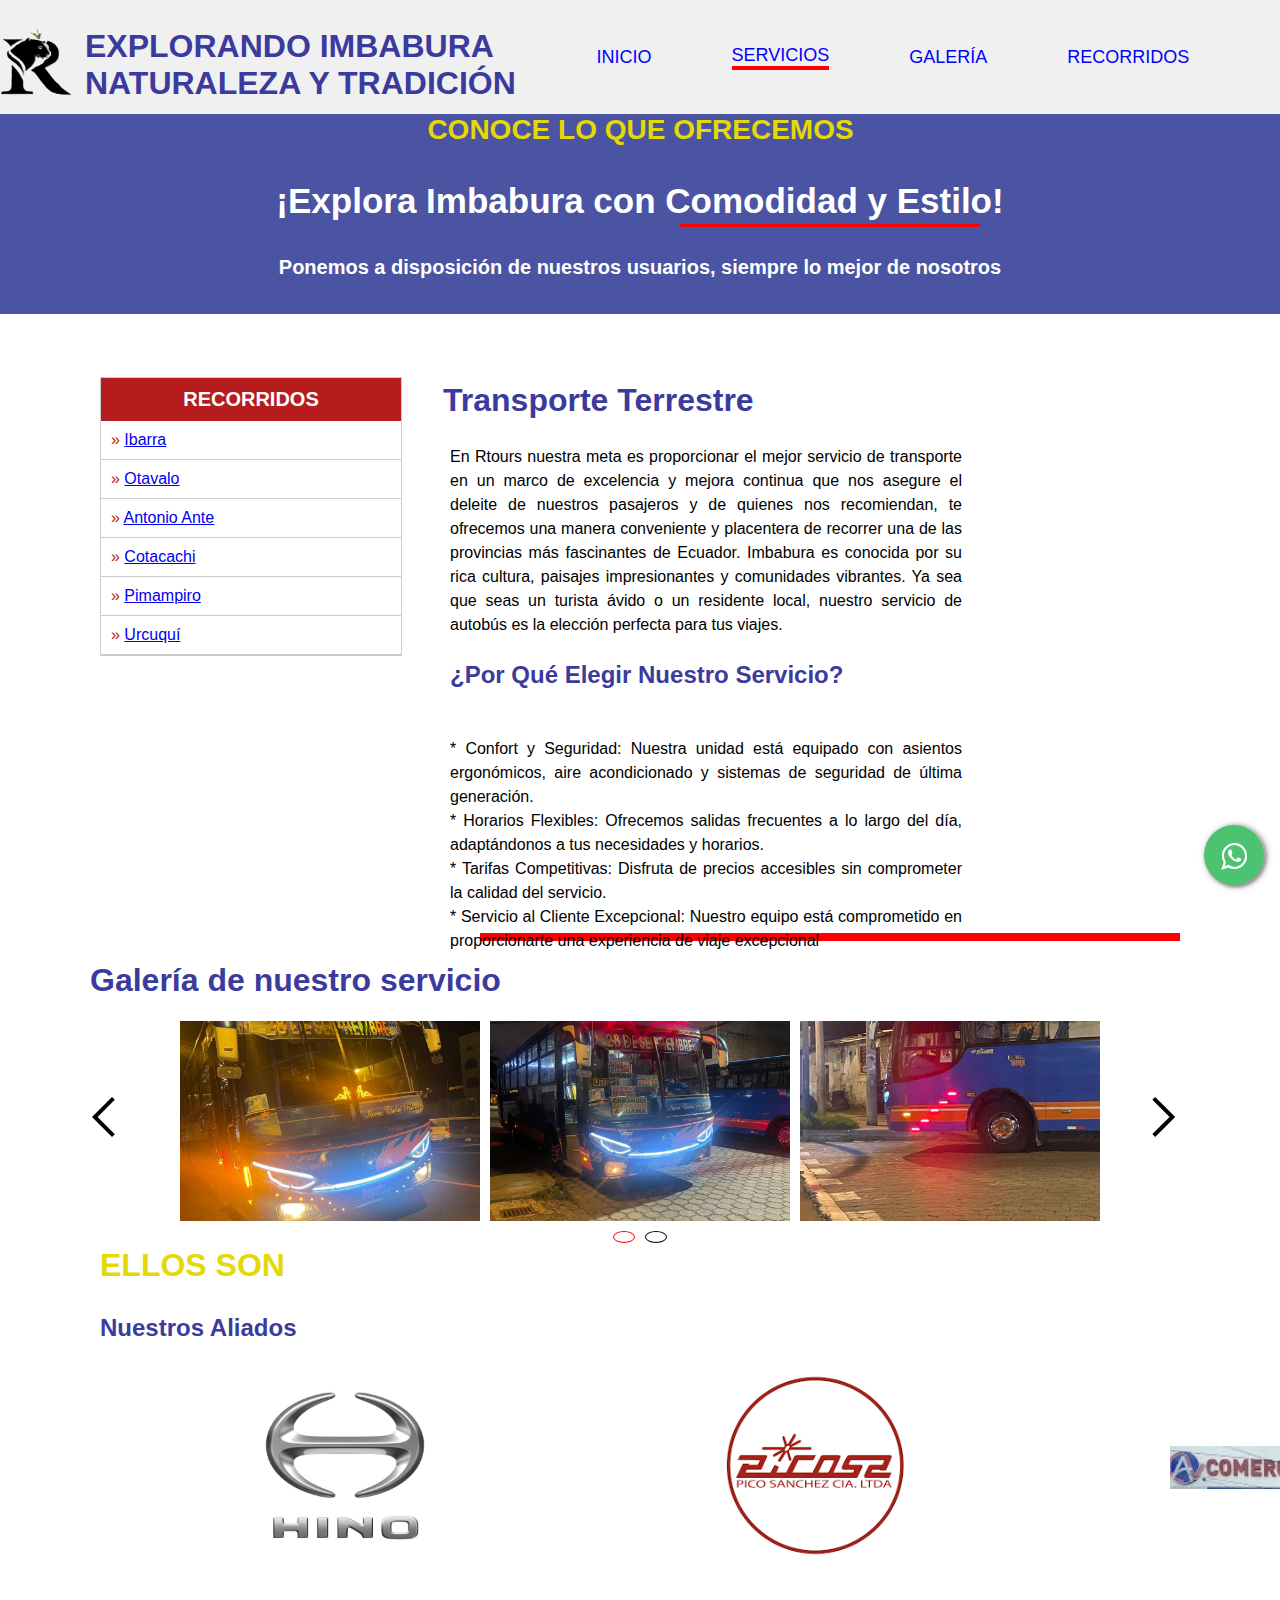
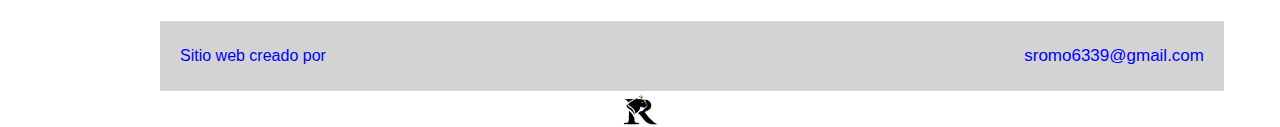
<file: marce1/terrestre.html>
<!DOCTYPE html>
<html lang="en">
<head>
    <meta charset="UTF-8">
    <meta name="viewport" content="width=device-width, initial-scale=1.0">
    <title>Galería</title>
    <link rel="stylesheet" href="estilo.css">
    <link rel="stylesheet" href="whats.css">
    <link rel="stylesheet" href="whats2.css">
    <link rel="stylesheet" href="https://maxcdn.bootstrapcdn.com/font-awesome/4.5.0/css/font-awesome.min.css">
    <link href="https://fonts.googleapis.com/icon?family=Material+Icons" rel="stylesheet">
    <style>
        /* Estilos para el encabezado */

        body {
            margin: 0;
            padding: 0;
            font-family: sans-serif;
            overflow-x: hidden;
            scroll-snap-type: y mandatory; /* Scroll snap para el contenedor */
            overflow-x: hidden; /* Oculta el scroll horizontal */
        }
        .nav-link {
    font-size: 18px;
    text-decoration: none;
    position: relative;
    z-index: 2; /* Asegura que los enlaces estén sobre la imagen */
}
        header {
            text-align: center;
            background-color: #f0f0f0;
            padding: 10px;
            display: flex;
            align-items: center;
            justify-content: space-between;
        }

        /* Estilos para los enlaces de navegación */
        .nav-links {
            display: flex;
            align-items: center;
            justify-content: center;
            flex-grow: 1;
        }

        .nav-link {
            font-size: 18px;
            text-decoration: none;
            margin: 0 40px;
            position: relative;
        }
        @media (max-width: 767px) { 
    .desktop {
        display: none;
    }
    .tablet {
        display: none;
    }
}

@media (min-width: 768px) and (max-width: 990px) {
    .desktop {
        display: none;
    }
    .movil {
        display: none;
    }
}

@media (min-width: 991px) {
    .tablet {
        display: none;
    }
    .movil {
        display: none;
    }
}

        /* Subrayado al pasar el mouse */
        .nav-link:hover::after {
            content: '';
            position: absolute;
            left: 0;
            bottom: -2px;
            width: 100%;
            height: 2px;
            background-color: red;
        }

        /* Estilos para los enlaces activos */
        .nav-link.active,
        .nav-link.active:hover::after {
            border-bottom: 4px solid red;
        }

        /* Estilos para los cajones de subenlaces */
        .sub-links {
            display: none;
            position: absolute;
            top: 100%;
            left: 0;
            background-color: #ac9279;
            padding: 10px 5px;
        }

        .nav-link:hover .sub-links {
            display: block;
        }

        /* Estilos para los subenlaces */
        .sub-links a {
            font-size: 20px;
            width: 200px;
            display: inline-block;
            text-align: center;
            padding: 10px;
            margin: 5px;
        }

        /* Estilos para los subenlaces al pasar el mouse */
        .sub-links a:hover {
            background-color: floralwhite; /* Cambiar el color de fondo del sub-enlace a gris claro al pasar el mouse */
        }

        /* Estilos para contenid */

        .div {
  background-color: rgb(75, 83, 163);
  width: 100%; /* Ancho del 100% del contenedor padre */
  height: 200px; /* Altura de 50px */
  margin-top: -21px; /* Ajusta este valor para mover la imagen hacia abajo */
  background-size: cover;
  background-position: center;
  background-repeat: no-repeat;
  background-attachment: fixed;
}

.div h1 {
  color: #e4d905; /* Cambia el color del texto a blanco */
  font-size: 28px; /* Cambia el tamaño del texto a 36px */
  text-align: center; /* Centra el texto horizontalmente */
margin-left: 1px;
}

.div h3{
    color: #fff; /* Cambia el color del texto a blanco */
  font-size: 35px; /* Cambia el tamaño del texto a 36px */
  text-align: center; /* Centra el texto horizontalmente */

}
.div h4{
    color: #fff; /* Cambia el color del texto a blanco */
  font-size: 20px; /* Cambia el tamaño del texto a 36px */
  text-align: center; /* Centra el texto horizontalmente */

}


#barra-horizontal {
    width: 300px; /* Ancho de la barra */
    height: 3px; /* Altura de la barra */
    background-color: red; /* Color de la barra */
    margin-left: 450px; /* Espacio entre la barra y los botones */
    margin-top: -90px; 
    margin-left: 680px; /* Mover hacia la izquierda */
    

}



.services-container {
    width: 300px;
    border: 1px solid #ccc;
    background-color: white;
    margin-top: 150px; 
    margin-left: 100px; /* Mover hacia la izquierda */

    

}
/* Estilo para el encabezado de los servicios */
.services-header {
    background-color: #b71c1c;
    color: white;
    text-align: center;
    padding: 10px;
    font-size: 20px;
    font-weight: bold;
}

/* Estilo para la lista de servicios */
.services-list {
    list-style-type: none;
    padding: 0;
    margin: 0;
}

.services-list li {
    padding: 10px;
    border-bottom: 1px solid #ccc;
    cursor: pointer;
}

.services-list li:hover {
    background-color: #f1f1f1;
}

.services-list li::before {
    content: "» ";
    color: #b71c1c;
}

/* Estilo y animación para el texto */
.text {
    background-color: #ffffff;
    width: 40%;
    height: 420px;
    background-size: cover;
    background-position: center;
    background-repeat: no-repeat;
    background-attachment: fixed;
    margin-left: 450px;
    text-align: justify;
    line-height: 1.5;

    /* Animaciones */
    opacity: 0;
    transform: translateX(-100px);
    transition: opacity 1s ease-out, transform 1s ease-out;
}

.text h1 {
    margin-top: -280px;
    color: rgb(59, 59, 158);
    margin-left: -7px;
}

.text h2 {
    color: rgb(59, 59, 158);
}

.text.visible {
    opacity: 1;
    transform: translateX(0);
}

/* Estilo y animación para la imagen centrada */
.imagen-centrada {
    display: block;
    width: 460px;
    height: auto;
    margin-top: -420px;
    margin-left: 1150px;
    margin-right: auto;
    position: relative;
    text-align: center;
    border: 6px solid red;

    /* Animaciones */
    opacity: 0;
    transform: translateX(100px);
    transition: opacity 1s ease-out, transform 1s ease-out;
}

.imagen-centrada.visible {
    opacity: 1;
    transform: translateX(0);
}

    
.imagen-centradaaaa {
            display: block;
            width: 40px; /* Ajusta este valor según el tamaño deseado */
            height: auto; /* Mantiene la proporción de la imagen */
            margin-top: 1px; /* Ajusta este valor para mover la imagen hacia abajo */
            margin-left: auto;
            margin-right: auto;
            position: relative;
            text-align: center;


        }

/* imagen R*/
footer {
    color: blue;
    width: 80%; /* Ancho del 100% del contenedor padre */
    height: 70px; /* Altura de 50px */
    background-color: lightgray;
    bottom: -590px; /* Ajusta este valor para mover el pie de página por encima del carrusel */
    left: 0;
    text-align: center;
    margin-left: 160px; /* Ajusta este valor para mover la imagen hacia la derecha */
    padding: 0 20px; /* Añade un poco de espacio alrededor de los elementos */
    justify-content: space-between; /* Alinea los elementos al principio y al final */
    align-items: center; /* Centra verticalmente los elementos */
    display: flex;
    margin-top: -40px; /* Ajusta este valor para mover la imagen hacia abajo */
    position: flex;


}
footer p {
    margin: 0; /* Elimina el margen por defecto */
}

#sromo-link {
    color: blue;
    font-size: 17px;
    text-decoration: none;
}

#sromo-link:hover {
    color: orange;
}


#copyright {
    display: block; /* Asegura que aparezca en una línea separada */
}




.image {
  background-color: ffffff;
  width: 40%; /* Ancho del 100% del contenedor padre */
  height: 420px; /* Altura de 50px */
  background-size: cover;
  background-position: center;
  background-repeat: no-repeat;
  background-attachment: fixed;
  margin-left: 450px; /* Mover hacia la izquierda */
  text-align: justify;
    line-height: 1.5; /* espacio de 0.5 entre líneas */




}
.image h1{
margin-top: 100px; /* Ajusta este valor para mover la imagen hacia abajo */
color: #e4d905;
margin-left: -350px; /* Mover hacia la izquierda */

}
.image h2{
    color:rgb(59, 59, 158);
    margin-left: -350px; /* Mover hacia la izquierda */

}

.imagen-centradaaaaa {
            display: block;
            width: 200px; /* Ajusta este valor según el tamaño deseado */
            height: auto; /* Mantiene la proporción de la imagen */
            margin-top: 1px; /* Ajusta este valor para mover la imagen hacia abajo */
            margin-left: -205px;
            margin-right: auto;
            position: relative;
            text-align: center;
        }

        
.imagen-centradaaaaaa {
            display: block;
            width: 200px; /* Ajusta este valor según el tamaño deseado */
            height: auto; /* Mantiene la proporción de la imagen */
            margin-top: -200px; /* Ajusta este valor para mover la imagen hacia abajo */
            margin-left: 268px;
            margin-right: auto;
            position: relative;
            text-align: center;
        }

        .imagen-centradaaaaaaa {
            display: block;
            width: 350px; /* Ajusta este valor según el tamaño deseado */
            height: auto; /* Mantiene la proporción de la imagen */
            margin-top: -120px; /* Ajusta este valor para mover la imagen hacia abajo */
            margin-left: 720px;
            margin-right: auto;
            position: relative;
            text-align: center;
        }
        #barra-horizontall {
    width: 700px; /* Ancho de la barra */
    height: 8px; /* Altura de la barra */
    background-color: red; /* Color de la barra */
    margin-left: 450px; /* Espacio entre la barra y los botones */
    margin-top:220px; 
    margin-left: 480px; /* Mover hacia la izquierda */
    

}
h1{
        color:rgb(59, 59, 158);
        margin-left: 90px; /* Mover hacia la izquierda */

    }

    .carru {
        display: none; /* Ocultar inicialmente */
        justify-content: center; /* Centrar imágenes horizontalmente */
        width: 100%; /* Ancho del carrusel */
        overflow: hidden;
    }

    .carru.active {
        display: flex; /* Mostrar el carrusel activo */
    }

    .imagen-animadaa {
        width: 300px; /* Ajusta el tamaño de las imágenes según sea necesario */
        height: 200px; /* Ajusta el tamaño de las imágenes según sea necesario */
        margin: 0 5px; /* Espacio entre imágenes */
        object-fit: cover;
    }

    .flechas {
  display: flex;
  justify-content: center; /* o flex-start, flex-end */
  gap: 1000px; /* distancia entre las flechas */
  margin-top: -150px; /* Ajusta este valor para mover la imagen hacia abajo */
}

    button {
        padding: 5px 10px;
        background-color: #333;
        color: #fff;
        border: none;
        cursor: pointer;
    }

    button:hover {
        background-color: #555;
    }

    #puntosss {
        display: flex;
        justify-content: center;
        margin-top: 10px;
    }

    .numero-punto {
        width: 10px;
        height: 10px;
        margin: 0 5px;
        background-color: white;
        border-radius: 50%;
        cursor: pointer;
        border: 1px solid black;
    }
    

    .numero-punto.active {
        border-color: red;
    }
    </style>
</head>
<body>

    <header>
        <img src="mar.png" alt="Logo" class="logo">
        <h1 class="title">
            EXPLORANDO IMBABURA<br>NATURALEZA Y TRADICIÓN
        </h1>
        
        
        <nav class="nav-links">
            <a href="index.html" style="color: blue;"class="nav-link " id="inicio">INICIO</a>
            <div class="nav-link active" id="servicios">
                <a href="#" style="color: blue; text-decoration: none;">SERVICIOS</a>
               
                <div class="sub-links">
                    <a href="terrestre.html" style="white-space: nowrap;">Transporte Terrestre</a>
                    <a href="carga.html" style="white-space: nowrap;">Transporte de Carga</a>
                    <a href="eventosyactividades.html" style="white-space: nowrap;">Eventos y Actividades</a>
                    <a href="educativos.html" style="white-space: nowrap;">Recorridos Educativos</a>
                </div>
            </div>
            <a href="galeria.html" style="color: blue;" class="nav-link" id="galeria">GALERÍA</a>            <div class="nav-link" id="Recorridos">
                <a href="#" style="color: blue; text-decoration: none;">RECORRIDOS</a>
               
                <div class="sub-links">
                    <a href="ibarra.html" style="white-space: nowrap;">Ibarra</a>
                    <a href="otavalo.html" style="white-space: nowrap;">Otavalo</a>
                    <a href="antonioante.html" style="white-space: nowrap;">Antonio Ante </a>
                    <a href="cotacachi.html" style="white-space: nowrap;">Cotacachi</a>
                    <a href="pimampiro.html" style="white-space: nowrap;">Pimampiro</a>
                    <a href="urcuqui.html" style="white-space: nowrap;">Urcuquí</a>
    
                </div>
        </nav>
    </header>

    <div class="div">
        <h1>CONOCE LO QUE OFRECEMOS
            <br>
            <h3>¡Explora Imbabura con Comodidad y Estilo!</h3>
            
            
            
            <h4>Ponemos a disposición de nuestros usuarios, siempre lo mejor de nosotros</h4>

        </h1>
    </div>

    <div id="barra-horizontal"></div>


<!-- Aquí puedes agregar más contenido si lo deseas -->
<div class="services-container">
    <div class="services-header">
        RECORRIDOS
    </div>
    <ul class="services-list">
        <li><a href="ibarra.html" style="white-space: nowrap;">Ibarra</a></li>
        <li>                <a href="otavalo.html" style="white-space: nowrap;">Otavalo</a> </li>
        <li>                <a href="antonioante.html" style="white-space: nowrap;">Antonio Ante </a>        </li>
        <li>                <a href="cotacachi.html" style="white-space: nowrap;">Cotacachi</a>        </li>
        <li>                <a href="pimampiro.html" style="white-space: nowrap;">Pimampiro</a>        </li>
        <li>                       <a href="urcuqui.html" style="white-space: nowrap;">Urcuquí</a>
        </li>

    </ul>
</div>
</div>

<div class="text">
    <h1>Transporte Terrestre</h1>
    En Rtours nuestra meta es proporcionar el mejor servicio de transporte en un marco de excelencia y mejora continua que nos asegure el deleite de nuestros pasajeros y de quienes nos recomiendan, te ofrecemos una manera conveniente y placentera de recorrer una de las provincias más fascinantes de Ecuador. Imbabura es conocida por su rica cultura, paisajes impresionantes y comunidades vibrantes. Ya sea que seas un turista ávido o un residente local, nuestro servicio de autobús es la elección perfecta para tus viajes.</h2>
    <h2>¿Por Qué Elegir Nuestro Servicio?  </h2>
    <br>* Confort y Seguridad: Nuestra unidad está equipado con asientos ergonómicos, aire acondicionado y sistemas de seguridad de última generación.
    <br>* Horarios Flexibles: Ofrecemos salidas frecuentes a lo largo del día, adaptándonos a tus necesidades y horarios.
    <br>* Tarifas Competitivas: Disfruta de precios accesibles sin comprometer la calidad del servicio.
    <br>* Servicio al Cliente Excepcional: Nuestro equipo está comprometido en proporcionarte una experiencia de viaje excepcional


</div>



<!-- Contenido imagen -->
<img src="bs.jpg" alt="Descripción de la imagen" class="imagen-centrada">

<div id="barra-horizontall"></div>

<h1>Galería de nuestro servicio</h1>

<div id="carrusel11" class="carru active">
    <img src="party.jpg" alt="Descripción de la imagen 1" class="imagen-animadaa" loading="lazy">
    <img src="pri.jpg" alt="Descripción de la imagen 2" class="imagen-animadaa" loading="lazy">
    <img src="41.jpg" alt="Descripción de la imagen 3" class="imagen-animadaa" loading="lazy">
</div>

<!-- Carrusel 12 -->
<div id="carrusel12" class="carru">
    <img src="41.jpg" alt="Descripción de la imagen 1" class="imagen-animadaa" loading="lazy">
    <img src="42.jpg" alt="Descripción de la imagen 2" class="imagen-animadaa" loading="lazy">
    <img src="43.jpg" alt="Descripción de la imagen 3" class="imagen-animadaa" loading="lazy">
</div>

<!-- Puntos de navegación -->
<div id="puntosss"></div>

<!-- Flechas de navegación -->
<div class="flechas">
    <img id="atrass" src="atrass.svg" alt="atrass" loading="lazy">
    <img id="adelantee" src="adelantee.svg" alt="adelantee" loading="lazy">
</div>




<!-- Contenido principal -->
<div class="image">
    <h1>ELLOS SON </h1>

    <h2>Nuestros  Aliados</h2>

    <a href="https://hinomavesa.com.ec/" target="_blank">
        <img src="hino.jpg" alt="Descripción de la imagen" class="imagen-centradaaaaa"></a>
       
        <a href="https://carroceriaspicosa.com/2020/producto.html" target="_blank">  
    <img src="zicosa.png" alt="Descripción de la imagen" class="imagen-centradaaaaaa"></a>
   
    <a href="https://ec.todosnegocios.com/comercial-automotriz-%22vega%22-06-260-6696" target="_blank">
    <img src="ve.jpg" alt="Descripción de la imagen" class="imagen-centradaaaaaaa"></a>


</div>

<body class="pagina-modificada">
    
    <footer>
            <p>Sitio web creado por</p>
            <a id="sromo-link" href="https://web.whatsapp.com/send?phone=593993071846" target="_blank" onmouseover="this.style.color='orange'" onmouseout="this.style.color='blue'">sromo6339@gmail.com</a>
            
           
            

        </footer>

        

</footer>
<img src="lol.png" alt="Descripción de la imagen" class="imagen-centradaaaa">
<script>
    document.addEventListener('DOMContentLoaded', function() {
        // Elementos del DOM
        const carruseles = [document.getElementById('carrusel11'), document.getElementById('carrusel12')];
        const adelantee = document.getElementById('adelantee');
        const atrass = document.getElementById('atrass');
        const puntosss = document.getElementById('puntosss');

        // Índice de carrusel actual
        let carruselActual = 0;

        // Muestra el carrusel correspondiente
        function mostrarCarrusel(index) {
            carruseles.forEach((carrusel, i) => {
                carrusel.classList.toggle('active', i === index);
            });
            actualizarPuntos(index);
        }

        // Cambia el carrusel cuando se hace clic en el botón adelante
        adelantee.addEventListener('click', function() {
            carruselActual = (carruselActual + 1) % carruseles.length;
            mostrarCarrusel(carruselActual);
        });

        // Cambia el carrusel cuando se hace clic en el botón atrás
        atrass.addEventListener('click', function() {
            carruselActual = (carruselActual - 1 + carruseles.length) % carruseles.length;
            mostrarCarrusel(carruselActual);
        });

        // Inicializa los puntos de navegación
        function inicializarPuntos() {
            puntosss.innerHTML = ''; // Limpia los puntos anteriores
            for (let i = 0; i < carruseles.length; i++) {
                let punto = document.createElement('button');
                punto.classList.add('numero-punto');
                punto.addEventListener('click', function() {
                    carruselActual = i;
                    mostrarCarrusel(carruselActual);
                });
                puntosss.appendChild(punto);
            }
            actualizarPuntos(carruselActual);
        }

        // Actualiza el estilo de los puntos
        function actualizarPuntos(index) {
            let puntos = document.querySelectorAll('.numero-punto');
            puntos.forEach(function(punto, i) {
                punto.classList.toggle('active', i === index);
            });
        }

        // Inicializa el carrusel
        mostrarCarrusel(carruselActual);
        inicializarPuntos();
    });

    document.addEventListener("DOMContentLoaded", function () {
    const imageElement = document.querySelector('.imagen-centrada');
    const textElement = document.querySelector('.text');

    const observer = new IntersectionObserver(entries => {
        entries.forEach(entry => {
            if (entry.isIntersecting) {
                entry.target.classList.add('visible');
            } else {
                entry.target.classList.remove('visible');
            }
        });
    }, {
        threshold: 0.1 // Ajusta este umbral según tus necesidades
    });

    // Observa los elementos
    observer.observe(imageElement);
    observer.observe(textElement);
});

</script>

<!-- Contenido principal -->
<div class="nav-bottom">
    <div class="popup-whatsapp fadeIn">
        <div class="content-whatsapp -top">
            <button type="button" class="closePopup">
                <i class="material-icons icon-font-color">close</i>
            </button> 
            <p style="display: inline-block;">
                <img src="secretary.png" width="50" style="vertical-align: middle;">
                <span style="vertical-align: middle;">Hola, ¿en qué podemos ayudarle?</span>
            </p>
        </div>
        <div class="content-whatsapp -bottom">
            <input class="whats-input" id="whats-in" type="text" placeholder="Enviar mensaje..." />
            <button class="send-msPopup" id="send-btn" type="button">
                <i class="material-icons icon-font-color--black">send</i>
            </button>
        </div>
    </div>
    <button type="button" id="whats-openPopup" class="whatsapp-button">
        <div class="float">
            <i class="fa fa-whatsapp my-float"></i>
        </div>
    </button>
    <div class="circle-anime"></div>
</div>

<script>
    // Mostrar el mensaje de WhatsApp al hacer clic en el botón
    document.getElementById('whats-openPopup').addEventListener('click', function() {
        document.querySelector('.popup-whatsapp').style.display = 'block';
    });

    // Ocultar el mensaje de WhatsApp al hacer clic en el botón de cerrar
    document.querySelector('.closePopup').addEventListener('click', function() {
        document.querySelector('.popup-whatsapp').style.display = 'none';
    });

    // Enviar mensaje al hacer clic en el botón de enviar
    document.querySelector('.send-msPopup').addEventListener('click', function() {
        var message = document.getElementById('whats-in').value;
        var phoneNumber = '593 98 281 9019'; // Número de teléfono del propietario

        // Verificar si se ha ingresado un mensaje
        if (message.trim() === '') {
            // Si no se ha ingresado ningún mensaje, abrir el enlace sin mensaje
            window.open('https://wa.me/' + phoneNumber);
        } else {
            // Si se ha ingresado un mensaje, abrir el enlace con el mensaje
            window.open('https://api.whatsapp.com/send?phone=' + phoneNumber + '&text=' + encodeURIComponent(message));
        }
    });
</script>


</body>
</html>
</file>
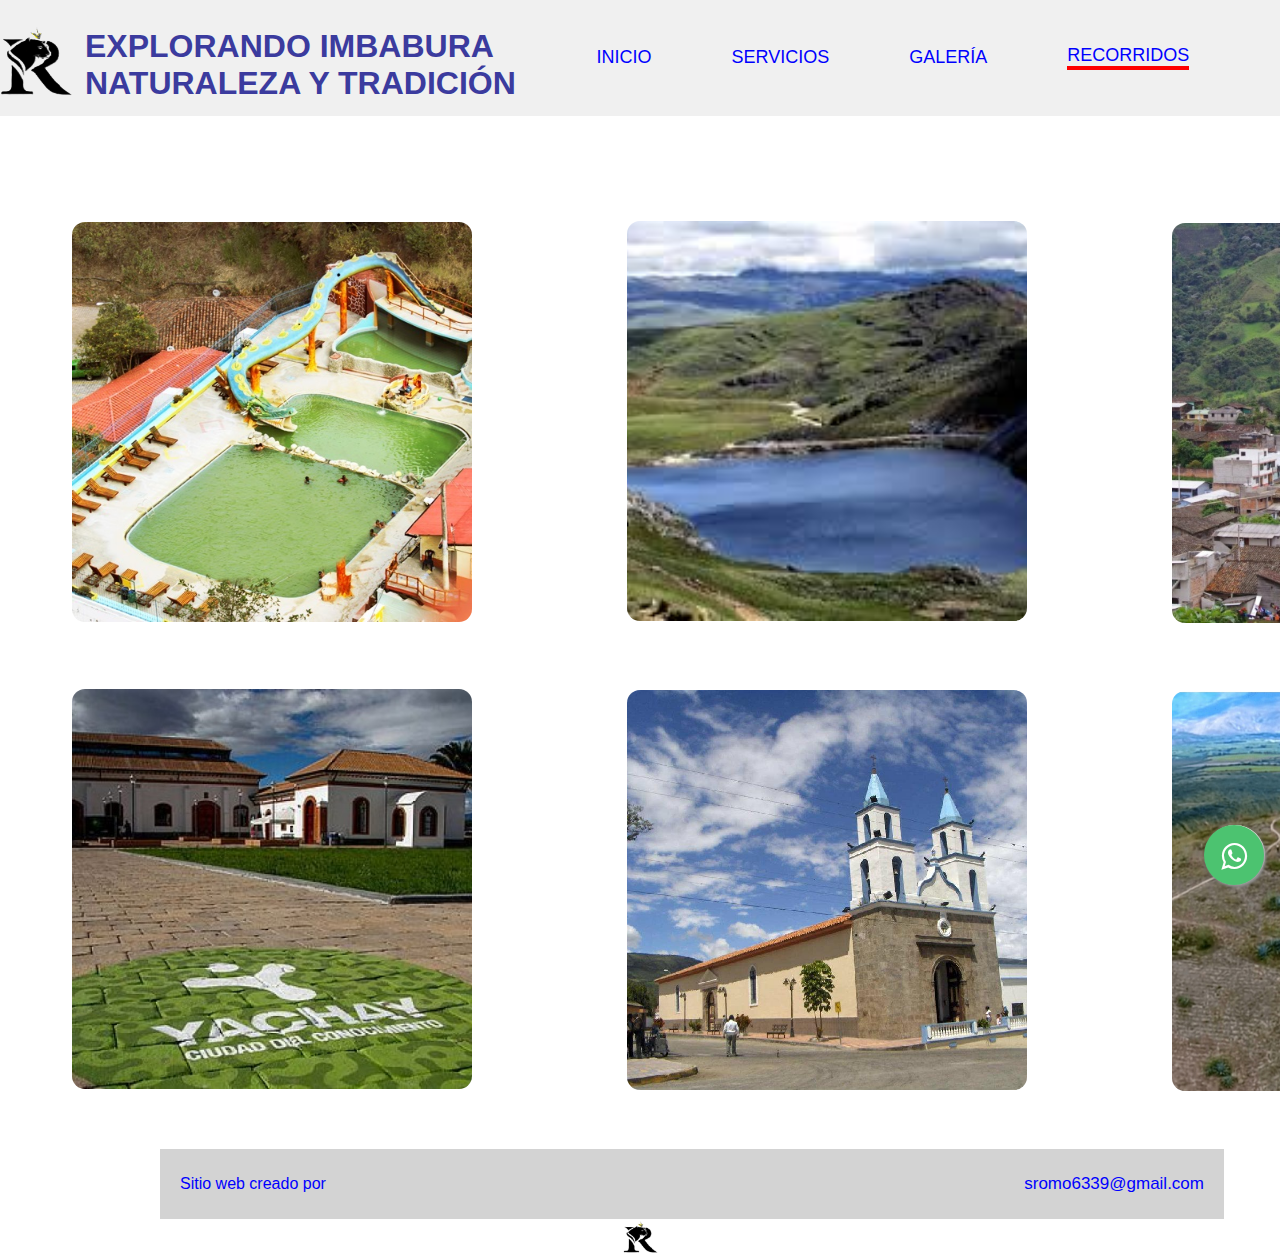
<file: marce1/urcuqui.html>
<!DOCTYPE html>
<html lang="en">
<head>
    <meta charset="UTF-8">
    <meta name="viewport" content="width=device-width, initial-scale=1.0">
    <title>Galería</title>
    <link rel="stylesheet" href="estilo.css">
    <link rel="stylesheet" href="whats.css">
    <link rel="stylesheet" href="whats2.css">
    <link rel="stylesheet" href="https://maxcdn.bootstrapcdn.com/font-awesome/4.5.0/css/font-awesome.min.css">
    <link href="https://fonts.googleapis.com/icon?family=Material+Icons" rel="stylesheet">
    <style>
        /* Estilos para el encabezado sin imagen, cambia a la izquierda */
        body {
            margin: 0;
            padding: 0;
            font-family: sans-serif;
            overflow-x: hidden;
        }
        .nav-link {
    font-size: 18px;
    text-decoration: none;
    margin: 0 40px; /* Añade espacio entre los enlaces */
    position: relative;
    z-index: 2; /* Asegura que los enlaces estén sobre la imagen */
}
/*hasta aqui para llene todos los espacio del escritorio*/
        /* Estilos para el encabezado */
        header {
            text-align: center;
            background-color: #f0f0f0;
            padding: 10px;
            display: flex;
            align-items: center;
            justify-content: space-between;
        }
        @media (max-width: 767px) { 
    .desktop {
        display: none;
    }
    .tablet {
        display: none;
    }
}

@media (min-width: 768px) and (max-width: 990px) {
    .desktop {
        display: none;
    }
    .movil {
        display: none;
    }
}

@media (min-width: 991px) {
    .tablet {
        display: none;
    }
    .movil {
        display: none;
    }
}
h1{
        color:rgb(59, 59, 158);
        margin-left: 90px; /* Mover hacia la izquierda */

    }
        /* Estilos para los enlaces de navegación */
        .nav-links {
            display: flex;
            align-items: center;
            justify-content: center;
            flex-grow: 1;
        }

        .nav-link {
            font-size: 18px;
            text-decoration: none;
            margin: 0 40px;
            position: relative;
        }

        /* Subrayado al pasar el mouse */
        .nav-link:hover::after {
            content: '';
            position: absolute;
            left: 0;
            bottom: -2px;
            width: 100%;
            height: 2px;
            background-color: red;
        }

        /* Estilos para los enlaces activos */
        .nav-link.active,
        .nav-link.active:hover::after {
            border-bottom: 4px solid red;
        }

        /* Estilos para los cajones de subenlaces */
        .sub-links {
            display: none;
            position: absolute;
            top: 100%;
            left: 0;
            background-color: #ac9279;
            padding: 10px 5px;
        }

        .nav-link:hover .sub-links {
            display: block;
        }

        /* Estilos para los subenlaces */
        .sub-links a {
            font-size: 20px;
            width: 200px;
            display: inline-block;
            text-align: center;
            padding: 10px;
            margin: 5px;
        }

        /* Estilos para los subenlaces al pasar el mouse */
        .sub-links a:hover {
            background-color: floralwhite; /* Cambiar el color de fondo del sub-enlace a gris claro al pasar el mouse */
        }
        /* Estilos para las tarjetas  imagenes */
       /* Estilos para las tarjetas imágenes */
       .card {
            position: relative;
            width: 400px; /* Ajusta según tus necesidades */
            height: 400px; /* Ajusta según tus necesidades */
            overflow: hidden;
            border: 2px solid transparent;
            border-radius: 15px; /* Añadido para esquinas redondeadas */
            transition: border 0.5s ease; /* Añadido para la transición del borde */
            margin: 20px; /* Añadir margen entre las tarjetas */
            top: 5px; /* bajar */
            left: 50px; /* mover izquierda */
        }

        .card:hover {
            border: 5px solid #ffcc00; /* Color del borde cuando el mouse está sobre la tarjeta */
        }

        .card img {
            width: 100%;
            height: 100%;
            object-fit: cover; /* Asegura que la imagen cubra todo el contenedor */
            filter: none; /* Imagen a color inicialmente */
            transition: filter 0.5s ease; /* Transición suave del filtro */
        }

        .card:hover img {
            filter: grayscale(1) brightness(0.4); /* Imagen en tonos de gris cuando el mouse está sobre la tarjeta */
        }

        .content {
            width: 80%;
            color: #fff;
            text-align: center;
            position: absolute;
            top: 50%;
            left: 50%;
            transform: translate(-50%, -50%);
            opacity: 0;
            transition: opacity 0.5s ease;
            background: rgba(0, 0, 0, 0.5); /* Fondo negro con opacidad para sombreado */
            padding: 20px;
            border-radius: 10px; /* Ajusta el radio de las esquinas si lo deseas */
        }

        .card:hover .content {
            opacity: 1;
        }

        .content h2 {
            font-size: 24px; /* Tamaño del título */
            margin: 0;
        }

        .content p {
            font-size: 16px; /* Tamaño del texto */
            margin: 10px 0 0; /* Añade margen para el párrafo */
        }

        /* Estilos específicos para la segunda tarjeta */
        .card.second {
            position: relative;
            top: -420px; /* bajar */
            left: 605px; /* mover izquierda */
        }
        .card.third {
            position: relative;
            top: -842px; /* bajar */
            left: 1150px; /* mover izquierda */
            
        }

        .card.fourth {
            position: relative;
            top: -800px; /* bajar */
            left: 50px; /* mover izquierda */
        }

        .card.fifth {
            position: relative;
            top: -1223px; /* bajar */
            left: 605px; /* mover izquierda */
        }
        .card.sixth {
            position: relative;
            top: -1646px; /* bajar */
            left: 1150px; /* mover izquierda */
        }
        .image-container {
    width: 100%;
    height: 100%;
    overflow: hidden;
    display: flex; /* Añade flexbox para asegurar que la imagen se centre correctamente */
    justify-content: center;
    align-items: center;
}

/* Ajuste en el estilo de la imagen para asegurar que se muestre correctamente */
.card img {
    width: 100%;
    height: 100%;
    object-fit: cover; /* Esto debería asegurar que la imagen cubra todo el contenedor */
    transition: filter 0.5s ease; /* Transición suave del filtro */
}
/* Ajuste en el estilo de la imagen para asegurar que se muestre correctamente */
#ttitulo-animado {
  font-family: Arial, sans-serif;
  font-size: 2.5em;
  position: relative;
  text-align: center; /* Alinea el texto al centro */
}

#ttitulo-animado span {
  display: inline; /* Cambiado de inline-block a inline */
  position: relative;
  left: -100%;
  animation: slideIn 2s forwards;
  animation-delay: calc(0.1s * (var(--index) - 1));
  letter-spacing: -0.05em; /* Agregué esta propiedad para acercar las letras */
  color: blue; /* Color azul */
}

@keyframes slideIn {
  from {
    left: -100%;
  }
  to {
    left: 0;
  }
}
   /* Delay each letter */
   #ttitulo-animado span:nth-child(1) { animation-delay: 0s; }
   #ttitulo-animado span:nth-child(2) { animation-delay: 0.1s; }
   #ttitulo-animado span:nth-child(3) { animation-delay: 0.2s; }
   #ttitulo-animado span:nth-child(4) { animation-delay: 0.3s; }
   #ttitulo-animado span:nth-child(5) { animation-delay: 0.4s; }
   #ttitulo-animado span:nth-child(6) { animation-delay: 0.5s; }
   #ttitulo-animado span:nth-child(7) { animation-delay: 0.6s; }
   #ttitulo-animado span:nth-child(8) { animation-delay: 0.7s; }
   #ttitulo-animado span:nth-child(9) { animation-delay: 0.8s; }
   #ttitulo-animado span:nth-child(10) { animation-delay: 0.9s; }
   #ttitulo-animado span:nth-child(11) { animation-delay: 1s; }
   #ttitulo-animado span:nth-child(12) { animation-delay: 1.1s; }
   #ttitulo-animado span:nth-child(13) { animation-delay: 1.2s; }
   #ttitulo-animado span:nth-child(14) { animation-delay: 1.3s; }
   #ttitulo-animado span:nth-child(15) { animation-delay: 1.4s; }
   #ttitulo-animado span:nth-child(16) { animation-delay: 1.5s; }
   #ttitulo-animado span:nth-child(17) { animation-delay: 1.6s; }
   #ttitulo-animado span:nth-child(18) { animation-delay: 1.7s; }
   #ttitulo-animado span:nth-child(19) { animation-delay: 1.8s; }
   #ttitulo-animado span:nth-child(20) { animation-delay: 1.9s; }
        #ttitulo-animado span:nth-child(21) { animation-delay: 2s; }
        #ttitulo-animado span:nth-child(22) { animation-delay: 2.1s; }
    #ttitulo-animado span:nth-child(23) { animation-delay: 2.2s; }
    #ttitulo-animado span:nth-child(24) { animation-delay: 2.3s; }
        #ttitulo-animado span:nth-child(25) { animation-delay: 2.4s; }
        #ttitulo-animado span:nth-child(26) { animation-delay: 2.5s; }
        #ttitulo-animado span:nth-child(27) { animation-delay: 2.6s; }
        #ttitulo-animado span:nth-child(28) { animation-delay: 2.7s; }
        #ttitulo-animado span:nth-child(29) { animation-delay: 2.8s; }
        #ttitulo-animado span:nth-child(30) { animation-delay: 2.9s; }
        #ttitulo-animado span:nth-child(31) { animation-delay: 3s; }
        #ttitulo-animado span:nth-child(32) { animation-delay: 3.1s; }
        #ttitulo-animado span:nth-child(33) { animation-delay: 3.2s; }
        #ttitulo-animado span:nth-child(34) { animation-delay: 3.3s; }
        #ttitulo-animado span:nth-child(35) { animation-delay: 3.4s; }
        #ttitulo-animado span:nth-child(36) { animation-delay: 3.5s; }
        #ttitulo-animado span:nth-child(37) { animation-delay: 3.6s; }
        #ttitulo-animado span:nth-child(38) { animation-delay: 3.7s; }
        #ttitulo-animado span:nth-child(39) { animation-delay: 3.8s; }
        #ttitulo-animado span:nth-child(40) { animation-delay: 3.9s; }
        #ttitulo-animado span:nth-child(41) { animation-delay: 4s; }
        #ttitulo-animado span:nth-child(42) { animation-delay: 4.1s; }
        #ttitulo-animado span:nth-child(43) { animation-delay: 4.2s; }
        #ttitulo-animado span:nth-child(44) { animation-delay: 4.3s; }
        #ttitulo-animado span:nth-child(45) { animation-delay: 4.4s; }
        #ttitulo-animado span:nth-child(46) { animation-delay: 4.5s; }
        #ttitulo-animado span:nth-child(47) { animation-delay: 4.6s; }
        #ttitulo-animado span:nth-child(48) { animation-delay: 4.7s; }
        #ttitulo-animado span:nth-child(49) { animation-delay: 4.8s; }
        #ttitulo-animado span:nth-child(50) { animation-delay: 4.9s; }
        #ttitulo-animado span:nth-child(51) { animation-delay: 5s; }
        #ttitulo-animado span:nth-child(52) { animation-delay: 5.1s; }
        #ttitulo-animado span:nth-child(53) { animation-delay: 5.2s; }



        /* estilo para sub enlace  */
footer {
    color: blue;
    width: 80%; /* Ancho del 100% del contenedor padre */
    height: 70px; /* Altura de 50px */
    background-color: lightgray;
    bottom: -590px; /* Ajusta este valor para mover el pie de página por encima del carrusel */
    left: 0;
    text-align: center;
    margin-left: 160px; /* Ajusta este valor para mover la imagen hacia la derecha */
    padding: 0 20px; /* Añade un poco de espacio alrededor de los elementos */
    justify-content: space-between; /* Alinea los elementos al principio y al final */
    align-items: center; /* Centra verticalmente los elementos */
    display: flex;
    margin-top: -1610px; /* Ajusta este valor para mover la imagen hacia abajo */
    position: flex;


}
footer p {
    margin: 0; /* Elimina el margen por defecto */
}

#sromo-link {
    color: blue;
    font-size: 17px;
    text-decoration: none;
}

#sromo-link:hover {
    color: orange;
}


#copyright {
    display: block; /* Asegura que aparezca en una línea separada */
}


/* imagen R*/

.imagen-centradaaaa {
            display: block;
            width: 40px; /* Ajusta este valor según el tamaño deseado */
            height: auto; /* Mantiene la proporción de la imagen */
            margin-top: 1px; /* Ajusta este valor para mover la imagen hacia abajo */
            margin-left: auto;
            margin-right: auto;
            position: relative;
            text-align: center;


        }
    </style>

</head>
<body>
    <header>
        <img src="mar.png" alt="Logo" class="logo">
        <h1 class="title">
        EXPLORANDO IMBABURA<br>NATURALEZA Y TRADICIÓN
        </h1>

        <nav class="nav-links">
            <a href="index.html" class="nav-link" id="inicio" style="color: blue;">INICIO</a>
            <div class="nav-link " id="servicios">
                <a href="#" style="color: blue; text-decoration: none;">SERVICIOS</a>
               
                <div class="sub-links">
                    <a href="terrestre.html" style="white-space: nowrap;">Transporte Terrestre</a>
                    <a href="carga.html" style="white-space: nowrap;">Transporte de Carga</a>
                    <a href="eventosyactividades.html" style="white-space: nowrap;">Eventos y Actividades</a>
                    <a href="educativos.html" style="white-space: nowrap;">Recorridos Educativos</a>
                </div>
            </div>
            <a href="galeria.html" class="nav-link" id="galeria" style="color: blue;">GALERÍA</a>
            <div class="nav-link active" id="recorridos">
                <a href="#" style="color: blue; text-decoration: none;">RECORRIDOS</a>
               
                <div class="sub-links">
                    <a href="ibarra.html" style="white-space: nowrap;">Ibarra</a>
                    <a href="otavalo.html" style="white-space: nowrap;">Otavalo</a>
                    <a href="antonioante.html" style="white-space: nowrap;">Antonio Ante </a>
                    <a href="cotacachi.html" style="white-space: nowrap;">Cotacachi</a>
                    <a href="pimampiro.html" style="white-space: nowrap;">Pimampiro</a>
                    <a href="urcuqui.html" style="white-space: nowrap;">Urcuquí</a>

                </div>
        </nav>
    </header>

    <h1 id="ttitulo-animado">
        <span>U</span><span>R</span><span>C</span><span>U</span><span>Q</span><span>U</span><span>Í</span>
        <span> </span><span>N</span><span>A</span><span>T</span><span>U</span><span>R</span><span>A</span><span>L</span><span>:</span>
        <span> </span><span>P</span><span>A</span><span>R</span><span>A</span><span>J</span><span>E</span><span>S</span>
        <span> </span><span>Y</span> <span> </span><span>B</span><span>E</span><span>L</span><span>L</span><span>E</span><span>Z</span><span>A</span><span>S</span>
        <span> </span><span>S</span><span>I</span><span>N</span><span> 
        <span>  </span><span>I</span><span>G</span><span>U</span><span>A</span><span>L</span>
      </h1>
    
  

      
    <div class="card">
        <div class="image-container">
            <img src="chachi.jpg" alt="SANTAGUA DE CHACHIMBIRO"/>
        </div>
        <div class="content">
            <h2>SANTAGUA DE CHACHIMBIRO</h2>
            <p>Santagua Termas de Chachimbiro es un complejo turístico ubicado en Imbabura, Ecuador, que ofrece aguas termales de origen volcánico con propiedades medicinales para tratar artritis, traumatismos, dermatología, neuralgias y afecciones respiratorias. 
               <br> Cuenta con alojamiento
                <br>*Piscinas recreativas
                <br>*Spa
                <br>*Actividades y gastronomía</p>
        </div>
    </div>
    <div class="card second">
        <div class="image-container">
            <img src="yana.jpg" alt="LAGUNA DE YANACOCHA"/>
        </div>
        <div class="content">
            <h2>LAGUNA DE YANACOCHA</h2>
            <p>
                Yanacocha proviene de las voces Quichuas: Yana = negro y cocha = laguna, el nombre se debe a la oscuridad que tiene el agua. Mide aproximadamente unos 300m de largo y se encuentra en el flanco noreste del cerro Yanahurco a una altura sobre los 3800 msnm. 
                <br>El lugar propicio para fotografía natural, paisajística, realizar camping diurno y nocturno.
                <br> La belleza escénica del sector es espectacular por la flora y fauna local.
            </p>
        </div>
    </div>

    <div class="card third">
        <div class="image-container">
            <img src="buenos.jpg" alt="LAGUNA DE YANACOCHA"/>
        </div>
        <div class="content">
            <h2>LA MERCED DE BUENOS AIRES</h2>
            <p>
                Buenos Aires, es una tierra de Incomparable belleza, sus montañas en suyas falda se divisan grandes sembríos que como parches a una inmensa tela dibujan un paisaje de esplendor colorido, así también sus riachuelos dan vida a esta parte de la región. Por tanto, en el mes de junio se realiza la fiesta en conmemoración a su parroquialización con una serie de eventos sociales y culturales. 
                <br>Pregón 
                <br>Elección de la nueva soberana 
            </p>
        </div>
    </div>

    <div class="card fourth">
        <div class="image-container">
            <img src="yachay.jpg" alt="LAGUNA DE YANACOCHA"/>
        </div>
        <div class="content">
            <h2>YACHAY "CIUDAD DEL CONOCIMIENTO"</h2>
            <p>
                Yachay, la ciudad del conocimiento en Urcuquí, es un proyecto emblemático que busca impulsar la investigación, la innovación y el desarrollo tecnológico en Ecuador.
                <br> Cuenta con universidades, centros de investigación y empresas de alta tecnología, convirtiéndose en un polo de atracción para el talento y la inversión en el país.

            </p>
        </div>
    </div>

    
    <div class="card fifth">
        <div class="image-container">
            <img src="tumba.jpg" alt="LAGUNA DE YANACOCHA"/>
        </div>
        <div class="content">
            <h2>TUMBABIRO</h2>
            <p>
                Urcuquí, un oasis en los Andes ecuatorianos, alberga Tumbabiro, un encantador pueblo conocido por sus aguas termales, paisajes montañosos y hospitalidad. 
                <br>Relájate en sus piscinas naturales, disfruta de la gastronomía local y explora sus senderos rodeados de vegetación exuberante.<br> Un destino ideal para escapar del estrés y reconectar con la naturaleza.

            </p>

            </p>
        </div>
    </div>

    
    <div class="card sixth">
        <div class="image-container">
            <img src="churo.jpg" alt="LAGUNA DE YANACOCHA"/>
        </div>
        <div class="content">
            <h2>LOMA DEL CHURO DE PUCARÁ</h2>
            <p>
               
             La Loma del Churo en Urcuquí es un sitio arqueológico con una arquitectura en forma de espiral, catalogado como un antiguo Pucará o fuerte militar inca.
            <br> Este atractivo turístico ofrece vistas panorámicas de los páramos y lagunas circundantes, siendo un destino ideal para senderismo y exploración de la historia local.
            </p>

            </p>
        </div>
    </div>
    <!-- Aquí puedes agregar más contenido si lo deseas -->
     



    <body class="pagina-modificada">
    
        <footer>
                <p>Sitio web creado por</p>
                <a id="sromo-link" href="https://web.whatsapp.com/send?phone=593993071846" target="_blank" onmouseover="this.style.color='orange'" onmouseout="this.style.color='blue'">sromo6339@gmail.com</a>
                
               
                
    
            </footer>
    
            
    
    </footer>

    <img src="lol.png" alt="Descripción de la imagen" class="imagen-centradaaaa">

    <!-- Contenido principal -->
    <div class="nav-bottom">
        <div class="popup-whatsapp fadeIn">
            <div class="content-whatsapp -top">
                <button type="button" class="closePopup">
                    <i class="material-icons icon-font-color">close</i>
                </button> 
                <p style="display: inline-block;">
                    <img src="secretary.png" width="50" style="vertical-align: middle;">
                    <span style="vertical-align: middle;">Hola, ¿en qué podemos ayudarle?</span>
                </p>
            </div>
            <div class="content-whatsapp -bottom">
                <input class="whats-input" id="whats-in" type="text" Placeholder="Enviar mensaje..." />
                <button class="send-msPopup" id="send-btn" type="button">
                    <i class="material-icons icon-font-color--black">send</i>
                </button>
            </div>
        </div>
        <button type="button" id="whats-openPopup" class="whatsapp-button">
            <div class="float">
                <i class="fa fa-whatsapp my-float"></i>
            </div>
        </button>
        <div class="circle-anime"></div>
    </div>
    
    <script>
        // Mostrar el mensaje de WhatsApp al hacer clic en el botón
        document.getElementById('whats-openPopup').addEventListener('click', function() {
            document.querySelector('.popup-whatsapp').style.display = 'block';
        });
    
        // Ocultar el mensaje de WhatsApp al hacer clic en el botón de cerrar
        document.querySelector('.closePopup').addEventListener('click', function() {
            document.querySelector('.popup-whatsapp').style.display = 'none';
        });
    
        // Enviar mensaje al hacer clic en el botón de enviar
        document.querySelector('.send-msPopup').addEventListener('click', function() {
            var message = document.getElementById('whats-in').value;
            var phoneNumber = '593 98 281 9019'; // Número de teléfono del propietario
    
            // Verificar si se ha ingresado un mensaje
            if (message.trim() === '') {
                // Si no se ha ingresado ningún mensaje, abrir el enlace sin mensaje
                window.open('https://wa.me/' + phoneNumber);
            } else {
                // Si se ha ingresado un mensaje, abrir el enlace con el mensaje
                window.open('https://api.whatsapp.com/send?phone=' + phoneNumber + '&text=' + encodeURIComponent(message));
            }
        });
    </script>
    
    

</body>
</html>
</file>
<file: marce1/estilo.css>
/* Estilos para el encabezado sin imagen  cambia ala inquierda*/
header {
    text-align: center; /* Centramos el texto horizontalmente */
    background-color: #f0f0f0;
    padding: 20px;
    display: flex;
    align-items: center;
    justify-content: space-between;
}

/* Estilos para la imagen del logo */
/* Estilos para la imagen del logo */
.logo {
    width: 150px; /* Ajusta el ancho según tu preferencia */
    height: auto; /* Mantener la proporción original */
    margin-right: 10px; /* Espacio entre el logo y el título */
    margin-left: -50px; /* Agrega un margen a la izquierda de la imagen */
    margin-top: 10px; /* Ajusta el margen superior para bajar un poco más el logo */
}

/* Estilos para el título */
.title {
    margin-top: 15px; /* Ajusta el margen superior */
    margin-bottom: 0; /* Elimina el margen inferior */
    margin-left: -35px; /* Ajusta el margen izquierdo para acercar el título al logo */
    text-align: justify; /* Justifica el texto del título */
}



/* CENTRA LOS ENLACES */
.nav-links {
    display: flex;
    align-items: center;
    justify-content: center; /* Alineamos los enlaces de navegación al centro */
    flex-grow: 1; /* Para que los enlaces ocupen el espacio restante */
}
/* damos espacios entre los enlaces de navegacion */
.nav-link {
    font-size: 18px;
    text-decoration: none;
    margin: 0 40px; /* Añadimos espacio entre los enlaces */
    position: relative; /* Añadimos posición relativa para facilitar el subrayado */
}

/* SUBRAYADO AL PASAR EL MOUSE */
.nav-link:hover::after {
    content: ''; /* Añadimos contenido pseudo-elemento */
    position: absolute; /* Posición absoluta para colocar el subrayado */
    left: 0; /* Alineamos el subrayado con el borde izquierdo del enlace */
    bottom: -2px; /* Colocamos el subrayado justo debajo del enlace */
    width: 100%; /* Hacemos que el subrayado ocupe todo el ancho del enlace */
    height: 2px; /* Altura del subrayado */
    background-color: red; /* Color del subrayado */

}
/* ESTILOS AL ACTIVAR EL sub en ENLACE, activa cuando usuario pase por el maus  el enlace */
.nav-link.active {
    border-bottom: 4px solid red;
}

/* Otros estilos existentes  para cajones de subenlaces */
.sub-links {
    display: none;
    position: absolute;
    top: 100%;
    left: 0;
    background-color: #ac9279;
    padding: 10px;


}

.nav-link:hover .sub-links {
    display: block;
}
/*hasta aqui estos estilos para cajones de subenlaces*/

/* Otros estilos existentes */
.sub-links a[href="transporte.html"],
.sub-links a[href="transportedecarga.html"] {
    text-decoration: none; /* Eliminar el subrayado de los sub-enlaces específicos */
}

.sub-links a[href="transporte.html"]:hover,
.sub-links a[href="transportedecarga.html"]:hover {
    text-decoration: none; /* Asegurar que no se subrayen al pasar el mouse */
}
.sub-links a {
    font-size: 20px; /* Ajustar el tamaño de fuente de los sub-enlaces */
}

/* Establecer el ancho para los sub-enlaces */
.sub-links a {
    font-size: 20px; /* Ajustar el tamaño de fuente de los sub-enlaces */
    width: 150px; /* Establecer el ancho deseado para cada sub-enlace */
    display: inline-block; /* Hacer que los sub-enlaces se muestren en línea y sean bloque */
    text-align: center; /* Centrar el texto dentro de cada sub-enlace */
    padding: 10px; /* Añadir relleno para mejorar el aspecto visual */
    margin: 5px; /* Añadir margen para separar los sub-enlaces */
}


.sub-links a {
    font-size: 20px;
    width: 200px;
    display: block;
    text-align: center;
    padding: 10px;
    margin: 5px 0;
    color: black;
    text-decoration: none;
    transition: background-color 0.3s;
}

.sub-links a:hover {
    background-color: lightgray; /* Cambiar el color de fondo del sub-enlace a gris claro al pasar el mouse */
} 
/* hasta aqui los estilos para cajones de subenlaces con el click*/
    /* para q no salgade forma adrupta al hacer pasar el mouse por el encabezado de cualqquier na */
html {
    scroll-behavior: smooth;
}
</file>
<file: marce1/whats.css>
.float{
	position:fixed;
	width:60px;
	height:60px;
	bottom: 15px;
    right: 16px;
	background-color:#4cc370;
	color:#FFF;
	border-radius:50px;
	text-align:center;
  font-size:30px;
	box-shadow: 2px 2px 3px #999;
  z-index:100;
}
.float:hover {
	text-decoration: none;
	color: #fff;
  background-color:#3d9e5a;
}

.my-float{
	margin-top:16px;
}
</file>
<file: marce1/whats2.css>
@import url("https://fonts.googleapis.com/css?family=Roboto");
/* offset-x > | offset-y ^| blur-radius | spread-radius | color */
@keyframes pulse {
  0% {
    transform: scale(1, 1);
  }
  50% {
    opacity: 0.3;
  }
  100% {
    transform: scale(1.45);
    opacity: 0;
  }
}
.pulse {
  -webkit-animation-name: pulse;
  animation-name: pulse;
}

.nav-bottom {
  display: flex;
  flex-direction: row;
  justify-content: flex-end;
  align-content: flex-end;
  width: auto;
  height: auto;
  position: fixed;
  z-index: 8;
  bottom: 0px;
  right: 0px;
  padding: 5px;
  margin: 0px;
}
@media (max-width: 360px) {
  .nav-bottom {
    width: 320px;
  }
}

.whatsapp-button {
  display: flex;
  justify-content: center;
  align-content: center;
  width: 60px;
  height: 60px;
  z-index: 8;
  transition: .3s;
  margin: 10px;
  padding: 7px;
  border: none;
  outline: none;
  cursor: pointer;
  border-radius: 50%;
  background-color: white;
  /* offset-x > | offset-y ^| blur-radius | spread-radius | color */
  -webkit-box-shadow: 1px 1px 6px 0px rgba(68, 68, 68, 0.705);
  -moz-box-shadow: 1px 1px 6px 0px rgba(68, 68, 68, 0.705);
  box-shadow: 1px 1px 6px 0px rgba(68, 68, 68, 0.705);
}

.circle-anime {
  display: flex;
  position: absolute;
  justify-content: center;
  align-content: center;
  width: 60px;
  height: 60px;
  top: 15px;
  right: 15px;
  border-radius: 50%;
  transition: .3s;
  background-color: #77bb4a;
  animation: pulse 1.2s 4.0s ease 4;
}

.popup-whatsapp {
  display: none;
  position: absolute;
  flex-direction: column;
  justify-content: flex-start;
  align-items: flex-start;
  width: auto;
  height: auto;
  padding: 10px;
  bottom: 85px;
  right: 6px;
  transition: .5s;
  border-radius: 10px;
  background-color: white;
  /* offset-x > | offset-y ^| blur-radius | spread-radius | color */
  -webkit-box-shadow: 2px 1px 6px 0px rgba(68, 68, 68, 0.705);
  -moz-box-shadow: 2px 1px 6px 0px rgba(68, 68, 68, 0.705);
  box-shadow: 2px 1px 6px 0px rgba(68, 68, 68, 0.705);
  animation: slideInRight .6s 0.0s both;
}
.popup-whatsapp > div {
  margin: 5px;
}
@media (max-width: 680px) {
  .popup-whatsapp p {
    font-size: 0.9em;
  }
}
.popup-whatsapp > .content-whatsapp.-top {
  display: flex;
  flex-direction: column;
}
.popup-whatsapp > .content-whatsapp.-top p {
  color: #585858;
  font-family: 'Roboto';
  font-weight: 400;
  font-size: 1.0em;
}
.popup-whatsapp > .content-whatsapp.-bottom {
  display: flex;
  flex-direction: row;
}

.closePopup {
  display: flex;
  justify-content: center;
  align-items: center;
  width: 28px;
  height: 28px;
  margin: 0px 0px 15px 0px;
  border-radius: 50%;
  border: none;
  outline: none;
  cursor: pointer;
  background-color: #4cc370;
  -webkit-box-shadow: 1px 1px 2px 0px rgba(68, 68, 68, 0.705);
  -moz-box-shadow: 1px 1px 2px 0px rgba(68, 68, 68, 0.705);
  box-shadow: 1px 1px 2px 0px rgba(68, 68, 68, 0.705);
}
.closePopup:hover {
  background-color: #3d9e5a;
  transition: .3s;
}

.send-msPopup {
  display: flex;
  justify-content: center;
  align-items: center;
  width: 40px;
  height: 40px;
  border-radius: 50%;
  background-color: #ffffff;
  margin: 0px 0px 0px 5px;
  border: none;
  outline: none;
  cursor: pointer;
  -webkit-box-shadow: 1px 1px 2px 0px rgba(68, 68, 68, 0.705);
  -moz-box-shadow: 1px 1px 2px 0px rgba(68, 68, 68, 0.705);
  box-shadow: 1px 1px 2px 0px rgba(68, 68, 68, 0.705);
}
.send-msPopup:hover {
  background-color: #f8f8f8;
  transition: .3s;
}

.is-active-whatsapp-popup {
  display: flex;
  animation: slideInRight .6s 0.0s both;
  background-color: #fafafa;
}

input.whats-input[type=text] {
  width: 250px;
  height: 40px;
  box-sizing: border-box;
  border: 0px solid #ffffff;
  border-radius: 20px;
  font-size: 1em;
  background-color: #ffffff;
  padding: 0px 0px 0px 10px;
  -webkit-transition: width 0.3s ease-in-out;
  transition: width 0.3s ease-in-out;
  outline: none;
  transition: .3s;
}
@media (max-width: 420px) {
  input.whats-input[type=text] {
    width: 225px;
  }
}
input.whats-input::placeholder {
  /* Most modern browsers support this now. */
  color: rgba(68, 68, 68, 0.705);
  opacity: 1;
}
input.whats-input[type=text]:focus {
  background-color: #f8f8f8;
  -webkit-transition: width 0.3s ease-in-out;
  transition: width 0.3s ease-in-out;
  transition: .3s;
}

.icon-whatsapp-small {
  width: 24px;
  height: 24px;
}

.icon-whatsapp {
  width: 45px;
  height: 45px;
}

.icon-font-color {
  color: #ffffff;
}

.icon-font-color--black {
  color: #333333;
}

.content-whatsapp p img {
    margin-top: 10px;
  }
</file>
